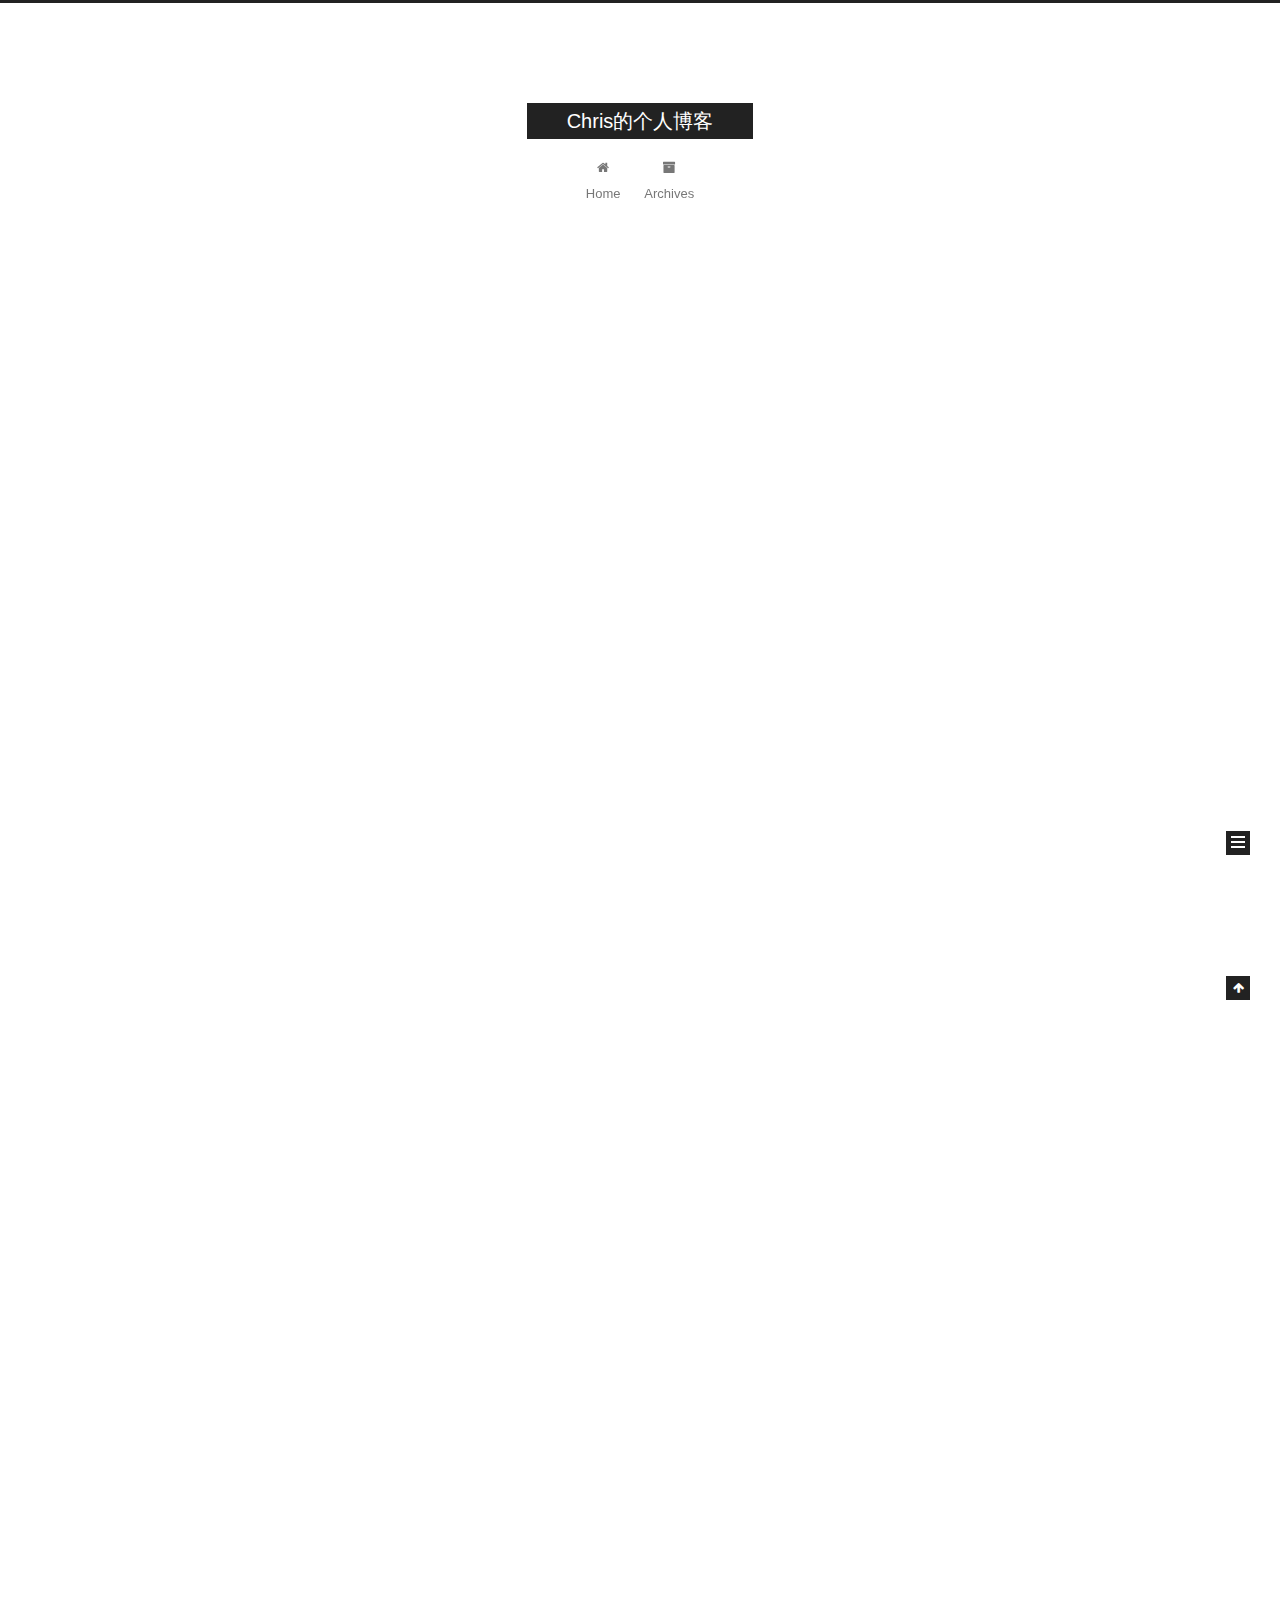
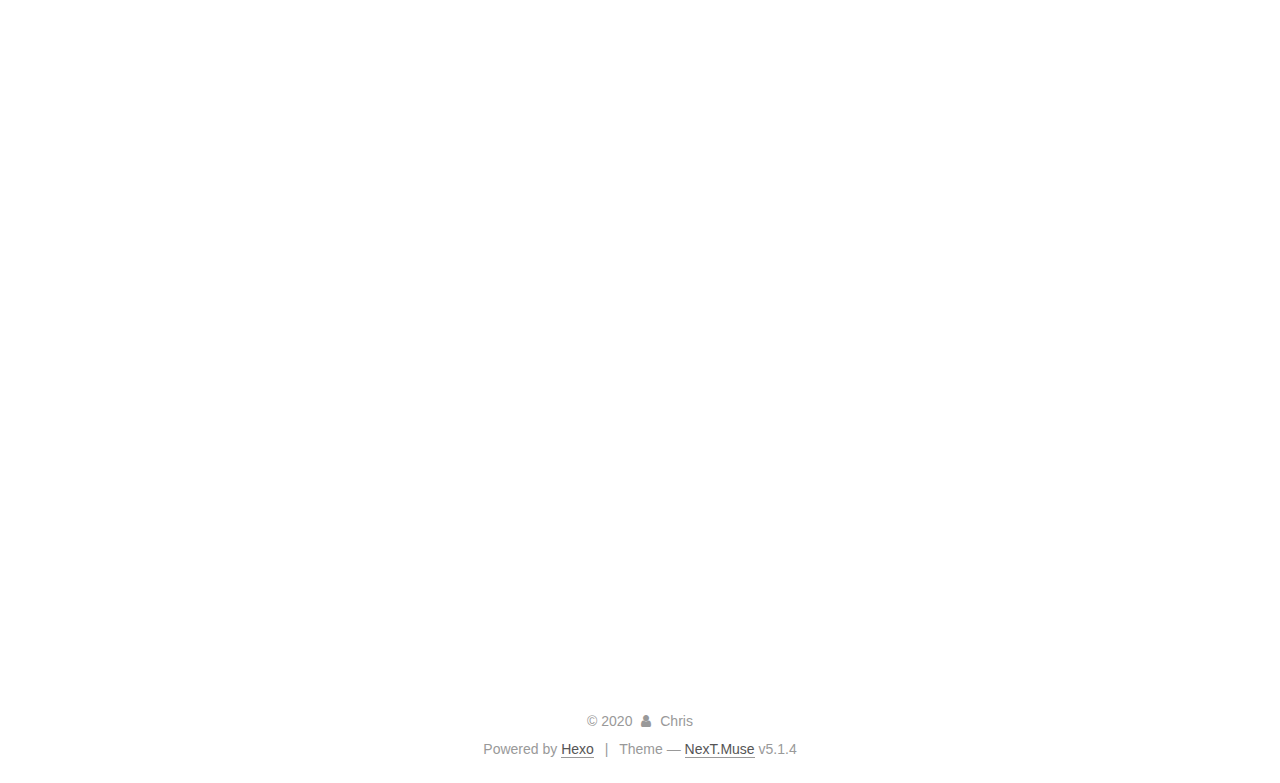
<file: index.html>
<!DOCTYPE html>



  


<html class="theme-next muse use-motion" lang="en">
<head>
  <meta charset="UTF-8"/>
<meta http-equiv="X-UA-Compatible" content="IE=edge" />
<meta name="viewport" content="width=device-width, initial-scale=1, maximum-scale=1"/>
<meta name="theme-color" content="#222">









<meta http-equiv="Cache-Control" content="no-transform" />
<meta http-equiv="Cache-Control" content="no-siteapp" />
















  
  
  <link href="/lib/fancybox/source/jquery.fancybox.css?v=2.1.5" rel="stylesheet" type="text/css" />







<link href="/lib/font-awesome/css/font-awesome.min.css?v=4.6.2" rel="stylesheet" type="text/css" />

<link href="/css/main.css?v=5.1.4" rel="stylesheet" type="text/css" />


  <link rel="apple-touch-icon" sizes="180x180" href="/images/apple-touch-icon-next.png?v=5.1.4">


  <link rel="icon" type="image/png" sizes="32x32" href="/images/favicon-32x32-next.png?v=5.1.4">


  <link rel="icon" type="image/png" sizes="16x16" href="/images/favicon-16x16-next.png?v=5.1.4">


  <link rel="mask-icon" href="/images/logo.svg?v=5.1.4" color="#222">





  <meta name="keywords" content="Hexo, NexT" />










<meta property="og:type" content="website">
<meta property="og:title" content="Chris的个人博客">
<meta property="og:url" content="http://example.com/index.html">
<meta property="og:site_name" content="Chris的个人博客">
<meta property="og:locale" content="en_US">
<meta property="article:author" content="Chris">
<meta name="twitter:card" content="summary">



<script type="text/javascript" id="hexo.configurations">
  var NexT = window.NexT || {};
  var CONFIG = {
    root: '',
    scheme: 'Muse',
    version: '5.1.4',
    sidebar: {"position":"left","display":"post","offset":12,"b2t":false,"scrollpercent":false,"onmobile":false},
    fancybox: true,
    tabs: true,
    motion: {"enable":true,"async":false,"transition":{"post_block":"fadeIn","post_header":"slideDownIn","post_body":"slideDownIn","coll_header":"slideLeftIn","sidebar":"slideUpIn"}},
    duoshuo: {
      userId: '0',
      author: 'Author'
    },
    algolia: {
      applicationID: '',
      apiKey: '',
      indexName: '',
      hits: {"per_page":10},
      labels: {"input_placeholder":"Search for Posts","hits_empty":"We didn't find any results for the search: ${query}","hits_stats":"${hits} results found in ${time} ms"}
    }
  };
</script>



  <link rel="canonical" href="http://example.com/"/>





  <title>Chris的个人博客</title>
  








<meta name="generator" content="Hexo 5.2.0"></head>

<body itemscope itemtype="http://schema.org/WebPage" lang="en">

  
  
    
  

  <div class="container sidebar-position-left 
  page-home">
    <div class="headband"></div>

    <header id="header" class="header" itemscope itemtype="http://schema.org/WPHeader">
      <div class="header-inner"><div class="site-brand-wrapper">
  <div class="site-meta ">
    

    <div class="custom-logo-site-title">
      <a href="/"  class="brand" rel="start">
        <span class="logo-line-before"><i></i></span>
        <span class="site-title">Chris的个人博客</span>
        <span class="logo-line-after"><i></i></span>
      </a>
    </div>
      
        <p class="site-subtitle"></p>
      
  </div>

  <div class="site-nav-toggle">
    <button>
      <span class="btn-bar"></span>
      <span class="btn-bar"></span>
      <span class="btn-bar"></span>
    </button>
  </div>
</div>

<nav class="site-nav">
  

  
    <ul id="menu" class="menu">
      
        
        <li class="menu-item menu-item-home">
          <a href="/%20" rel="section">
            
              <i class="menu-item-icon fa fa-fw fa-home"></i> <br />
            
            Home
          </a>
        </li>
      
        
        <li class="menu-item menu-item-archives">
          <a href="/archives/%20" rel="section">
            
              <i class="menu-item-icon fa fa-fw fa-archive"></i> <br />
            
            Archives
          </a>
        </li>
      

      
    </ul>
  

  
</nav>



 </div>
    </header>

    <main id="main" class="main">
      <div class="main-inner">
        <div class="content-wrap">
          <div id="content" class="content">
            
  <section id="posts" class="posts-expand">
    
      

  

  
  
  

  <article class="post post-type-normal" itemscope itemtype="http://schema.org/Article">
  
  
  
  <div class="post-block">
    <link itemprop="mainEntityOfPage" href="http://example.com/2020/11/05/%E5%86%99%E7%BB%992022%E5%8F%8A%E4%BB%A5%E5%90%8E/">

    <span hidden itemprop="author" itemscope itemtype="http://schema.org/Person">
      <meta itemprop="name" content="">
      <meta itemprop="description" content="">
      <meta itemprop="image" content="/images/avatar.gif">
    </span>

    <span hidden itemprop="publisher" itemscope itemtype="http://schema.org/Organization">
      <meta itemprop="name" content="Chris的个人博客">
    </span>

    
      <header class="post-header">

        
        
          <h1 class="post-title" itemprop="name headline">
                
                <a class="post-title-link" href="/2020/11/05/%E5%86%99%E7%BB%992022%E5%8F%8A%E4%BB%A5%E5%90%8E/" itemprop="url">to_2022</a></h1>
        

        <div class="post-meta">
          <span class="post-time">
            
              <span class="post-meta-item-icon">
                <i class="fa fa-calendar-o"></i>
              </span>
              
                <span class="post-meta-item-text">Posted on</span>
              
              <time title="Post created" itemprop="dateCreated datePublished" datetime="2020-11-05T22:26:45+08:00">
                2020-11-05
              </time>
            

            

            
          </span>

          

          
            
          

          
          

          

          

          

        </div>
      </header>
    

    
    
    
    <div class="post-body" itemprop="articleBody">

      
      

      
        
          
            <hr>
<h3 id="一、写在前面"><a href="#一、写在前面" class="headerlink" title="一、写在前面"></a>一、写在前面</h3><p>因为接下来讲的都是我摸索出来的个人经验，不算专业仅供入门。</p>
<p>且因为个人能力有限，不能囊括所有需要掌握的知识点，建议一边学习一边按个人情况增减。</p>
<p>如果看到这篇的各位有更好的学习方法，欢迎增添修改。</p>
<h3 id="二、推荐书目-amp-网站"><a href="#二、推荐书目-amp-网站" class="headerlink" title="二、推荐书目 &amp; 网站"></a>二、推荐书目 &amp; 网站</h3><ul>
<li><p>《JavaScript高级程序设计》 ⭐⭐⭐⭐⭐</p>
<p>注意买第4版（新编入了一些es6的知识点），这本是入门级的前端书，建议过两遍。</p>
</li>
<li><p>《学习JavaScript数据结构与算法》 ⭐⭐⭐</p>
<p>讲一些数据结构基础知识，入门够用了但要真研究算法没啥意义（真想看可以买本橙皮的《算法》）。</p>
</li>
<li><p>《你不知道的JavaScript》 ⭐⭐⭐⭐</p>
<p>进阶书，我还没看完，大概是讲一些JavaScript运行的底层原理。</p>
</li>
<li><p>《图解HTTP》 ⭐⭐⭐</p>
<p>入门级的HTTP书，（我目前段位）应付面试够用了，其实感觉网络方面的背背面经也行。</p>
</li>
<li><p>《HTML5与CSS3权威指南》 ⭐⭐⭐⭐</p>
<p>工具书，快速过一遍就行。</p>
</li>
</ul>
<ul>
<li><p><a target="_blank" rel="noopener" href="https://juejin.im/">掘金</a> 这是一个很优秀的技术社区，没事可以多逛逛。</p>
</li>
<li><p><a target="_blank" rel="noopener" href="https://cn.vuejs.org/">Vue官网</a></p>
</li>
<li><p><a target="_blank" rel="noopener" href="https://zh-hans.reactjs.org/">React官网</a></p>
</li>
<li><p><a target="_blank" rel="noopener" href="https://www.nowcoder.com/ta/coding-interviews">剑指offer - 牛客版</a></p>
</li>
<li><p><a target="_blank" rel="noopener" href="https://leetcode-cn.com/problemset/all/">剑指offer - leetcode版</a></p>
</li>
<li><p><a target="_blank" rel="noopener" href="https://learngitbranching.js.org/?locale=zh_CN">git在线练习网站</a></p>
</li>
<li><p><a target="_blank" rel="noopener" href="https://regexone.com/">正则在线练习网站</a></p>
</li>
<li><p><a target="_blank" rel="noopener" href="https://www.cxymsg.com/guide/#%E6%A8%A1%E5%9D%97%E6%A6%82%E8%A7%88">前端面试题整理 - 前端面试与进阶指南</a></p>
</li>
<li><p><a target="_blank" rel="noopener" href="https://github.com/JacksonTian/fks">优秀的github地址 - 前端技能汇总</a></p>
</li>
<li><p><a target="_blank" rel="noopener" href="https://github.com/helloqingfeng/Awsome-Front-End-learning-resource">优秀的github地址 - GitHub最全的前端资源汇总仓库（包括前端学习、开发资源、求职面试等</a></p>
</li>
<li><p><a target="_blank" rel="noopener" href="https://github.com/paddingme/Front-end-Web-Development-Interview-Question">优秀的github地址 - 前端开发面试题大收集</a></p>
</li>
<li><p><a target="_blank" rel="noopener" href="https://github.com/qiu-deqing/FE-interview">优秀的github地址 - 收集的前端面试题和答案</a></p>
</li>
</ul>
<h3 id="三、推荐学习流程"><a href="#三、推荐学习流程" class="headerlink" title="三、推荐学习流程"></a>三、推荐学习流程</h3><h4 id="3-1-前端三大基础（HTML-CSS-JS）"><a href="#3-1-前端三大基础（HTML-CSS-JS）" class="headerlink" title="3.1 前端三大基础（HTML + CSS + JS）"></a>3.1 前端三大基础（HTML + CSS + JS）</h4><p>HTML和CSS部分没有特别说明的，快速过完视频课/书本后多刷刷面经就能应付面试。</p>
<p>我之前收集了一套视频教程，入门级的，按需挑着学学。</p>
<blockquote>
<p>链接：<a target="_blank" rel="noopener" href="https://pan.baidu.com/s/1g1xOx5mC1zLrEqL0_uH40A">https://pan.baidu.com/s/1g1xOx5mC1zLrEqL0_uH40A</a>  提取码：21im </p>
<p>链接：<a target="_blank" rel="noopener" href="https://pan.baidu.com/s/1jxpXAahp8ipyALNHcX5SNg">https://pan.baidu.com/s/1jxpXAahp8ipyALNHcX5SNg</a>  提取码：qt6b </p>
</blockquote>
<p>学完这部分可以跟着视频课做做小项目，做一个静态页面出来还是很有成就感的。</p>
<p>然后配合面经查漏补缺，可以看看这个<a target="_blank" rel="noopener" href="https://www.cxymsg.com/guide/#%E6%A8%A1%E5%9D%97%E6%A6%82%E8%A7%88">前端面试题整理 - 前端面试与进阶指南</a>，在后续学习中也是这样，虽然技术会了但还是要面向面试学习。</p>
<p>然后是JS，视频课看完一定要配合刷红宝书（JavaScript高级程序设计），推荐是看两遍以上的，第一遍过一下有个概念就行，重要知识点多看，常读常新。</p>
<p>这里就有几个很重要的知识点：DOM，作用域，闭包，原型链，Ajax，跨域，异步请求（Promise/async/await），微任务/宏任务，深拷贝，浅拷贝。 现在不了解没关系，知道这个名词，到时候看书时多留意就行。</p>
<p>JS看完基本概念部分就可以开始同步刷《剑指offer》了，开始的时候每天抽一点时间出来做个一两题，等后续开始笔试了再花时间狂刷。这个时候一般拿到题目后是没有思路的，第一遍可以先想，想不出来看别人怎么做的，多总结不同方法，注意整理。间歇性的也补一下数据结构的知识，栈树链表啥的，可以看《学习JavaScript数据结构与算法》这本书。</p>
<p>JS学完后就可以做一些更有意思的东西，比如一些轮播图啊，菜单栏切换动效啊等等。</p>
<h4 id="3-2-框架学习（Vue-React）"><a href="#3-2-框架学习（Vue-React）" class="headerlink" title="3.2  框架学习（Vue / React）"></a>3.2  框架学习（Vue / React）</h4><p>现在市场上用的多的，也就Vue和React这两个框架，可以选择其中一个学。我当时选的是Vue框架，原因是官方文档友好，上手也更容易，但后来去工作后又现学了React。</p>
<p>所以我的建议还是学React，这两个框架的一些思想是共通的，学会了React也能快速上手Vue。</p>
<p>学习框架建议是看官方文档，跟着官网教程敲敲代码记记笔记。然后找一个完整的项目跟着做一遍。因为这个项目是你可以写到简历里的项目，建议是不要照抄人家的代码，理解后再自己写。这里我也有几个资料可以借鉴，当然找到自己新的教程更好。</p>
<blockquote>
<p>链接：<a target="_blank" rel="noopener" href="https://pan.baidu.com/s/1-hDbm_Vlh2TloJJ4Kuxehg">https://pan.baidu.com/s/1-hDbm_Vlh2TloJJ4Kuxehg</a>  提取码：4rw2 </p>
</blockquote>
<p>其实还有个框架是Angular，谷歌维护的，国内用的不多。</p>
<p>在这三个框架火起来之前还有个jQuery，现在已经沦落为操作DOM的库了，感兴趣的话看《锋利的jQuery》了解，求职用不到。</p>
<h4 id="3-3-准备简历"><a href="#3-3-准备简历" class="headerlink" title="3.3 准备简历"></a>3.3 准备简历</h4><p>学完以上内容后就要开始准备简历了，这里我提供一些我收集的简历模板。早准备可以早发现自己有什么不足。</p>
<blockquote>
<p>链接：<a target="_blank" rel="noopener" href="https://pan.baidu.com/s/1yg4j3tx8MGXAalyTKD5jsw">https://pan.baidu.com/s/1yg4j3tx8MGXAalyTKD5jsw</a>  提取码：mlsg </p>
</blockquote>
<p>如果心有余力，可以维护个人博客/github啥的，面试有加分。</p>
<h4 id="3-4-框架精进"><a href="#3-4-框架精进" class="headerlink" title="3.4 框架精进"></a>3.4 框架精进</h4><p>框架不但要会用，一些原理也得要会，需要看源码。一般面试问的也不深，翻来覆去就那几个问题，建议对着面经学。</p>
<h4 id="3-5-附加"><a href="#3-5-附加" class="headerlink" title="3.5 附加"></a>3.5 附加</h4><p>以上学完可以再学点别的，如</p>
<p>git使用，微信小程序，Node.js，TypeScript，React Native，Webpack，RESTFul Api，数据库… 啥的。</p>
<p>也可以对着目标公司的JD学，比如我随便找个一家公司前端开发的JD，</p>
<blockquote>
<ol>
<li><p>熟练掌握各种前端技术，包括HTML/CSS/JavaScriptde等；</p>
</li>
<li><p>熟悉W3C、ECMAScript、ES6等相关技术标准</p>
</li>
<li><p>至少使用或者深入了解vue、react等主流开发框架</p>
</li>
<li><p>了解nodejs，了解 Grunt、Gulp、Webpack其中任意一项构建工具的使用和配置</p>
</li>
<li><p>熟悉linux基本命令</p>
</li>
<li><p>具有高度抽象能力、思路清晰、善于思考，能独立分析和解决问题；责任心强、耐心，具有良好的团队合作精神和承受压力的能力</p>
</li>
</ol>
</blockquote>
<p>以及关注几个分享前端知识的公众号，逛逛社区，逛逛牛客讨论区。</p>
<p>学到这个阶段自然会有一些自己对这个行业的了解，这里就自己挖掘自己选择吧。</p>
<p>以我的水平最多也就教这么多了，愿各位有更好的出路，愿咱们师门的就业状况从下届开始好转💪。</p>
<h3 id="四、重要时间点"><a href="#四、重要时间点" class="headerlink" title="四、重要时间点"></a>四、重要时间点</h3><p><strong>实习：</strong>一般在<strong>3-5</strong>月份，就是过完年就得开始准备了，并且因为实习也有提前批的概念，早点准备也没差的😂。找实习尽量是找能转正的，认真干转正了秋招也不会太慌。如果没有的话，干个2-3月就溜，实习的时候多摸鱼学知识，不要耽误秋招。要是还不行的话，找个日常实习（说要干6个月以上的那种），到时候实习一段时间就溜，混个实习证明。</p>
<p><strong>秋招：</strong> 关注各大招聘公众号，我们学校办的”柚子求职帮“就很不错，大概从<strong>8月份开始</strong>就陆陆续续会有一些招聘信息，有些公司提前批也许更早。这里注意，有的公司说提前批失败不影响正式批投递，实际上会影响的。但提前批可以免笔试，还能提前收到offer早点结束秋招，所以如果准备好就早点冲吧！</p>
<h3 id="五、附录"><a href="#五、附录" class="headerlink" title="五、附录"></a>五、附录</h3><p>推荐一个我觉得超棒的博主<a target="_blank" rel="noopener" href="https://weibo.com/u/6056744936?refer_flag=1005055013_">@爱ss的年糕彤</a>，是个刚入职的阿里后台妹子，她的置顶里有很多干货。</p>

          
        
      
    </div>
    
    
    

    

    

    

    <footer class="post-footer">
      

      

      

      
      
        <div class="post-eof"></div>
      
    </footer>
  </div>
  
  
  
  </article>


    
      

  

  
  
  

  <article class="post post-type-normal" itemscope itemtype="http://schema.org/Article">
  
  
  
  <div class="post-block">
    <link itemprop="mainEntityOfPage" href="http://example.com/2020/11/05/hello-world/">

    <span hidden itemprop="author" itemscope itemtype="http://schema.org/Person">
      <meta itemprop="name" content="">
      <meta itemprop="description" content="">
      <meta itemprop="image" content="/images/avatar.gif">
    </span>

    <span hidden itemprop="publisher" itemscope itemtype="http://schema.org/Organization">
      <meta itemprop="name" content="Chris的个人博客">
    </span>

    
      <header class="post-header">

        
        
          <h1 class="post-title" itemprop="name headline">
                
                <a class="post-title-link" href="/2020/11/05/hello-world/" itemprop="url">Hello World</a></h1>
        

        <div class="post-meta">
          <span class="post-time">
            
              <span class="post-meta-item-icon">
                <i class="fa fa-calendar-o"></i>
              </span>
              
                <span class="post-meta-item-text">Posted on</span>
              
              <time title="Post created" itemprop="dateCreated datePublished" datetime="2020-11-05T21:57:10+08:00">
                2020-11-05
              </time>
            

            

            
          </span>

          

          
            
          

          
          

          

          

          

        </div>
      </header>
    

    
    
    
    <div class="post-body" itemprop="articleBody">

      
      

      
        
          
            <p>Welcome to <a target="_blank" rel="noopener" href="https://hexo.io/">Hexo</a>! This is your very first post. Check <a target="_blank" rel="noopener" href="https://hexo.io/docs/">documentation</a> for more info. If you get any problems when using Hexo, you can find the answer in <a target="_blank" rel="noopener" href="https://hexo.io/docs/troubleshooting.html">troubleshooting</a> or you can ask me on <a target="_blank" rel="noopener" href="https://github.com/hexojs/hexo/issues">GitHub</a>.</p>
<h2 id="Quick-Start"><a href="#Quick-Start" class="headerlink" title="Quick Start"></a>Quick Start</h2><h3 id="Create-a-new-post"><a href="#Create-a-new-post" class="headerlink" title="Create a new post"></a>Create a new post</h3><figure class="highlight bash"><table><tr><td class="gutter"><pre><span class="line">1</span><br></pre></td><td class="code"><pre><span class="line">$ hexo new <span class="string">&quot;My New Post&quot;</span></span><br></pre></td></tr></table></figure>

<p>More info: <a target="_blank" rel="noopener" href="https://hexo.io/docs/writing.html">Writing</a></p>
<h3 id="Run-server"><a href="#Run-server" class="headerlink" title="Run server"></a>Run server</h3><figure class="highlight bash"><table><tr><td class="gutter"><pre><span class="line">1</span><br></pre></td><td class="code"><pre><span class="line">$ hexo server</span><br></pre></td></tr></table></figure>

<p>More info: <a target="_blank" rel="noopener" href="https://hexo.io/docs/server.html">Server</a></p>
<h3 id="Generate-static-files"><a href="#Generate-static-files" class="headerlink" title="Generate static files"></a>Generate static files</h3><figure class="highlight bash"><table><tr><td class="gutter"><pre><span class="line">1</span><br></pre></td><td class="code"><pre><span class="line">$ hexo generate</span><br></pre></td></tr></table></figure>

<p>More info: <a target="_blank" rel="noopener" href="https://hexo.io/docs/generating.html">Generating</a></p>
<h3 id="Deploy-to-remote-sites"><a href="#Deploy-to-remote-sites" class="headerlink" title="Deploy to remote sites"></a>Deploy to remote sites</h3><figure class="highlight bash"><table><tr><td class="gutter"><pre><span class="line">1</span><br></pre></td><td class="code"><pre><span class="line">$ hexo deploy</span><br></pre></td></tr></table></figure>

<p>More info: <a target="_blank" rel="noopener" href="https://hexo.io/docs/one-command-deployment.html">Deployment</a></p>

          
        
      
    </div>
    
    
    

    

    

    

    <footer class="post-footer">
      

      

      

      
      
        <div class="post-eof"></div>
      
    </footer>
  </div>
  
  
  
  </article>


    
  </section>

  


          </div>
          


          

        </div>
        
          
  
  <div class="sidebar-toggle">
    <div class="sidebar-toggle-line-wrap">
      <span class="sidebar-toggle-line sidebar-toggle-line-first"></span>
      <span class="sidebar-toggle-line sidebar-toggle-line-middle"></span>
      <span class="sidebar-toggle-line sidebar-toggle-line-last"></span>
    </div>
  </div>

  <aside id="sidebar" class="sidebar">
    
    <div class="sidebar-inner">

      

      

      <section class="site-overview-wrap sidebar-panel sidebar-panel-active">
        <div class="site-overview">
          <div class="site-author motion-element" itemprop="author" itemscope itemtype="http://schema.org/Person">
            
              <p class="site-author-name" itemprop="name"></p>
              <p class="site-description motion-element" itemprop="description"></p>
          </div>

          <nav class="site-state motion-element">

            
              <div class="site-state-item site-state-posts">
              
                <a href="/archives/%20%7C%7C%20archive">
              
                  <span class="site-state-item-count">2</span>
                  <span class="site-state-item-name">posts</span>
                </a>
              </div>
            

            

            

          </nav>

          

          

          
          

          
          

          

        </div>
      </section>

      

      

    </div>
  </aside>


        
      </div>
    </main>

    <footer id="footer" class="footer">
      <div class="footer-inner">
        <div class="copyright">&copy; <span itemprop="copyrightYear">2020</span>
  <span class="with-love">
    <i class="fa fa-user"></i>
  </span>
  <span class="author" itemprop="copyrightHolder">Chris</span>

  
</div>


  <div class="powered-by">Powered by <a class="theme-link" target="_blank" href="https://hexo.io">Hexo</a></div>



  <span class="post-meta-divider">|</span>



  <div class="theme-info">Theme &mdash; <a class="theme-link" target="_blank" href="https://github.com/iissnan/hexo-theme-next">NexT.Muse</a> v5.1.4</div>




        







        
      </div>
    </footer>

    
      <div class="back-to-top">
        <i class="fa fa-arrow-up"></i>
        
      </div>
    

    

  </div>

  

<script type="text/javascript">
  if (Object.prototype.toString.call(window.Promise) !== '[object Function]') {
    window.Promise = null;
  }
</script>









  












  
  
    <script type="text/javascript" src="/lib/jquery/index.js?v=2.1.3"></script>
  

  
  
    <script type="text/javascript" src="/lib/fastclick/lib/fastclick.min.js?v=1.0.6"></script>
  

  
  
    <script type="text/javascript" src="/lib/jquery_lazyload/jquery.lazyload.js?v=1.9.7"></script>
  

  
  
    <script type="text/javascript" src="/lib/velocity/velocity.min.js?v=1.2.1"></script>
  

  
  
    <script type="text/javascript" src="/lib/velocity/velocity.ui.min.js?v=1.2.1"></script>
  

  
  
    <script type="text/javascript" src="/lib/fancybox/source/jquery.fancybox.pack.js?v=2.1.5"></script>
  


  


  <script type="text/javascript" src="/js/src/utils.js?v=5.1.4"></script>

  <script type="text/javascript" src="/js/src/motion.js?v=5.1.4"></script>



  
  

  

  


  <script type="text/javascript" src="/js/src/bootstrap.js?v=5.1.4"></script>



  


  




	





  





  












  





  

  

  

  
  

  

  

  

</body>
</html>
</file>
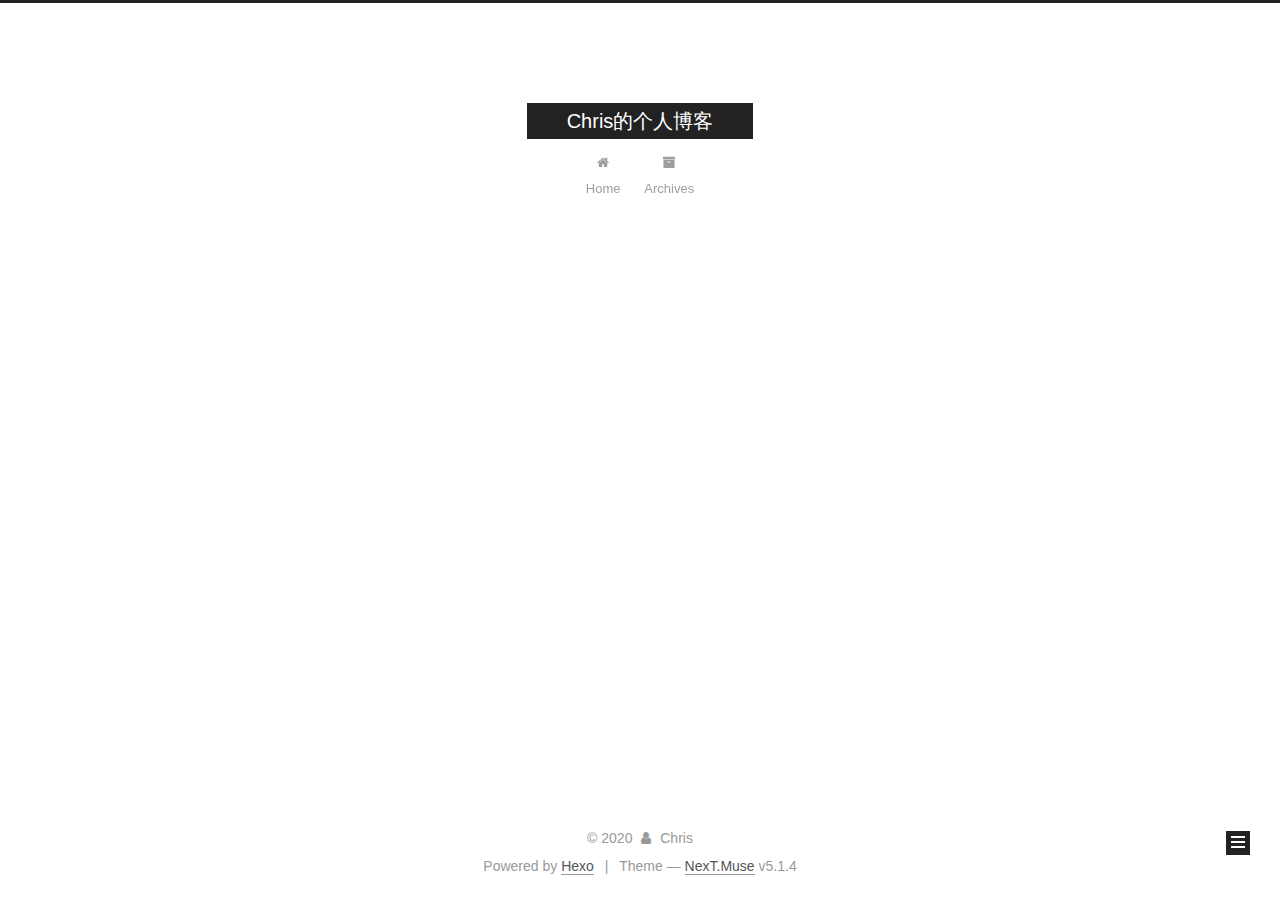
<file: archives/index.html>
<!DOCTYPE html>



  


<html class="theme-next muse use-motion" lang="en">
<head>
  <meta charset="UTF-8"/>
<meta http-equiv="X-UA-Compatible" content="IE=edge" />
<meta name="viewport" content="width=device-width, initial-scale=1, maximum-scale=1"/>
<meta name="theme-color" content="#222">









<meta http-equiv="Cache-Control" content="no-transform" />
<meta http-equiv="Cache-Control" content="no-siteapp" />
















  
  
  <link href="/lib/fancybox/source/jquery.fancybox.css?v=2.1.5" rel="stylesheet" type="text/css" />







<link href="/lib/font-awesome/css/font-awesome.min.css?v=4.6.2" rel="stylesheet" type="text/css" />

<link href="/css/main.css?v=5.1.4" rel="stylesheet" type="text/css" />


  <link rel="apple-touch-icon" sizes="180x180" href="/images/apple-touch-icon-next.png?v=5.1.4">


  <link rel="icon" type="image/png" sizes="32x32" href="/images/favicon-32x32-next.png?v=5.1.4">


  <link rel="icon" type="image/png" sizes="16x16" href="/images/favicon-16x16-next.png?v=5.1.4">


  <link rel="mask-icon" href="/images/logo.svg?v=5.1.4" color="#222">





  <meta name="keywords" content="Hexo, NexT" />










<meta property="og:type" content="website">
<meta property="og:title" content="Chris的个人博客">
<meta property="og:url" content="http://example.com/archives/index.html">
<meta property="og:site_name" content="Chris的个人博客">
<meta property="og:locale" content="en_US">
<meta property="article:author" content="Chris">
<meta name="twitter:card" content="summary">



<script type="text/javascript" id="hexo.configurations">
  var NexT = window.NexT || {};
  var CONFIG = {
    root: '',
    scheme: 'Muse',
    version: '5.1.4',
    sidebar: {"position":"left","display":"post","offset":12,"b2t":false,"scrollpercent":false,"onmobile":false},
    fancybox: true,
    tabs: true,
    motion: {"enable":true,"async":false,"transition":{"post_block":"fadeIn","post_header":"slideDownIn","post_body":"slideDownIn","coll_header":"slideLeftIn","sidebar":"slideUpIn"}},
    duoshuo: {
      userId: '0',
      author: 'Author'
    },
    algolia: {
      applicationID: '',
      apiKey: '',
      indexName: '',
      hits: {"per_page":10},
      labels: {"input_placeholder":"Search for Posts","hits_empty":"We didn't find any results for the search: ${query}","hits_stats":"${hits} results found in ${time} ms"}
    }
  };
</script>



  <link rel="canonical" href="http://example.com/archives/"/>





  <title>Archive | Chris的个人博客</title>
  








<meta name="generator" content="Hexo 5.2.0"></head>

<body itemscope itemtype="http://schema.org/WebPage" lang="en">

  
  
    
  

  <div class="container sidebar-position-left page-archive">
    <div class="headband"></div>

    <header id="header" class="header" itemscope itemtype="http://schema.org/WPHeader">
      <div class="header-inner"><div class="site-brand-wrapper">
  <div class="site-meta ">
    

    <div class="custom-logo-site-title">
      <a href="/"  class="brand" rel="start">
        <span class="logo-line-before"><i></i></span>
        <span class="site-title">Chris的个人博客</span>
        <span class="logo-line-after"><i></i></span>
      </a>
    </div>
      
        <p class="site-subtitle"></p>
      
  </div>

  <div class="site-nav-toggle">
    <button>
      <span class="btn-bar"></span>
      <span class="btn-bar"></span>
      <span class="btn-bar"></span>
    </button>
  </div>
</div>

<nav class="site-nav">
  

  
    <ul id="menu" class="menu">
      
        
        <li class="menu-item menu-item-home">
          <a href="/%20" rel="section">
            
              <i class="menu-item-icon fa fa-fw fa-home"></i> <br />
            
            Home
          </a>
        </li>
      
        
        <li class="menu-item menu-item-archives">
          <a href="/archives/%20" rel="section">
            
              <i class="menu-item-icon fa fa-fw fa-archive"></i> <br />
            
            Archives
          </a>
        </li>
      

      
    </ul>
  

  
</nav>



 </div>
    </header>

    <main id="main" class="main">
      <div class="main-inner">
        <div class="content-wrap">
          <div id="content" class="content">
            

  
  
  
  <div class="post-block archive">
    <div id="posts" class="posts-collapse">
      <span class="archive-move-on"></span>

      <span class="archive-page-counter">
        
        
        
          
        
        Um..! 2 posts in total. Keep on posting.
      </span>

      

        
        
        

        
          
          <div class="collection-title">
            <h1 class="archive-year" id="archive-year-2020">2020</h1>
          </div>
        
        

        

  <article class="post post-type-normal" itemscope itemtype="http://schema.org/Article">
    <header class="post-header">

      <h2 class="post-title">
        
            <a class="post-title-link" href="/2020/11/05/%E5%86%99%E7%BB%992022%E5%8F%8A%E4%BB%A5%E5%90%8E/" itemprop="url">
              
                <span itemprop="name">to_2022</span>
              
            </a>
        
      </h2>

      <div class="post-meta">
        <time class="post-time" itemprop="dateCreated"
              datetime="2020-11-05T22:26:45+08:00"
              content="2020-11-05" >
          11-05
        </time>
      </div>

    </header>
  </article>



      

        
        
        

        
        

        

  <article class="post post-type-normal" itemscope itemtype="http://schema.org/Article">
    <header class="post-header">

      <h2 class="post-title">
        
            <a class="post-title-link" href="/2020/11/05/hello-world/" itemprop="url">
              
                <span itemprop="name">Hello World</span>
              
            </a>
        
      </h2>

      <div class="post-meta">
        <time class="post-time" itemprop="dateCreated"
              datetime="2020-11-05T21:57:10+08:00"
              content="2020-11-05" >
          11-05
        </time>
      </div>

    </header>
  </article>



      

    </div>
  </div>
  
  
  

  



          </div>
          


          

        </div>
        
          
  
  <div class="sidebar-toggle">
    <div class="sidebar-toggle-line-wrap">
      <span class="sidebar-toggle-line sidebar-toggle-line-first"></span>
      <span class="sidebar-toggle-line sidebar-toggle-line-middle"></span>
      <span class="sidebar-toggle-line sidebar-toggle-line-last"></span>
    </div>
  </div>

  <aside id="sidebar" class="sidebar">
    
    <div class="sidebar-inner">

      

      

      <section class="site-overview-wrap sidebar-panel sidebar-panel-active">
        <div class="site-overview">
          <div class="site-author motion-element" itemprop="author" itemscope itemtype="http://schema.org/Person">
            
              <p class="site-author-name" itemprop="name"></p>
              <p class="site-description motion-element" itemprop="description"></p>
          </div>

          <nav class="site-state motion-element">

            
              <div class="site-state-item site-state-posts">
              
                <a href="/archives/%20%7C%7C%20archive">
              
                  <span class="site-state-item-count">2</span>
                  <span class="site-state-item-name">posts</span>
                </a>
              </div>
            

            

            

          </nav>

          

          

          
          

          
          

          

        </div>
      </section>

      

      

    </div>
  </aside>


        
      </div>
    </main>

    <footer id="footer" class="footer">
      <div class="footer-inner">
        <div class="copyright">&copy; <span itemprop="copyrightYear">2020</span>
  <span class="with-love">
    <i class="fa fa-user"></i>
  </span>
  <span class="author" itemprop="copyrightHolder">Chris</span>

  
</div>


  <div class="powered-by">Powered by <a class="theme-link" target="_blank" href="https://hexo.io">Hexo</a></div>



  <span class="post-meta-divider">|</span>



  <div class="theme-info">Theme &mdash; <a class="theme-link" target="_blank" href="https://github.com/iissnan/hexo-theme-next">NexT.Muse</a> v5.1.4</div>




        







        
      </div>
    </footer>

    
      <div class="back-to-top">
        <i class="fa fa-arrow-up"></i>
        
      </div>
    

    

  </div>

  

<script type="text/javascript">
  if (Object.prototype.toString.call(window.Promise) !== '[object Function]') {
    window.Promise = null;
  }
</script>









  












  
  
    <script type="text/javascript" src="/lib/jquery/index.js?v=2.1.3"></script>
  

  
  
    <script type="text/javascript" src="/lib/fastclick/lib/fastclick.min.js?v=1.0.6"></script>
  

  
  
    <script type="text/javascript" src="/lib/jquery_lazyload/jquery.lazyload.js?v=1.9.7"></script>
  

  
  
    <script type="text/javascript" src="/lib/velocity/velocity.min.js?v=1.2.1"></script>
  

  
  
    <script type="text/javascript" src="/lib/velocity/velocity.ui.min.js?v=1.2.1"></script>
  

  
  
    <script type="text/javascript" src="/lib/fancybox/source/jquery.fancybox.pack.js?v=2.1.5"></script>
  


  


  <script type="text/javascript" src="/js/src/utils.js?v=5.1.4"></script>

  <script type="text/javascript" src="/js/src/motion.js?v=5.1.4"></script>



  
  

  

  


  <script type="text/javascript" src="/js/src/bootstrap.js?v=5.1.4"></script>



  


  




	





  





  












  





  

  

  

  
  

  

  

  

</body>
</html>
</file>
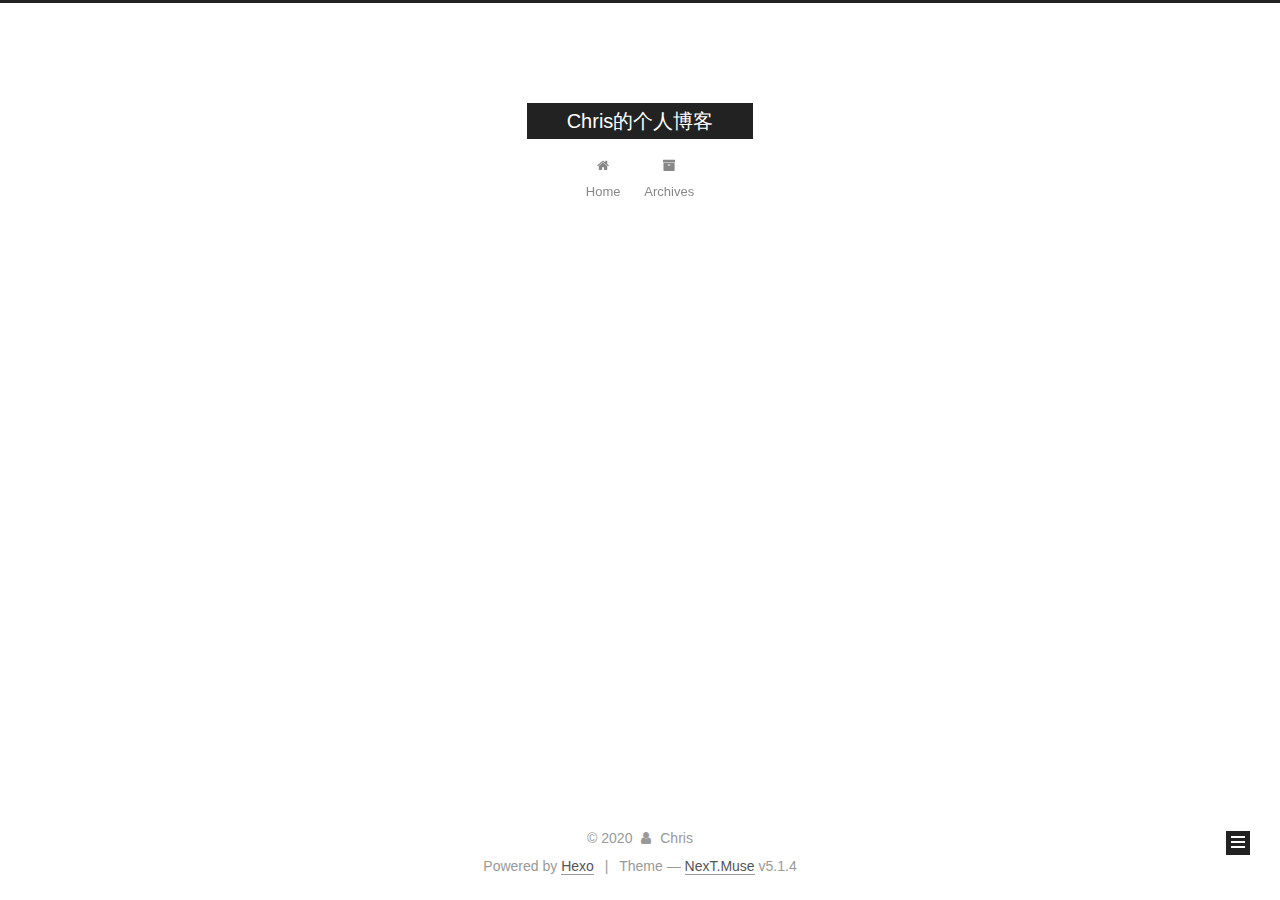
<file: archives/2020/index.html>
<!DOCTYPE html>



  


<html class="theme-next muse use-motion" lang="en">
<head>
  <meta charset="UTF-8"/>
<meta http-equiv="X-UA-Compatible" content="IE=edge" />
<meta name="viewport" content="width=device-width, initial-scale=1, maximum-scale=1"/>
<meta name="theme-color" content="#222">









<meta http-equiv="Cache-Control" content="no-transform" />
<meta http-equiv="Cache-Control" content="no-siteapp" />
















  
  
  <link href="/lib/fancybox/source/jquery.fancybox.css?v=2.1.5" rel="stylesheet" type="text/css" />







<link href="/lib/font-awesome/css/font-awesome.min.css?v=4.6.2" rel="stylesheet" type="text/css" />

<link href="/css/main.css?v=5.1.4" rel="stylesheet" type="text/css" />


  <link rel="apple-touch-icon" sizes="180x180" href="/images/apple-touch-icon-next.png?v=5.1.4">


  <link rel="icon" type="image/png" sizes="32x32" href="/images/favicon-32x32-next.png?v=5.1.4">


  <link rel="icon" type="image/png" sizes="16x16" href="/images/favicon-16x16-next.png?v=5.1.4">


  <link rel="mask-icon" href="/images/logo.svg?v=5.1.4" color="#222">





  <meta name="keywords" content="Hexo, NexT" />










<meta property="og:type" content="website">
<meta property="og:title" content="Chris的个人博客">
<meta property="og:url" content="http://example.com/archives/2020/index.html">
<meta property="og:site_name" content="Chris的个人博客">
<meta property="og:locale" content="en_US">
<meta property="article:author" content="Chris">
<meta name="twitter:card" content="summary">



<script type="text/javascript" id="hexo.configurations">
  var NexT = window.NexT || {};
  var CONFIG = {
    root: '',
    scheme: 'Muse',
    version: '5.1.4',
    sidebar: {"position":"left","display":"post","offset":12,"b2t":false,"scrollpercent":false,"onmobile":false},
    fancybox: true,
    tabs: true,
    motion: {"enable":true,"async":false,"transition":{"post_block":"fadeIn","post_header":"slideDownIn","post_body":"slideDownIn","coll_header":"slideLeftIn","sidebar":"slideUpIn"}},
    duoshuo: {
      userId: '0',
      author: 'Author'
    },
    algolia: {
      applicationID: '',
      apiKey: '',
      indexName: '',
      hits: {"per_page":10},
      labels: {"input_placeholder":"Search for Posts","hits_empty":"We didn't find any results for the search: ${query}","hits_stats":"${hits} results found in ${time} ms"}
    }
  };
</script>



  <link rel="canonical" href="http://example.com/archives/2020/"/>





  <title>Archive | Chris的个人博客</title>
  








<meta name="generator" content="Hexo 5.2.0"></head>

<body itemscope itemtype="http://schema.org/WebPage" lang="en">

  
  
    
  

  <div class="container sidebar-position-left page-archive">
    <div class="headband"></div>

    <header id="header" class="header" itemscope itemtype="http://schema.org/WPHeader">
      <div class="header-inner"><div class="site-brand-wrapper">
  <div class="site-meta ">
    

    <div class="custom-logo-site-title">
      <a href="/"  class="brand" rel="start">
        <span class="logo-line-before"><i></i></span>
        <span class="site-title">Chris的个人博客</span>
        <span class="logo-line-after"><i></i></span>
      </a>
    </div>
      
        <p class="site-subtitle"></p>
      
  </div>

  <div class="site-nav-toggle">
    <button>
      <span class="btn-bar"></span>
      <span class="btn-bar"></span>
      <span class="btn-bar"></span>
    </button>
  </div>
</div>

<nav class="site-nav">
  

  
    <ul id="menu" class="menu">
      
        
        <li class="menu-item menu-item-home">
          <a href="/%20" rel="section">
            
              <i class="menu-item-icon fa fa-fw fa-home"></i> <br />
            
            Home
          </a>
        </li>
      
        
        <li class="menu-item menu-item-archives">
          <a href="/archives/%20" rel="section">
            
              <i class="menu-item-icon fa fa-fw fa-archive"></i> <br />
            
            Archives
          </a>
        </li>
      

      
    </ul>
  

  
</nav>



 </div>
    </header>

    <main id="main" class="main">
      <div class="main-inner">
        <div class="content-wrap">
          <div id="content" class="content">
            

  
  
  
  <div class="post-block archive">
    <div id="posts" class="posts-collapse">
      <span class="archive-move-on"></span>

      <span class="archive-page-counter">
        
        
        
          
        
        Um..! 2 posts in total. Keep on posting.
      </span>

      

        
        
        

        
          
          <div class="collection-title">
            <h1 class="archive-year" id="archive-year-2020">2020</h1>
          </div>
        
        

        

  <article class="post post-type-normal" itemscope itemtype="http://schema.org/Article">
    <header class="post-header">

      <h2 class="post-title">
        
            <a class="post-title-link" href="/2020/11/05/%E5%86%99%E7%BB%992022%E5%8F%8A%E4%BB%A5%E5%90%8E/" itemprop="url">
              
                <span itemprop="name">to_2022</span>
              
            </a>
        
      </h2>

      <div class="post-meta">
        <time class="post-time" itemprop="dateCreated"
              datetime="2020-11-05T22:26:45+08:00"
              content="2020-11-05" >
          11-05
        </time>
      </div>

    </header>
  </article>



      

        
        
        

        
        

        

  <article class="post post-type-normal" itemscope itemtype="http://schema.org/Article">
    <header class="post-header">

      <h2 class="post-title">
        
            <a class="post-title-link" href="/2020/11/05/hello-world/" itemprop="url">
              
                <span itemprop="name">Hello World</span>
              
            </a>
        
      </h2>

      <div class="post-meta">
        <time class="post-time" itemprop="dateCreated"
              datetime="2020-11-05T21:57:10+08:00"
              content="2020-11-05" >
          11-05
        </time>
      </div>

    </header>
  </article>



      

    </div>
  </div>
  
  
  

  



          </div>
          


          

        </div>
        
          
  
  <div class="sidebar-toggle">
    <div class="sidebar-toggle-line-wrap">
      <span class="sidebar-toggle-line sidebar-toggle-line-first"></span>
      <span class="sidebar-toggle-line sidebar-toggle-line-middle"></span>
      <span class="sidebar-toggle-line sidebar-toggle-line-last"></span>
    </div>
  </div>

  <aside id="sidebar" class="sidebar">
    
    <div class="sidebar-inner">

      

      

      <section class="site-overview-wrap sidebar-panel sidebar-panel-active">
        <div class="site-overview">
          <div class="site-author motion-element" itemprop="author" itemscope itemtype="http://schema.org/Person">
            
              <p class="site-author-name" itemprop="name"></p>
              <p class="site-description motion-element" itemprop="description"></p>
          </div>

          <nav class="site-state motion-element">

            
              <div class="site-state-item site-state-posts">
              
                <a href="/archives/%20%7C%7C%20archive">
              
                  <span class="site-state-item-count">2</span>
                  <span class="site-state-item-name">posts</span>
                </a>
              </div>
            

            

            

          </nav>

          

          

          
          

          
          

          

        </div>
      </section>

      

      

    </div>
  </aside>


        
      </div>
    </main>

    <footer id="footer" class="footer">
      <div class="footer-inner">
        <div class="copyright">&copy; <span itemprop="copyrightYear">2020</span>
  <span class="with-love">
    <i class="fa fa-user"></i>
  </span>
  <span class="author" itemprop="copyrightHolder">Chris</span>

  
</div>


  <div class="powered-by">Powered by <a class="theme-link" target="_blank" href="https://hexo.io">Hexo</a></div>



  <span class="post-meta-divider">|</span>



  <div class="theme-info">Theme &mdash; <a class="theme-link" target="_blank" href="https://github.com/iissnan/hexo-theme-next">NexT.Muse</a> v5.1.4</div>




        







        
      </div>
    </footer>

    
      <div class="back-to-top">
        <i class="fa fa-arrow-up"></i>
        
      </div>
    

    

  </div>

  

<script type="text/javascript">
  if (Object.prototype.toString.call(window.Promise) !== '[object Function]') {
    window.Promise = null;
  }
</script>









  












  
  
    <script type="text/javascript" src="/lib/jquery/index.js?v=2.1.3"></script>
  

  
  
    <script type="text/javascript" src="/lib/fastclick/lib/fastclick.min.js?v=1.0.6"></script>
  

  
  
    <script type="text/javascript" src="/lib/jquery_lazyload/jquery.lazyload.js?v=1.9.7"></script>
  

  
  
    <script type="text/javascript" src="/lib/velocity/velocity.min.js?v=1.2.1"></script>
  

  
  
    <script type="text/javascript" src="/lib/velocity/velocity.ui.min.js?v=1.2.1"></script>
  

  
  
    <script type="text/javascript" src="/lib/fancybox/source/jquery.fancybox.pack.js?v=2.1.5"></script>
  


  


  <script type="text/javascript" src="/js/src/utils.js?v=5.1.4"></script>

  <script type="text/javascript" src="/js/src/motion.js?v=5.1.4"></script>



  
  

  

  


  <script type="text/javascript" src="/js/src/bootstrap.js?v=5.1.4"></script>



  


  




	





  





  












  





  

  

  

  
  

  

  

  

</body>
</html>
</file>
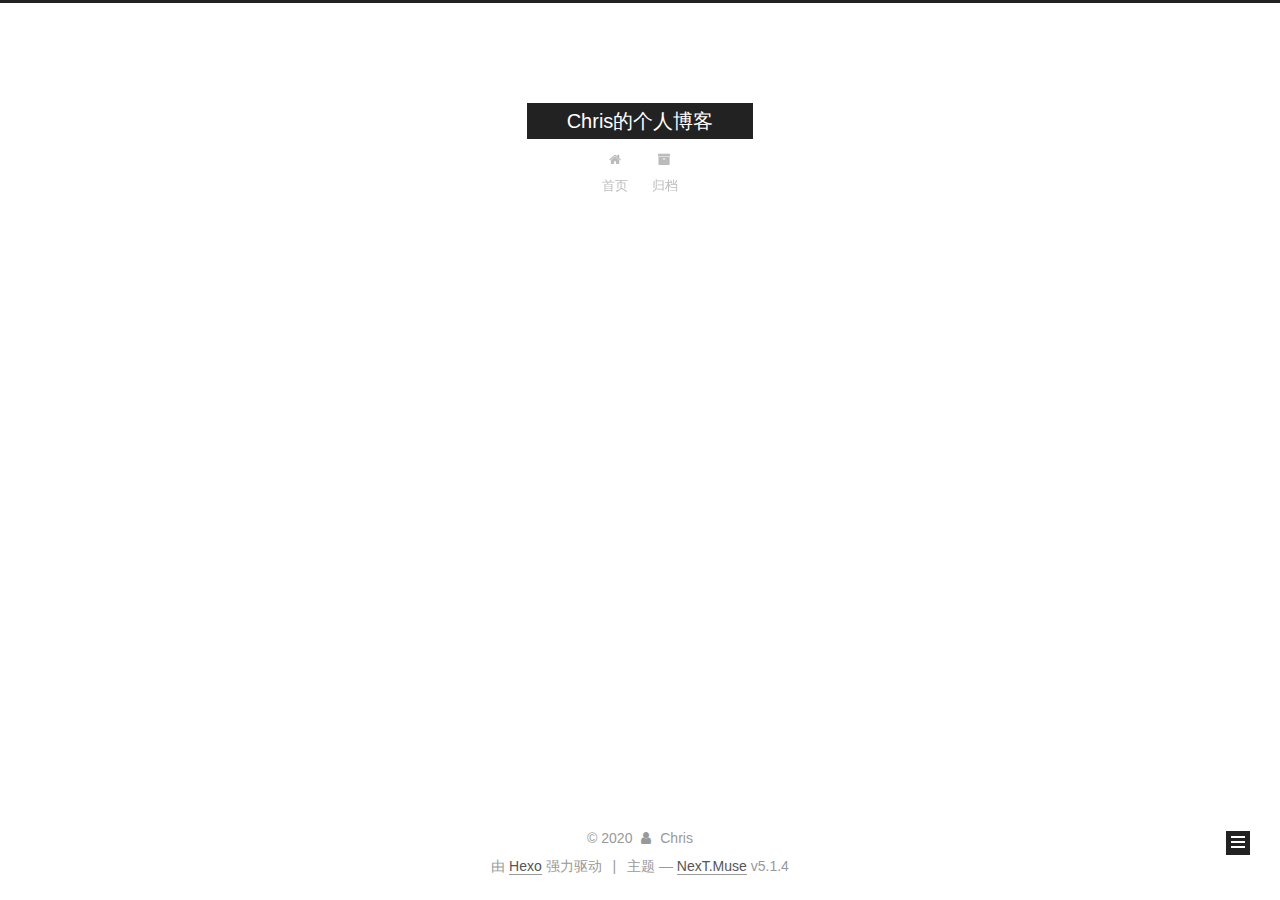
<file: tags/冲呀打工人/index.html>
<!DOCTYPE html>



  


<html class="theme-next muse use-motion" lang="zh-Hans">
<head>
  <meta charset="UTF-8"/>
<meta http-equiv="X-UA-Compatible" content="IE=edge" />
<meta name="viewport" content="width=device-width, initial-scale=1, maximum-scale=1"/>
<meta name="theme-color" content="#222">









<meta http-equiv="Cache-Control" content="no-transform" />
<meta http-equiv="Cache-Control" content="no-siteapp" />
















  
  
  <link href="/lib/fancybox/source/jquery.fancybox.css?v=2.1.5" rel="stylesheet" type="text/css" />







<link href="/lib/font-awesome/css/font-awesome.min.css?v=4.6.2" rel="stylesheet" type="text/css" />

<link href="/css/main.css?v=5.1.4" rel="stylesheet" type="text/css" />


  <link rel="apple-touch-icon" sizes="180x180" href="/images/apple-touch-icon-next.png?v=5.1.4">


  <link rel="icon" type="image/png" sizes="32x32" href="/images/favicon-32x32-next.png?v=5.1.4">


  <link rel="icon" type="image/png" sizes="16x16" href="/images/favicon-16x16-next.png?v=5.1.4">


  <link rel="mask-icon" href="/images/logo.svg?v=5.1.4" color="#222">





  <meta name="keywords" content="Hexo, NexT" />










<meta property="og:type" content="website">
<meta property="og:title" content="Chris的个人博客">
<meta property="og:url" content="http://example.com/tags/%E5%86%B2%E5%91%80%E6%89%93%E5%B7%A5%E4%BA%BA/index.html">
<meta property="og:site_name" content="Chris的个人博客">
<meta property="og:locale">
<meta property="article:author" content="Chris">
<meta name="twitter:card" content="summary">



<script type="text/javascript" id="hexo.configurations">
  var NexT = window.NexT || {};
  var CONFIG = {
    root: '',
    scheme: 'Muse',
    version: '5.1.4',
    sidebar: {"position":"left","display":"post","offset":12,"b2t":false,"scrollpercent":false,"onmobile":false},
    fancybox: true,
    tabs: true,
    motion: {"enable":true,"async":false,"transition":{"post_block":"fadeIn","post_header":"slideDownIn","post_body":"slideDownIn","coll_header":"slideLeftIn","sidebar":"slideUpIn"}},
    duoshuo: {
      userId: '0',
      author: '博主'
    },
    algolia: {
      applicationID: '',
      apiKey: '',
      indexName: '',
      hits: {"per_page":10},
      labels: {"input_placeholder":"Search for Posts","hits_empty":"We didn't find any results for the search: ${query}","hits_stats":"${hits} results found in ${time} ms"}
    }
  };
</script>



  <link rel="canonical" href="http://example.com/tags/冲呀打工人/"/>





  <title>标签: 冲呀打工人 | Chris的个人博客</title>
  








<meta name="generator" content="Hexo 5.2.0"></head>

<body itemscope itemtype="http://schema.org/WebPage" lang="zh-Hans">

  
  
    
  

  <div class="container sidebar-position-left ">
    <div class="headband"></div>

    <header id="header" class="header" itemscope itemtype="http://schema.org/WPHeader">
      <div class="header-inner"><div class="site-brand-wrapper">
  <div class="site-meta ">
    

    <div class="custom-logo-site-title">
      <a href="/"  class="brand" rel="start">
        <span class="logo-line-before"><i></i></span>
        <span class="site-title">Chris的个人博客</span>
        <span class="logo-line-after"><i></i></span>
      </a>
    </div>
      
        <p class="site-subtitle"></p>
      
  </div>

  <div class="site-nav-toggle">
    <button>
      <span class="btn-bar"></span>
      <span class="btn-bar"></span>
      <span class="btn-bar"></span>
    </button>
  </div>
</div>

<nav class="site-nav">
  

  
    <ul id="menu" class="menu">
      
        
        <li class="menu-item menu-item-home">
          <a href="/%20" rel="section">
            
              <i class="menu-item-icon fa fa-fw fa-home"></i> <br />
            
            首页
          </a>
        </li>
      
        
        <li class="menu-item menu-item-archives">
          <a href="/archives/%20" rel="section">
            
              <i class="menu-item-icon fa fa-fw fa-archive"></i> <br />
            
            归档
          </a>
        </li>
      

      
    </ul>
  

  
</nav>



 </div>
    </header>

    <main id="main" class="main">
      <div class="main-inner">
        <div class="content-wrap">
          <div id="content" class="content">
            

  
  
  
  <div class="post-block tag">

    <div id="posts" class="posts-collapse">
      <div class="collection-title">
        <h1>冲呀打工人<small>标签</small>
        </h1>
      </div>

      
        

  <article class="post post-type-normal" itemscope itemtype="http://schema.org/Article">
    <header class="post-header">

      <h2 class="post-title">
        
            <a class="post-title-link" href="/2020/11/05/%E5%86%99%E7%BB%992022%E5%8F%8A%E4%BB%A5%E5%90%8E/" itemprop="url">
              
                <span itemprop="name">写给2022及以后</span>
              
            </a>
        
      </h2>

      <div class="post-meta">
        <time class="post-time" itemprop="dateCreated"
              datetime="2020-11-05T22:26:45+08:00"
              content="2020-11-05" >
          11-05
        </time>
      </div>

    </header>
  </article>


      
    </div>

  </div>
  
  
  

  


          </div>
          


          

        </div>
        
          
  
  <div class="sidebar-toggle">
    <div class="sidebar-toggle-line-wrap">
      <span class="sidebar-toggle-line sidebar-toggle-line-first"></span>
      <span class="sidebar-toggle-line sidebar-toggle-line-middle"></span>
      <span class="sidebar-toggle-line sidebar-toggle-line-last"></span>
    </div>
  </div>

  <aside id="sidebar" class="sidebar">
    
    <div class="sidebar-inner">

      

      

      <section class="site-overview-wrap sidebar-panel sidebar-panel-active">
        <div class="site-overview">
          <div class="site-author motion-element" itemprop="author" itemscope itemtype="http://schema.org/Person">
            
              <p class="site-author-name" itemprop="name"></p>
              <p class="site-description motion-element" itemprop="description"></p>
          </div>

          <nav class="site-state motion-element">

            
              <div class="site-state-item site-state-posts">
              
                <a href="/archives/%20%7C%7C%20archive">
              
                  <span class="site-state-item-count">2</span>
                  <span class="site-state-item-name">日志</span>
                </a>
              </div>
            

            

            
              
              
              <div class="site-state-item site-state-tags">
                
                  <span class="site-state-item-count">1</span>
                  <span class="site-state-item-name">标签</span>
                
              </div>
            

          </nav>

          

          

          
          

          
          

          

        </div>
      </section>

      

      

    </div>
  </aside>


        
      </div>
    </main>

    <footer id="footer" class="footer">
      <div class="footer-inner">
        <div class="copyright">&copy; <span itemprop="copyrightYear">2020</span>
  <span class="with-love">
    <i class="fa fa-user"></i>
  </span>
  <span class="author" itemprop="copyrightHolder">Chris</span>

  
</div>


  <div class="powered-by">由 <a class="theme-link" target="_blank" href="https://hexo.io">Hexo</a> 强力驱动</div>



  <span class="post-meta-divider">|</span>



  <div class="theme-info">主题 &mdash; <a class="theme-link" target="_blank" href="https://github.com/iissnan/hexo-theme-next">NexT.Muse</a> v5.1.4</div>




        







        
      </div>
    </footer>

    
      <div class="back-to-top">
        <i class="fa fa-arrow-up"></i>
        
      </div>
    

    

  </div>

  

<script type="text/javascript">
  if (Object.prototype.toString.call(window.Promise) !== '[object Function]') {
    window.Promise = null;
  }
</script>









  












  
  
    <script type="text/javascript" src="/lib/jquery/index.js?v=2.1.3"></script>
  

  
  
    <script type="text/javascript" src="/lib/fastclick/lib/fastclick.min.js?v=1.0.6"></script>
  

  
  
    <script type="text/javascript" src="/lib/jquery_lazyload/jquery.lazyload.js?v=1.9.7"></script>
  

  
  
    <script type="text/javascript" src="/lib/velocity/velocity.min.js?v=1.2.1"></script>
  

  
  
    <script type="text/javascript" src="/lib/velocity/velocity.ui.min.js?v=1.2.1"></script>
  

  
  
    <script type="text/javascript" src="/lib/fancybox/source/jquery.fancybox.pack.js?v=2.1.5"></script>
  


  


  <script type="text/javascript" src="/js/src/utils.js?v=5.1.4"></script>

  <script type="text/javascript" src="/js/src/motion.js?v=5.1.4"></script>



  
  

  

  


  <script type="text/javascript" src="/js/src/bootstrap.js?v=5.1.4"></script>



  


  




	





  





  












  





  

  

  

  
  

  

  

  

</body>
</html>
</file>
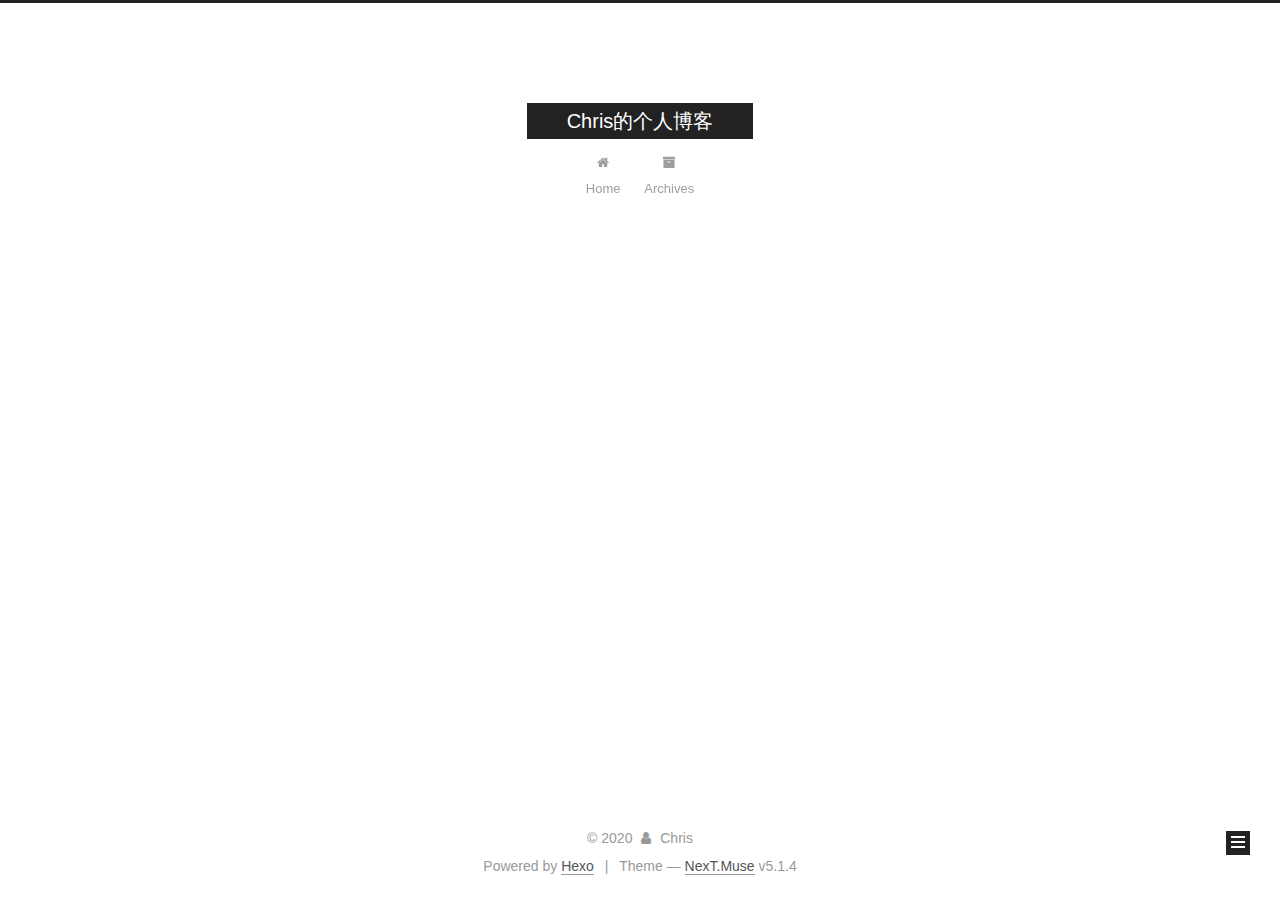
<file: archives/2020/11/index.html>
<!DOCTYPE html>



  


<html class="theme-next muse use-motion" lang="en">
<head>
  <meta charset="UTF-8"/>
<meta http-equiv="X-UA-Compatible" content="IE=edge" />
<meta name="viewport" content="width=device-width, initial-scale=1, maximum-scale=1"/>
<meta name="theme-color" content="#222">









<meta http-equiv="Cache-Control" content="no-transform" />
<meta http-equiv="Cache-Control" content="no-siteapp" />
















  
  
  <link href="/lib/fancybox/source/jquery.fancybox.css?v=2.1.5" rel="stylesheet" type="text/css" />







<link href="/lib/font-awesome/css/font-awesome.min.css?v=4.6.2" rel="stylesheet" type="text/css" />

<link href="/css/main.css?v=5.1.4" rel="stylesheet" type="text/css" />


  <link rel="apple-touch-icon" sizes="180x180" href="/images/apple-touch-icon-next.png?v=5.1.4">


  <link rel="icon" type="image/png" sizes="32x32" href="/images/favicon-32x32-next.png?v=5.1.4">


  <link rel="icon" type="image/png" sizes="16x16" href="/images/favicon-16x16-next.png?v=5.1.4">


  <link rel="mask-icon" href="/images/logo.svg?v=5.1.4" color="#222">





  <meta name="keywords" content="Hexo, NexT" />










<meta property="og:type" content="website">
<meta property="og:title" content="Chris的个人博客">
<meta property="og:url" content="http://example.com/archives/2020/11/index.html">
<meta property="og:site_name" content="Chris的个人博客">
<meta property="og:locale" content="en_US">
<meta property="article:author" content="Chris">
<meta name="twitter:card" content="summary">



<script type="text/javascript" id="hexo.configurations">
  var NexT = window.NexT || {};
  var CONFIG = {
    root: '',
    scheme: 'Muse',
    version: '5.1.4',
    sidebar: {"position":"left","display":"post","offset":12,"b2t":false,"scrollpercent":false,"onmobile":false},
    fancybox: true,
    tabs: true,
    motion: {"enable":true,"async":false,"transition":{"post_block":"fadeIn","post_header":"slideDownIn","post_body":"slideDownIn","coll_header":"slideLeftIn","sidebar":"slideUpIn"}},
    duoshuo: {
      userId: '0',
      author: 'Author'
    },
    algolia: {
      applicationID: '',
      apiKey: '',
      indexName: '',
      hits: {"per_page":10},
      labels: {"input_placeholder":"Search for Posts","hits_empty":"We didn't find any results for the search: ${query}","hits_stats":"${hits} results found in ${time} ms"}
    }
  };
</script>



  <link rel="canonical" href="http://example.com/archives/2020/11/"/>





  <title>Archive | Chris的个人博客</title>
  








<meta name="generator" content="Hexo 5.2.0"></head>

<body itemscope itemtype="http://schema.org/WebPage" lang="en">

  
  
    
  

  <div class="container sidebar-position-left page-archive">
    <div class="headband"></div>

    <header id="header" class="header" itemscope itemtype="http://schema.org/WPHeader">
      <div class="header-inner"><div class="site-brand-wrapper">
  <div class="site-meta ">
    

    <div class="custom-logo-site-title">
      <a href="/"  class="brand" rel="start">
        <span class="logo-line-before"><i></i></span>
        <span class="site-title">Chris的个人博客</span>
        <span class="logo-line-after"><i></i></span>
      </a>
    </div>
      
        <p class="site-subtitle"></p>
      
  </div>

  <div class="site-nav-toggle">
    <button>
      <span class="btn-bar"></span>
      <span class="btn-bar"></span>
      <span class="btn-bar"></span>
    </button>
  </div>
</div>

<nav class="site-nav">
  

  
    <ul id="menu" class="menu">
      
        
        <li class="menu-item menu-item-home">
          <a href="/%20" rel="section">
            
              <i class="menu-item-icon fa fa-fw fa-home"></i> <br />
            
            Home
          </a>
        </li>
      
        
        <li class="menu-item menu-item-archives">
          <a href="/archives/%20" rel="section">
            
              <i class="menu-item-icon fa fa-fw fa-archive"></i> <br />
            
            Archives
          </a>
        </li>
      

      
    </ul>
  

  
</nav>



 </div>
    </header>

    <main id="main" class="main">
      <div class="main-inner">
        <div class="content-wrap">
          <div id="content" class="content">
            

  
  
  
  <div class="post-block archive">
    <div id="posts" class="posts-collapse">
      <span class="archive-move-on"></span>

      <span class="archive-page-counter">
        
        
        
          
        
        Um..! 2 posts in total. Keep on posting.
      </span>

      

        
        
        

        
          
          <div class="collection-title">
            <h1 class="archive-year" id="archive-year-2020">2020</h1>
          </div>
        
        

        

  <article class="post post-type-normal" itemscope itemtype="http://schema.org/Article">
    <header class="post-header">

      <h2 class="post-title">
        
            <a class="post-title-link" href="/2020/11/05/%E5%86%99%E7%BB%992022%E5%8F%8A%E4%BB%A5%E5%90%8E/" itemprop="url">
              
                <span itemprop="name">to_2022</span>
              
            </a>
        
      </h2>

      <div class="post-meta">
        <time class="post-time" itemprop="dateCreated"
              datetime="2020-11-05T22:26:45+08:00"
              content="2020-11-05" >
          11-05
        </time>
      </div>

    </header>
  </article>



      

        
        
        

        
        

        

  <article class="post post-type-normal" itemscope itemtype="http://schema.org/Article">
    <header class="post-header">

      <h2 class="post-title">
        
            <a class="post-title-link" href="/2020/11/05/hello-world/" itemprop="url">
              
                <span itemprop="name">Hello World</span>
              
            </a>
        
      </h2>

      <div class="post-meta">
        <time class="post-time" itemprop="dateCreated"
              datetime="2020-11-05T21:57:10+08:00"
              content="2020-11-05" >
          11-05
        </time>
      </div>

    </header>
  </article>



      

    </div>
  </div>
  
  
  

  



          </div>
          


          

        </div>
        
          
  
  <div class="sidebar-toggle">
    <div class="sidebar-toggle-line-wrap">
      <span class="sidebar-toggle-line sidebar-toggle-line-first"></span>
      <span class="sidebar-toggle-line sidebar-toggle-line-middle"></span>
      <span class="sidebar-toggle-line sidebar-toggle-line-last"></span>
    </div>
  </div>

  <aside id="sidebar" class="sidebar">
    
    <div class="sidebar-inner">

      

      

      <section class="site-overview-wrap sidebar-panel sidebar-panel-active">
        <div class="site-overview">
          <div class="site-author motion-element" itemprop="author" itemscope itemtype="http://schema.org/Person">
            
              <p class="site-author-name" itemprop="name"></p>
              <p class="site-description motion-element" itemprop="description"></p>
          </div>

          <nav class="site-state motion-element">

            
              <div class="site-state-item site-state-posts">
              
                <a href="/archives/%20%7C%7C%20archive">
              
                  <span class="site-state-item-count">2</span>
                  <span class="site-state-item-name">posts</span>
                </a>
              </div>
            

            

            

          </nav>

          

          

          
          

          
          

          

        </div>
      </section>

      

      

    </div>
  </aside>


        
      </div>
    </main>

    <footer id="footer" class="footer">
      <div class="footer-inner">
        <div class="copyright">&copy; <span itemprop="copyrightYear">2020</span>
  <span class="with-love">
    <i class="fa fa-user"></i>
  </span>
  <span class="author" itemprop="copyrightHolder">Chris</span>

  
</div>


  <div class="powered-by">Powered by <a class="theme-link" target="_blank" href="https://hexo.io">Hexo</a></div>



  <span class="post-meta-divider">|</span>



  <div class="theme-info">Theme &mdash; <a class="theme-link" target="_blank" href="https://github.com/iissnan/hexo-theme-next">NexT.Muse</a> v5.1.4</div>




        







        
      </div>
    </footer>

    
      <div class="back-to-top">
        <i class="fa fa-arrow-up"></i>
        
      </div>
    

    

  </div>

  

<script type="text/javascript">
  if (Object.prototype.toString.call(window.Promise) !== '[object Function]') {
    window.Promise = null;
  }
</script>









  












  
  
    <script type="text/javascript" src="/lib/jquery/index.js?v=2.1.3"></script>
  

  
  
    <script type="text/javascript" src="/lib/fastclick/lib/fastclick.min.js?v=1.0.6"></script>
  

  
  
    <script type="text/javascript" src="/lib/jquery_lazyload/jquery.lazyload.js?v=1.9.7"></script>
  

  
  
    <script type="text/javascript" src="/lib/velocity/velocity.min.js?v=1.2.1"></script>
  

  
  
    <script type="text/javascript" src="/lib/velocity/velocity.ui.min.js?v=1.2.1"></script>
  

  
  
    <script type="text/javascript" src="/lib/fancybox/source/jquery.fancybox.pack.js?v=2.1.5"></script>
  


  


  <script type="text/javascript" src="/js/src/utils.js?v=5.1.4"></script>

  <script type="text/javascript" src="/js/src/motion.js?v=5.1.4"></script>



  
  

  

  


  <script type="text/javascript" src="/js/src/bootstrap.js?v=5.1.4"></script>



  


  




	





  





  












  





  

  

  

  
  

  

  

  

</body>
</html>
</file>
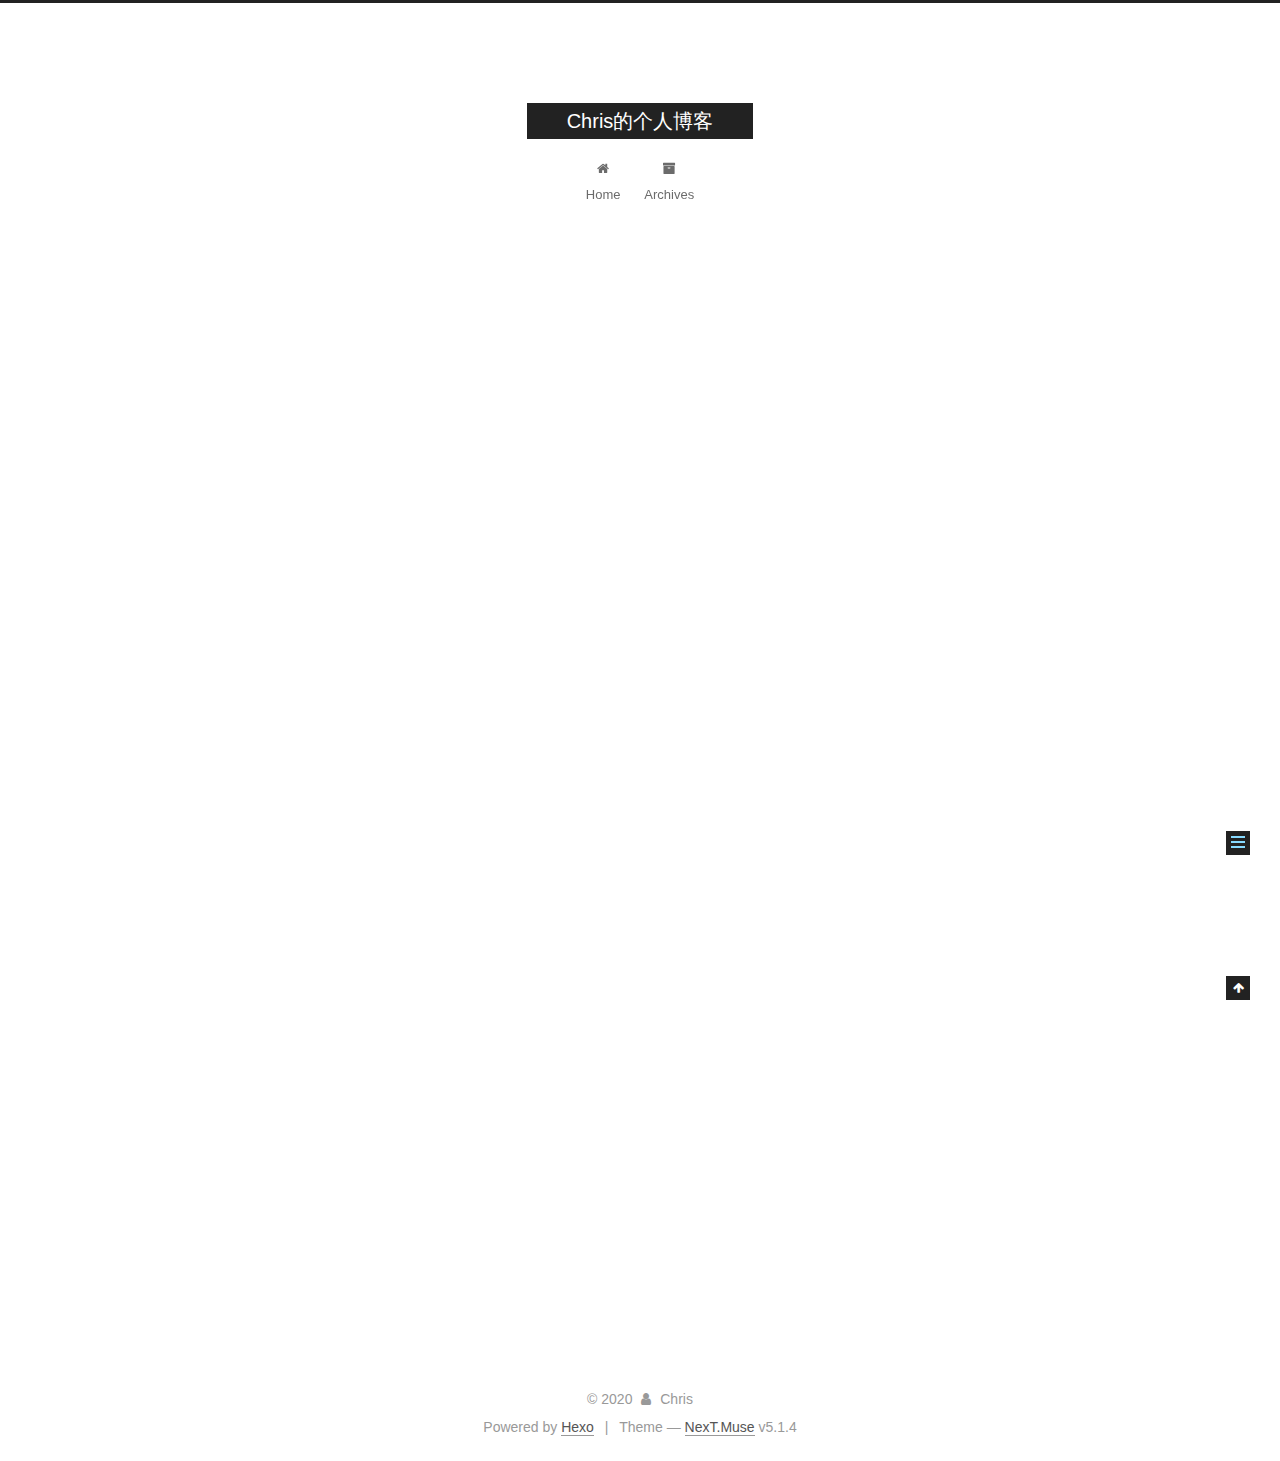
<file: 2020/11/05/hello-world/index.html>
<!DOCTYPE html>



  


<html class="theme-next muse use-motion" lang="en">
<head>
  <meta charset="UTF-8"/>
<meta http-equiv="X-UA-Compatible" content="IE=edge" />
<meta name="viewport" content="width=device-width, initial-scale=1, maximum-scale=1"/>
<meta name="theme-color" content="#222">









<meta http-equiv="Cache-Control" content="no-transform" />
<meta http-equiv="Cache-Control" content="no-siteapp" />
















  
  
  <link href="/lib/fancybox/source/jquery.fancybox.css?v=2.1.5" rel="stylesheet" type="text/css" />







<link href="/lib/font-awesome/css/font-awesome.min.css?v=4.6.2" rel="stylesheet" type="text/css" />

<link href="/css/main.css?v=5.1.4" rel="stylesheet" type="text/css" />


  <link rel="apple-touch-icon" sizes="180x180" href="/images/apple-touch-icon-next.png?v=5.1.4">


  <link rel="icon" type="image/png" sizes="32x32" href="/images/favicon-32x32-next.png?v=5.1.4">


  <link rel="icon" type="image/png" sizes="16x16" href="/images/favicon-16x16-next.png?v=5.1.4">


  <link rel="mask-icon" href="/images/logo.svg?v=5.1.4" color="#222">





  <meta name="keywords" content="Hexo, NexT" />










<meta name="description" content="Welcome to Hexo! This is your very first post. Check documentation for more info. If you get any problems when using Hexo, you can find the answer in troubleshooting or you can ask me on GitHub. Quick">
<meta property="og:type" content="article">
<meta property="og:title" content="Hello World">
<meta property="og:url" content="http://example.com/2020/11/05/hello-world/index.html">
<meta property="og:site_name" content="Chris的个人博客">
<meta property="og:description" content="Welcome to Hexo! This is your very first post. Check documentation for more info. If you get any problems when using Hexo, you can find the answer in troubleshooting or you can ask me on GitHub. Quick">
<meta property="og:locale" content="en_US">
<meta property="article:published_time" content="2020-11-05T13:57:10.916Z">
<meta property="article:modified_time" content="2020-11-05T13:57:10.916Z">
<meta property="article:author" content="Chris">
<meta name="twitter:card" content="summary">



<script type="text/javascript" id="hexo.configurations">
  var NexT = window.NexT || {};
  var CONFIG = {
    root: '',
    scheme: 'Muse',
    version: '5.1.4',
    sidebar: {"position":"left","display":"post","offset":12,"b2t":false,"scrollpercent":false,"onmobile":false},
    fancybox: true,
    tabs: true,
    motion: {"enable":true,"async":false,"transition":{"post_block":"fadeIn","post_header":"slideDownIn","post_body":"slideDownIn","coll_header":"slideLeftIn","sidebar":"slideUpIn"}},
    duoshuo: {
      userId: '0',
      author: 'Author'
    },
    algolia: {
      applicationID: '',
      apiKey: '',
      indexName: '',
      hits: {"per_page":10},
      labels: {"input_placeholder":"Search for Posts","hits_empty":"We didn't find any results for the search: ${query}","hits_stats":"${hits} results found in ${time} ms"}
    }
  };
</script>



  <link rel="canonical" href="http://example.com/2020/11/05/hello-world/"/>





  <title>Hello World | Chris的个人博客</title>
  








<meta name="generator" content="Hexo 5.2.0"></head>

<body itemscope itemtype="http://schema.org/WebPage" lang="en">

  
  
    
  

  <div class="container sidebar-position-left page-post-detail">
    <div class="headband"></div>

    <header id="header" class="header" itemscope itemtype="http://schema.org/WPHeader">
      <div class="header-inner"><div class="site-brand-wrapper">
  <div class="site-meta ">
    

    <div class="custom-logo-site-title">
      <a href="/"  class="brand" rel="start">
        <span class="logo-line-before"><i></i></span>
        <span class="site-title">Chris的个人博客</span>
        <span class="logo-line-after"><i></i></span>
      </a>
    </div>
      
        <p class="site-subtitle"></p>
      
  </div>

  <div class="site-nav-toggle">
    <button>
      <span class="btn-bar"></span>
      <span class="btn-bar"></span>
      <span class="btn-bar"></span>
    </button>
  </div>
</div>

<nav class="site-nav">
  

  
    <ul id="menu" class="menu">
      
        
        <li class="menu-item menu-item-home">
          <a href="/%20" rel="section">
            
              <i class="menu-item-icon fa fa-fw fa-home"></i> <br />
            
            Home
          </a>
        </li>
      
        
        <li class="menu-item menu-item-archives">
          <a href="/archives/%20" rel="section">
            
              <i class="menu-item-icon fa fa-fw fa-archive"></i> <br />
            
            Archives
          </a>
        </li>
      

      
    </ul>
  

  
</nav>



 </div>
    </header>

    <main id="main" class="main">
      <div class="main-inner">
        <div class="content-wrap">
          <div id="content" class="content">
            

  <div id="posts" class="posts-expand">
    

  

  
  
  

  <article class="post post-type-normal" itemscope itemtype="http://schema.org/Article">
  
  
  
  <div class="post-block">
    <link itemprop="mainEntityOfPage" href="http://example.com/2020/11/05/hello-world/">

    <span hidden itemprop="author" itemscope itemtype="http://schema.org/Person">
      <meta itemprop="name" content="">
      <meta itemprop="description" content="">
      <meta itemprop="image" content="/images/avatar.gif">
    </span>

    <span hidden itemprop="publisher" itemscope itemtype="http://schema.org/Organization">
      <meta itemprop="name" content="Chris的个人博客">
    </span>

    
      <header class="post-header">

        
        
          <h1 class="post-title" itemprop="name headline">Hello World</h1>
        

        <div class="post-meta">
          <span class="post-time">
            
              <span class="post-meta-item-icon">
                <i class="fa fa-calendar-o"></i>
              </span>
              
                <span class="post-meta-item-text">Posted on</span>
              
              <time title="Post created" itemprop="dateCreated datePublished" datetime="2020-11-05T21:57:10+08:00">
                2020-11-05
              </time>
            

            

            
          </span>

          

          
            
          

          
          

          

          

          

        </div>
      </header>
    

    
    
    
    <div class="post-body" itemprop="articleBody">

      
      

      
        <p>Welcome to <a target="_blank" rel="noopener" href="https://hexo.io/">Hexo</a>! This is your very first post. Check <a target="_blank" rel="noopener" href="https://hexo.io/docs/">documentation</a> for more info. If you get any problems when using Hexo, you can find the answer in <a target="_blank" rel="noopener" href="https://hexo.io/docs/troubleshooting.html">troubleshooting</a> or you can ask me on <a target="_blank" rel="noopener" href="https://github.com/hexojs/hexo/issues">GitHub</a>.</p>
<h2 id="Quick-Start"><a href="#Quick-Start" class="headerlink" title="Quick Start"></a>Quick Start</h2><h3 id="Create-a-new-post"><a href="#Create-a-new-post" class="headerlink" title="Create a new post"></a>Create a new post</h3><figure class="highlight bash"><table><tr><td class="gutter"><pre><span class="line">1</span><br></pre></td><td class="code"><pre><span class="line">$ hexo new <span class="string">&quot;My New Post&quot;</span></span><br></pre></td></tr></table></figure>

<p>More info: <a target="_blank" rel="noopener" href="https://hexo.io/docs/writing.html">Writing</a></p>
<h3 id="Run-server"><a href="#Run-server" class="headerlink" title="Run server"></a>Run server</h3><figure class="highlight bash"><table><tr><td class="gutter"><pre><span class="line">1</span><br></pre></td><td class="code"><pre><span class="line">$ hexo server</span><br></pre></td></tr></table></figure>

<p>More info: <a target="_blank" rel="noopener" href="https://hexo.io/docs/server.html">Server</a></p>
<h3 id="Generate-static-files"><a href="#Generate-static-files" class="headerlink" title="Generate static files"></a>Generate static files</h3><figure class="highlight bash"><table><tr><td class="gutter"><pre><span class="line">1</span><br></pre></td><td class="code"><pre><span class="line">$ hexo generate</span><br></pre></td></tr></table></figure>

<p>More info: <a target="_blank" rel="noopener" href="https://hexo.io/docs/generating.html">Generating</a></p>
<h3 id="Deploy-to-remote-sites"><a href="#Deploy-to-remote-sites" class="headerlink" title="Deploy to remote sites"></a>Deploy to remote sites</h3><figure class="highlight bash"><table><tr><td class="gutter"><pre><span class="line">1</span><br></pre></td><td class="code"><pre><span class="line">$ hexo deploy</span><br></pre></td></tr></table></figure>

<p>More info: <a target="_blank" rel="noopener" href="https://hexo.io/docs/one-command-deployment.html">Deployment</a></p>

      
    </div>
    
    
    

    

    

    

    <footer class="post-footer">
      

      
      
      

      
        <div class="post-nav">
          <div class="post-nav-next post-nav-item">
            
          </div>

          <span class="post-nav-divider"></span>

          <div class="post-nav-prev post-nav-item">
            
              <a href="/2020/11/05/%E5%86%99%E7%BB%992022%E5%8F%8A%E4%BB%A5%E5%90%8E/" rel="prev" title="to_2022">
                to_2022 <i class="fa fa-chevron-right"></i>
              </a>
            
          </div>
        </div>
      

      
      
    </footer>
  </div>
  
  
  
  </article>



    <div class="post-spread">
      
    </div>
  </div>


          </div>
          


          

  



        </div>
        
          
  
  <div class="sidebar-toggle">
    <div class="sidebar-toggle-line-wrap">
      <span class="sidebar-toggle-line sidebar-toggle-line-first"></span>
      <span class="sidebar-toggle-line sidebar-toggle-line-middle"></span>
      <span class="sidebar-toggle-line sidebar-toggle-line-last"></span>
    </div>
  </div>

  <aside id="sidebar" class="sidebar">
    
    <div class="sidebar-inner">

      

      
        <ul class="sidebar-nav motion-element">
          <li class="sidebar-nav-toc sidebar-nav-active" data-target="post-toc-wrap">
            Table of Contents
          </li>
          <li class="sidebar-nav-overview" data-target="site-overview-wrap">
            Overview
          </li>
        </ul>
      

      <section class="site-overview-wrap sidebar-panel">
        <div class="site-overview">
          <div class="site-author motion-element" itemprop="author" itemscope itemtype="http://schema.org/Person">
            
              <p class="site-author-name" itemprop="name"></p>
              <p class="site-description motion-element" itemprop="description"></p>
          </div>

          <nav class="site-state motion-element">

            
              <div class="site-state-item site-state-posts">
              
                <a href="/archives/%20%7C%7C%20archive">
              
                  <span class="site-state-item-count">2</span>
                  <span class="site-state-item-name">posts</span>
                </a>
              </div>
            

            

            

          </nav>

          

          

          
          

          
          

          

        </div>
      </section>

      
      <!--noindex-->
        <section class="post-toc-wrap motion-element sidebar-panel sidebar-panel-active">
          <div class="post-toc">

            
              
            

            
              <div class="post-toc-content"><ol class="nav"><li class="nav-item nav-level-2"><a class="nav-link" href="#Quick-Start"><span class="nav-number">1.</span> <span class="nav-text">Quick Start</span></a><ol class="nav-child"><li class="nav-item nav-level-3"><a class="nav-link" href="#Create-a-new-post"><span class="nav-number">1.1.</span> <span class="nav-text">Create a new post</span></a></li><li class="nav-item nav-level-3"><a class="nav-link" href="#Run-server"><span class="nav-number">1.2.</span> <span class="nav-text">Run server</span></a></li><li class="nav-item nav-level-3"><a class="nav-link" href="#Generate-static-files"><span class="nav-number">1.3.</span> <span class="nav-text">Generate static files</span></a></li><li class="nav-item nav-level-3"><a class="nav-link" href="#Deploy-to-remote-sites"><span class="nav-number">1.4.</span> <span class="nav-text">Deploy to remote sites</span></a></li></ol></li></ol></div>
            

          </div>
        </section>
      <!--/noindex-->
      

      

    </div>
  </aside>


        
      </div>
    </main>

    <footer id="footer" class="footer">
      <div class="footer-inner">
        <div class="copyright">&copy; <span itemprop="copyrightYear">2020</span>
  <span class="with-love">
    <i class="fa fa-user"></i>
  </span>
  <span class="author" itemprop="copyrightHolder">Chris</span>

  
</div>


  <div class="powered-by">Powered by <a class="theme-link" target="_blank" href="https://hexo.io">Hexo</a></div>



  <span class="post-meta-divider">|</span>



  <div class="theme-info">Theme &mdash; <a class="theme-link" target="_blank" href="https://github.com/iissnan/hexo-theme-next">NexT.Muse</a> v5.1.4</div>




        







        
      </div>
    </footer>

    
      <div class="back-to-top">
        <i class="fa fa-arrow-up"></i>
        
      </div>
    

    

  </div>

  

<script type="text/javascript">
  if (Object.prototype.toString.call(window.Promise) !== '[object Function]') {
    window.Promise = null;
  }
</script>









  












  
  
    <script type="text/javascript" src="/lib/jquery/index.js?v=2.1.3"></script>
  

  
  
    <script type="text/javascript" src="/lib/fastclick/lib/fastclick.min.js?v=1.0.6"></script>
  

  
  
    <script type="text/javascript" src="/lib/jquery_lazyload/jquery.lazyload.js?v=1.9.7"></script>
  

  
  
    <script type="text/javascript" src="/lib/velocity/velocity.min.js?v=1.2.1"></script>
  

  
  
    <script type="text/javascript" src="/lib/velocity/velocity.ui.min.js?v=1.2.1"></script>
  

  
  
    <script type="text/javascript" src="/lib/fancybox/source/jquery.fancybox.pack.js?v=2.1.5"></script>
  


  


  <script type="text/javascript" src="/js/src/utils.js?v=5.1.4"></script>

  <script type="text/javascript" src="/js/src/motion.js?v=5.1.4"></script>



  
  

  
  <script type="text/javascript" src="/js/src/scrollspy.js?v=5.1.4"></script>
<script type="text/javascript" src="/js/src/post-details.js?v=5.1.4"></script>



  


  <script type="text/javascript" src="/js/src/bootstrap.js?v=5.1.4"></script>



  


  




	





  





  












  





  

  

  

  
  

  

  

  

</body>
</html>
</file>
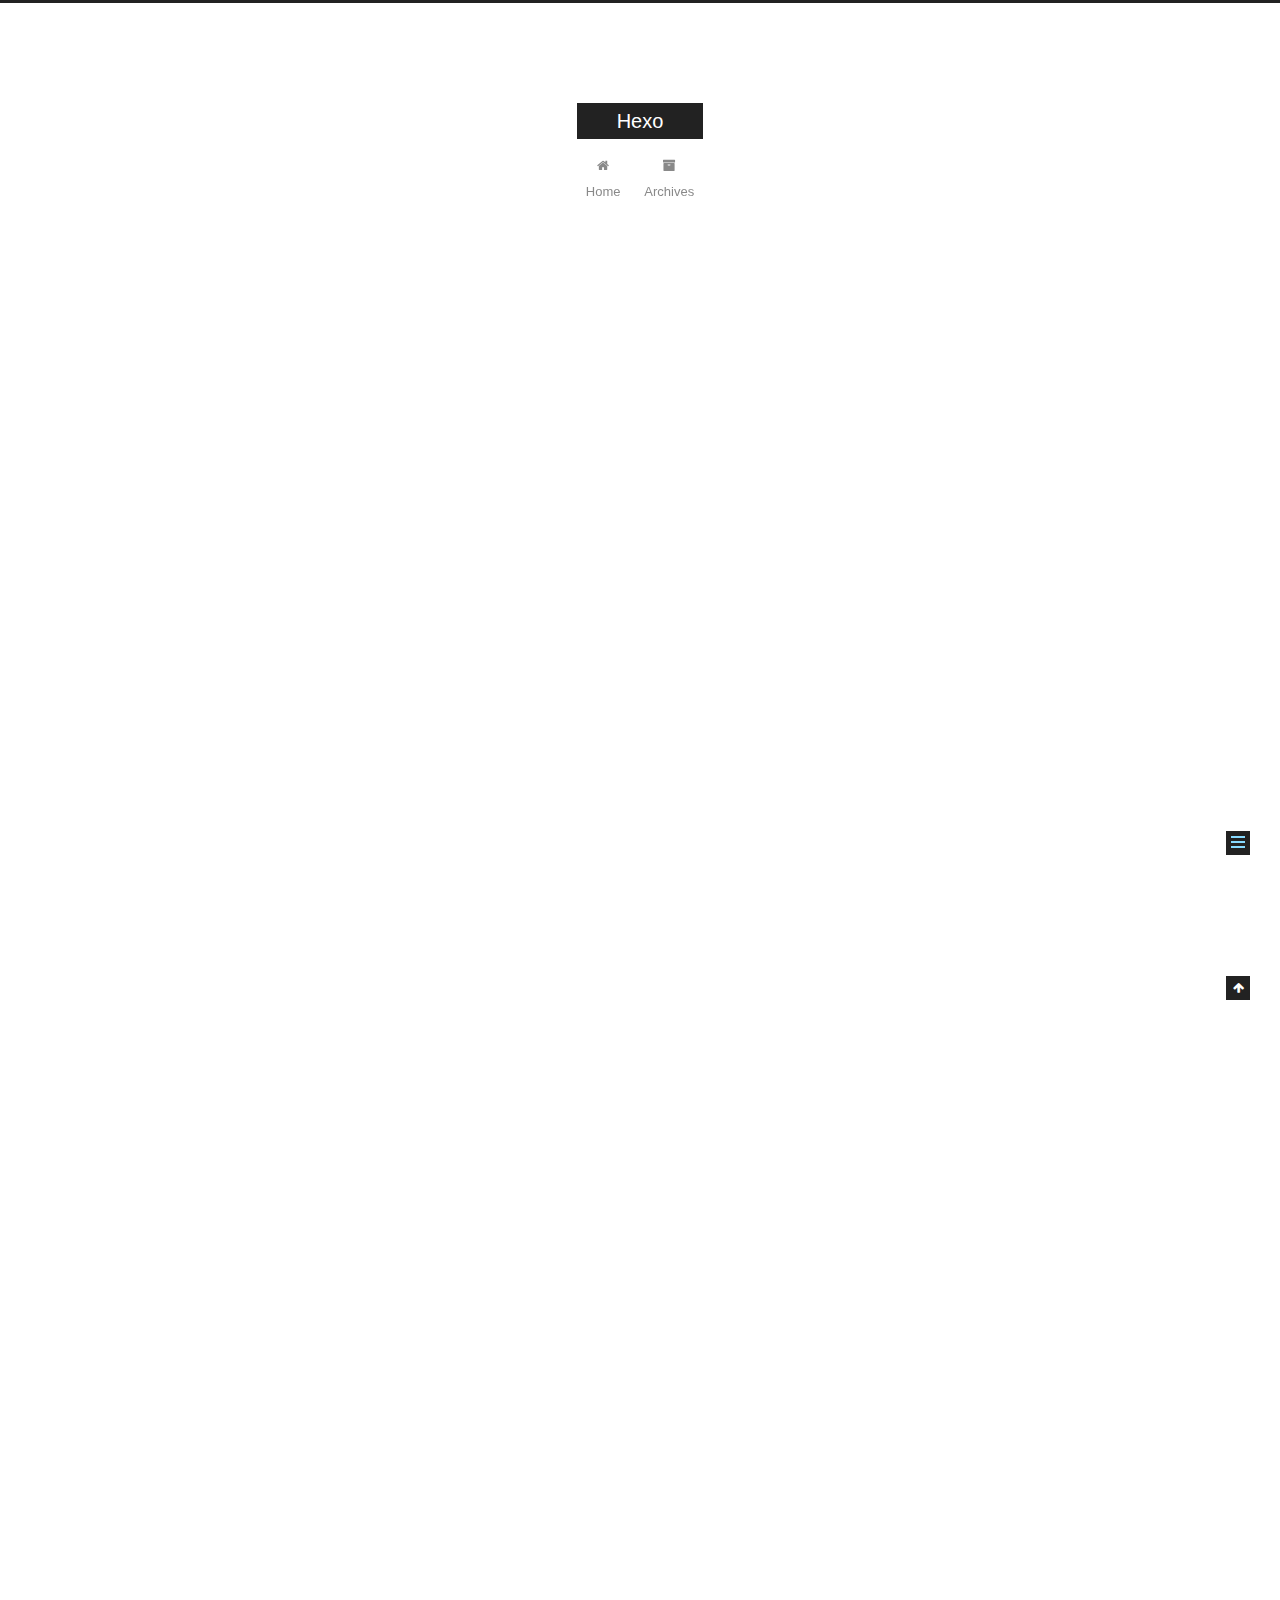
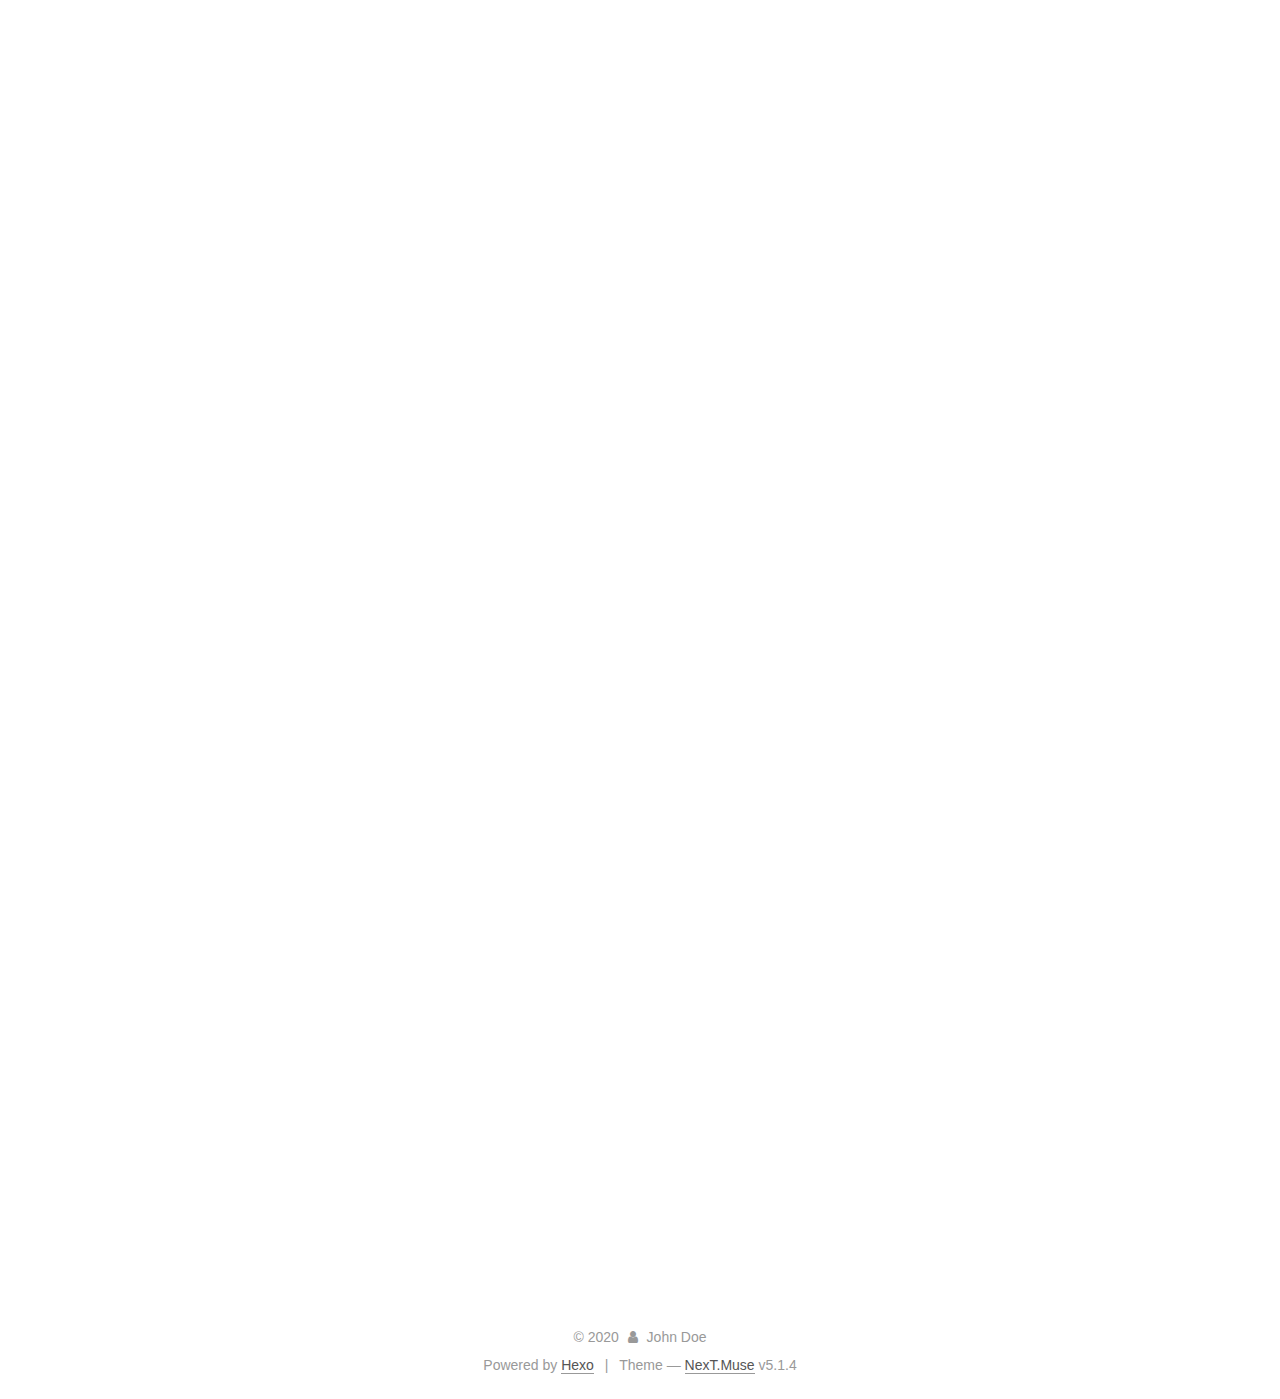
<file: 2020/11/05/to-2022/index.html>
<!DOCTYPE html>



  


<html class="theme-next muse use-motion" lang="en">
<head>
  <meta charset="UTF-8"/>
<meta http-equiv="X-UA-Compatible" content="IE=edge" />
<meta name="viewport" content="width=device-width, initial-scale=1, maximum-scale=1"/>
<meta name="theme-color" content="#222">









<meta http-equiv="Cache-Control" content="no-transform" />
<meta http-equiv="Cache-Control" content="no-siteapp" />
















  
  
  <link href="/lib/fancybox/source/jquery.fancybox.css?v=2.1.5" rel="stylesheet" type="text/css" />







<link href="/lib/font-awesome/css/font-awesome.min.css?v=4.6.2" rel="stylesheet" type="text/css" />

<link href="/css/main.css?v=5.1.4" rel="stylesheet" type="text/css" />


  <link rel="apple-touch-icon" sizes="180x180" href="/images/apple-touch-icon-next.png?v=5.1.4">


  <link rel="icon" type="image/png" sizes="32x32" href="/images/favicon-32x32-next.png?v=5.1.4">


  <link rel="icon" type="image/png" sizes="16x16" href="/images/favicon-16x16-next.png?v=5.1.4">


  <link rel="mask-icon" href="/images/logo.svg?v=5.1.4" color="#222">





  <meta name="keywords" content="Hexo, NexT" />










<meta name="description" content="一、写在前面因为接下来讲的都是我摸索出来的个人经验，不算专业仅供入门。 且因为个人能力有限，不能囊括所有需要掌握的知识点，建议一边学习一边按个人情况增减。 如果看到这篇的各位有更好的学习方法，欢迎增添修改。 二、推荐书目 &amp; 网站 《JavaScript高级程序设计》 ⭐⭐⭐⭐⭐ 注意买第4版（新编入了一些es6的知识点），这本是入门级的前端书，建议过两遍。  《学习JavaScript">
<meta property="og:type" content="article">
<meta property="og:title" content="to_2022">
<meta property="og:url" content="http://example.com/2020/11/05/to-2022/index.html">
<meta property="og:site_name" content="Hexo">
<meta property="og:description" content="一、写在前面因为接下来讲的都是我摸索出来的个人经验，不算专业仅供入门。 且因为个人能力有限，不能囊括所有需要掌握的知识点，建议一边学习一边按个人情况增减。 如果看到这篇的各位有更好的学习方法，欢迎增添修改。 二、推荐书目 &amp; 网站 《JavaScript高级程序设计》 ⭐⭐⭐⭐⭐ 注意买第4版（新编入了一些es6的知识点），这本是入门级的前端书，建议过两遍。  《学习JavaScript">
<meta property="og:locale" content="en_US">
<meta property="article:published_time" content="2020-11-05T14:26:45.000Z">
<meta property="article:modified_time" content="2020-11-05T14:28:55.630Z">
<meta property="article:author" content="John Doe">
<meta name="twitter:card" content="summary">



<script type="text/javascript" id="hexo.configurations">
  var NexT = window.NexT || {};
  var CONFIG = {
    root: '',
    scheme: 'Muse',
    version: '5.1.4',
    sidebar: {"position":"left","display":"post","offset":12,"b2t":false,"scrollpercent":false,"onmobile":false},
    fancybox: true,
    tabs: true,
    motion: {"enable":true,"async":false,"transition":{"post_block":"fadeIn","post_header":"slideDownIn","post_body":"slideDownIn","coll_header":"slideLeftIn","sidebar":"slideUpIn"}},
    duoshuo: {
      userId: '0',
      author: 'Author'
    },
    algolia: {
      applicationID: '',
      apiKey: '',
      indexName: '',
      hits: {"per_page":10},
      labels: {"input_placeholder":"Search for Posts","hits_empty":"We didn't find any results for the search: ${query}","hits_stats":"${hits} results found in ${time} ms"}
    }
  };
</script>



  <link rel="canonical" href="http://example.com/2020/11/05/to-2022/"/>





  <title>to_2022 | Hexo</title>
  








<meta name="generator" content="Hexo 5.2.0"></head>

<body itemscope itemtype="http://schema.org/WebPage" lang="en">

  
  
    
  

  <div class="container sidebar-position-left page-post-detail">
    <div class="headband"></div>

    <header id="header" class="header" itemscope itemtype="http://schema.org/WPHeader">
      <div class="header-inner"><div class="site-brand-wrapper">
  <div class="site-meta ">
    

    <div class="custom-logo-site-title">
      <a href="/"  class="brand" rel="start">
        <span class="logo-line-before"><i></i></span>
        <span class="site-title">Hexo</span>
        <span class="logo-line-after"><i></i></span>
      </a>
    </div>
      
        <p class="site-subtitle"></p>
      
  </div>

  <div class="site-nav-toggle">
    <button>
      <span class="btn-bar"></span>
      <span class="btn-bar"></span>
      <span class="btn-bar"></span>
    </button>
  </div>
</div>

<nav class="site-nav">
  

  
    <ul id="menu" class="menu">
      
        
        <li class="menu-item menu-item-home">
          <a href="/%20" rel="section">
            
              <i class="menu-item-icon fa fa-fw fa-home"></i> <br />
            
            Home
          </a>
        </li>
      
        
        <li class="menu-item menu-item-archives">
          <a href="/archives/%20" rel="section">
            
              <i class="menu-item-icon fa fa-fw fa-archive"></i> <br />
            
            Archives
          </a>
        </li>
      

      
    </ul>
  

  
</nav>



 </div>
    </header>

    <main id="main" class="main">
      <div class="main-inner">
        <div class="content-wrap">
          <div id="content" class="content">
            

  <div id="posts" class="posts-expand">
    

  

  
  
  

  <article class="post post-type-normal" itemscope itemtype="http://schema.org/Article">
  
  
  
  <div class="post-block">
    <link itemprop="mainEntityOfPage" href="http://example.com/2020/11/05/to-2022/">

    <span hidden itemprop="author" itemscope itemtype="http://schema.org/Person">
      <meta itemprop="name" content="">
      <meta itemprop="description" content="">
      <meta itemprop="image" content="/images/avatar.gif">
    </span>

    <span hidden itemprop="publisher" itemscope itemtype="http://schema.org/Organization">
      <meta itemprop="name" content="Hexo">
    </span>

    
      <header class="post-header">

        
        
          <h1 class="post-title" itemprop="name headline">to_2022</h1>
        

        <div class="post-meta">
          <span class="post-time">
            
              <span class="post-meta-item-icon">
                <i class="fa fa-calendar-o"></i>
              </span>
              
                <span class="post-meta-item-text">Posted on</span>
              
              <time title="Post created" itemprop="dateCreated datePublished" datetime="2020-11-05T22:26:45+08:00">
                2020-11-05
              </time>
            

            

            
          </span>

          

          
            
          

          
          

          

          

          

        </div>
      </header>
    

    
    
    
    <div class="post-body" itemprop="articleBody">

      
      

      
        <hr>
<h3 id="一、写在前面"><a href="#一、写在前面" class="headerlink" title="一、写在前面"></a>一、写在前面</h3><p>因为接下来讲的都是我摸索出来的个人经验，不算专业仅供入门。</p>
<p>且因为个人能力有限，不能囊括所有需要掌握的知识点，建议一边学习一边按个人情况增减。</p>
<p>如果看到这篇的各位有更好的学习方法，欢迎增添修改。</p>
<h3 id="二、推荐书目-amp-网站"><a href="#二、推荐书目-amp-网站" class="headerlink" title="二、推荐书目 &amp; 网站"></a>二、推荐书目 &amp; 网站</h3><ul>
<li><p>《JavaScript高级程序设计》 ⭐⭐⭐⭐⭐</p>
<p>注意买第4版（新编入了一些es6的知识点），这本是入门级的前端书，建议过两遍。</p>
</li>
<li><p>《学习JavaScript数据结构与算法》 ⭐⭐⭐</p>
<p>讲一些数据结构基础知识，入门够用了但要真研究算法没啥意义（真想看可以买本橙皮的《算法》）。</p>
</li>
<li><p>《你不知道的JavaScript》 ⭐⭐⭐⭐</p>
<p>进阶书，我还没看完，大概是讲一些JavaScript运行的底层原理。</p>
</li>
<li><p>《图解HTTP》 ⭐⭐⭐</p>
<p>入门级的HTTP书，（我目前段位）应付面试够用了，其实感觉网络方面的背背面经也行。</p>
</li>
<li><p>《HTML5与CSS3权威指南》 ⭐⭐⭐⭐</p>
<p>工具书，快速过一遍就行。</p>
</li>
</ul>
<ul>
<li><p><a target="_blank" rel="noopener" href="https://juejin.im/">掘金</a> 这是一个很优秀的技术社区，没事可以多逛逛。</p>
</li>
<li><p><a target="_blank" rel="noopener" href="https://cn.vuejs.org/">Vue官网</a></p>
</li>
<li><p><a target="_blank" rel="noopener" href="https://zh-hans.reactjs.org/">React官网</a></p>
</li>
<li><p><a target="_blank" rel="noopener" href="https://www.nowcoder.com/ta/coding-interviews">剑指offer - 牛客版</a></p>
</li>
<li><p><a target="_blank" rel="noopener" href="https://leetcode-cn.com/problemset/all/">剑指offer - leetcode版</a></p>
</li>
<li><p><a target="_blank" rel="noopener" href="https://learngitbranching.js.org/?locale=zh_CN">git在线练习网站</a></p>
</li>
<li><p><a target="_blank" rel="noopener" href="https://regexone.com/">正则在线练习网站</a></p>
</li>
<li><p><a target="_blank" rel="noopener" href="https://www.cxymsg.com/guide/#%E6%A8%A1%E5%9D%97%E6%A6%82%E8%A7%88">前端面试题整理 - 前端面试与进阶指南</a></p>
</li>
<li><p><a target="_blank" rel="noopener" href="https://github.com/JacksonTian/fks">优秀的github地址 - 前端技能汇总</a></p>
</li>
<li><p><a target="_blank" rel="noopener" href="https://github.com/helloqingfeng/Awsome-Front-End-learning-resource">优秀的github地址 - GitHub最全的前端资源汇总仓库（包括前端学习、开发资源、求职面试等</a></p>
</li>
<li><p><a target="_blank" rel="noopener" href="https://github.com/paddingme/Front-end-Web-Development-Interview-Question">优秀的github地址 - 前端开发面试题大收集</a></p>
</li>
<li><p><a target="_blank" rel="noopener" href="https://github.com/qiu-deqing/FE-interview">优秀的github地址 - 收集的前端面试题和答案</a></p>
</li>
</ul>
<h3 id="三、推荐学习流程"><a href="#三、推荐学习流程" class="headerlink" title="三、推荐学习流程"></a>三、推荐学习流程</h3><h4 id="3-1-前端三大基础（HTML-CSS-JS）"><a href="#3-1-前端三大基础（HTML-CSS-JS）" class="headerlink" title="3.1 前端三大基础（HTML + CSS + JS）"></a>3.1 前端三大基础（HTML + CSS + JS）</h4><p>HTML和CSS部分没有特别说明的，快速过完视频课/书本后多刷刷面经就能应付面试。</p>
<p>我之前收集了一套视频教程，入门级的，按需挑着学学。</p>
<blockquote>
<p>链接：<a target="_blank" rel="noopener" href="https://pan.baidu.com/s/1g1xOx5mC1zLrEqL0_uH40A">https://pan.baidu.com/s/1g1xOx5mC1zLrEqL0_uH40A</a>  提取码：21im </p>
<p>链接：<a target="_blank" rel="noopener" href="https://pan.baidu.com/s/1jxpXAahp8ipyALNHcX5SNg">https://pan.baidu.com/s/1jxpXAahp8ipyALNHcX5SNg</a>  提取码：qt6b </p>
</blockquote>
<p>学完这部分可以跟着视频课做做小项目，做一个静态页面出来还是很有成就感的。</p>
<p>然后配合面经查漏补缺，可以看看这个<a target="_blank" rel="noopener" href="https://www.cxymsg.com/guide/#%E6%A8%A1%E5%9D%97%E6%A6%82%E8%A7%88">前端面试题整理 - 前端面试与进阶指南</a>，在后续学习中也是这样，虽然技术会了但还是要面向面试学习。</p>
<p>然后是JS，视频课看完一定要配合刷红宝书（JavaScript高级程序设计），推荐是看两遍以上的，第一遍过一下有个概念就行，重要知识点多看，常读常新。</p>
<p>这里就有几个很重要的知识点：DOM，作用域，闭包，原型链，Ajax，跨域，异步请求（Promise/async/await），微任务/宏任务，深拷贝，浅拷贝。 现在不了解没关系，知道这个名词，到时候看书时多留意就行。</p>
<p>JS看完基本概念部分就可以开始同步刷《剑指offer》了，开始的时候每天抽一点时间出来做个一两题，等后续开始笔试了再花时间狂刷。这个时候一般拿到题目后是没有思路的，第一遍可以先想，想不出来看别人怎么做的，多总结不同方法，注意整理。间歇性的也补一下数据结构的知识，栈树链表啥的，可以看《学习JavaScript数据结构与算法》这本书。</p>
<p>JS学完后就可以做一些更有意思的东西，比如一些轮播图啊，菜单栏切换动效啊等等。</p>
<h4 id="3-2-框架学习（Vue-React）"><a href="#3-2-框架学习（Vue-React）" class="headerlink" title="3.2  框架学习（Vue / React）"></a>3.2  框架学习（Vue / React）</h4><p>现在市场上用的多的，也就Vue和React这两个框架，可以选择其中一个学。我当时选的是Vue框架，原因是官方文档友好，上手也更容易，但后来去工作后又现学了React。</p>
<p>所以我的建议还是学React，这两个框架的一些思想是共通的，学会了React也能快速上手Vue。</p>
<p>学习框架建议是看官方文档，跟着官网教程敲敲代码记记笔记。然后找一个完整的项目跟着做一遍。因为这个项目是你可以写到简历里的项目，建议是不要照抄人家的代码，理解后再自己写。这里我也有几个资料可以借鉴，当然找到自己新的教程更好。</p>
<blockquote>
<p>链接：<a target="_blank" rel="noopener" href="https://pan.baidu.com/s/1-hDbm_Vlh2TloJJ4Kuxehg">https://pan.baidu.com/s/1-hDbm_Vlh2TloJJ4Kuxehg</a>  提取码：4rw2 </p>
</blockquote>
<p>其实还有个框架是Angular，谷歌维护的，国内用的不多。</p>
<p>在这三个框架火起来之前还有个jQuery，现在已经沦落为操作DOM的库了，感兴趣的话看《锋利的jQuery》了解，求职用不到。</p>
<h4 id="3-3-准备简历"><a href="#3-3-准备简历" class="headerlink" title="3.3 准备简历"></a>3.3 准备简历</h4><p>学完以上内容后就要开始准备简历了，这里我提供一些我收集的简历模板。早准备可以早发现自己有什么不足。</p>
<blockquote>
<p>链接：<a target="_blank" rel="noopener" href="https://pan.baidu.com/s/1yg4j3tx8MGXAalyTKD5jsw">https://pan.baidu.com/s/1yg4j3tx8MGXAalyTKD5jsw</a>  提取码：mlsg </p>
</blockquote>
<p>如果心有余力，可以维护个人博客/github啥的，面试有加分。</p>
<h4 id="3-4-框架精进"><a href="#3-4-框架精进" class="headerlink" title="3.4 框架精进"></a>3.4 框架精进</h4><p>框架不但要会用，一些原理也得要会，需要看源码。一般面试问的也不深，翻来覆去就那几个问题，建议对着面经学。</p>
<h4 id="3-5-附加"><a href="#3-5-附加" class="headerlink" title="3.5 附加"></a>3.5 附加</h4><p>以上学完可以再学点别的，如</p>
<p>git使用，微信小程序，Node.js，TypeScript，React Native，Webpack，RESTFul Api，数据库… 啥的。</p>
<p>也可以对着目标公司的JD学，比如我随便找个一家公司前端开发的JD，</p>
<blockquote>
<ol>
<li><p>熟练掌握各种前端技术，包括HTML/CSS/JavaScriptde等；</p>
</li>
<li><p>熟悉W3C、ECMAScript、ES6等相关技术标准</p>
</li>
<li><p>至少使用或者深入了解vue、react等主流开发框架</p>
</li>
<li><p>了解nodejs，了解 Grunt、Gulp、Webpack其中任意一项构建工具的使用和配置</p>
</li>
<li><p>熟悉linux基本命令</p>
</li>
<li><p>具有高度抽象能力、思路清晰、善于思考，能独立分析和解决问题；责任心强、耐心，具有良好的团队合作精神和承受压力的能力</p>
</li>
</ol>
</blockquote>
<p>以及关注几个分享前端知识的公众号，逛逛社区，逛逛牛客讨论区。</p>
<p>学到这个阶段自然会有一些自己对这个行业的了解，这里就自己挖掘自己选择吧。</p>
<p>以我的水平最多也就教这么多了，愿各位有更好的出路，愿咱们师门的就业状况从下届开始好转💪。</p>
<h3 id="四、重要时间点"><a href="#四、重要时间点" class="headerlink" title="四、重要时间点"></a>四、重要时间点</h3><p><strong>实习：</strong>一般在<strong>3-5</strong>月份，就是过完年就得开始准备了，并且因为实习也有提前批的概念，早点准备也没差的😂。找实习尽量是找能转正的，认真干转正了秋招也不会太慌。如果没有的话，干个2-3月就溜，实习的时候多摸鱼学知识，不要耽误秋招。要是还不行的话，找个日常实习（说要干6个月以上的那种），到时候实习一段时间就溜，混个实习证明。</p>
<p><strong>秋招：</strong> 关注各大招聘公众号，我们学校办的”柚子求职帮“就很不错，大概从<strong>8月份开始</strong>就陆陆续续会有一些招聘信息，有些公司提前批也许更早。这里注意，有的公司说提前批失败不影响正式批投递，实际上会影响的。但提前批可以免笔试，还能提前收到offer早点结束秋招，所以如果准备好就早点冲吧！</p>
<h3 id="五、附录"><a href="#五、附录" class="headerlink" title="五、附录"></a>五、附录</h3><p>推荐一个我觉得超棒的博主<a target="_blank" rel="noopener" href="https://weibo.com/u/6056744936?refer_flag=1005055013_">@爱ss的年糕彤</a>，是个刚入职的阿里后台妹子，她的置顶里有很多干货。</p>

      
    </div>
    
    
    

    

    

    

    <footer class="post-footer">
      

      
      
      

      
        <div class="post-nav">
          <div class="post-nav-next post-nav-item">
            
              <a href="/2020/11/05/hello-world/" rel="next" title="Hello World">
                <i class="fa fa-chevron-left"></i> Hello World
              </a>
            
          </div>

          <span class="post-nav-divider"></span>

          <div class="post-nav-prev post-nav-item">
            
          </div>
        </div>
      

      
      
    </footer>
  </div>
  
  
  
  </article>



    <div class="post-spread">
      
    </div>
  </div>


          </div>
          


          

  



        </div>
        
          
  
  <div class="sidebar-toggle">
    <div class="sidebar-toggle-line-wrap">
      <span class="sidebar-toggle-line sidebar-toggle-line-first"></span>
      <span class="sidebar-toggle-line sidebar-toggle-line-middle"></span>
      <span class="sidebar-toggle-line sidebar-toggle-line-last"></span>
    </div>
  </div>

  <aside id="sidebar" class="sidebar">
    
    <div class="sidebar-inner">

      

      
        <ul class="sidebar-nav motion-element">
          <li class="sidebar-nav-toc sidebar-nav-active" data-target="post-toc-wrap">
            Table of Contents
          </li>
          <li class="sidebar-nav-overview" data-target="site-overview-wrap">
            Overview
          </li>
        </ul>
      

      <section class="site-overview-wrap sidebar-panel">
        <div class="site-overview">
          <div class="site-author motion-element" itemprop="author" itemscope itemtype="http://schema.org/Person">
            
              <p class="site-author-name" itemprop="name"></p>
              <p class="site-description motion-element" itemprop="description"></p>
          </div>

          <nav class="site-state motion-element">

            
              <div class="site-state-item site-state-posts">
              
                <a href="/archives/%20%7C%7C%20archive">
              
                  <span class="site-state-item-count">2</span>
                  <span class="site-state-item-name">posts</span>
                </a>
              </div>
            

            

            

          </nav>

          

          

          
          

          
          

          

        </div>
      </section>

      
      <!--noindex-->
        <section class="post-toc-wrap motion-element sidebar-panel sidebar-panel-active">
          <div class="post-toc">

            
              
            

            
              <div class="post-toc-content"><ol class="nav"><li class="nav-item nav-level-3"><a class="nav-link" href="#%E4%B8%80%E3%80%81%E5%86%99%E5%9C%A8%E5%89%8D%E9%9D%A2"><span class="nav-number">1.</span> <span class="nav-text">一、写在前面</span></a></li><li class="nav-item nav-level-3"><a class="nav-link" href="#%E4%BA%8C%E3%80%81%E6%8E%A8%E8%8D%90%E4%B9%A6%E7%9B%AE-amp-%E7%BD%91%E7%AB%99"><span class="nav-number">2.</span> <span class="nav-text">二、推荐书目 &amp; 网站</span></a></li><li class="nav-item nav-level-3"><a class="nav-link" href="#%E4%B8%89%E3%80%81%E6%8E%A8%E8%8D%90%E5%AD%A6%E4%B9%A0%E6%B5%81%E7%A8%8B"><span class="nav-number">3.</span> <span class="nav-text">三、推荐学习流程</span></a><ol class="nav-child"><li class="nav-item nav-level-4"><a class="nav-link" href="#3-1-%E5%89%8D%E7%AB%AF%E4%B8%89%E5%A4%A7%E5%9F%BA%E7%A1%80%EF%BC%88HTML-CSS-JS%EF%BC%89"><span class="nav-number">3.1.</span> <span class="nav-text">3.1 前端三大基础（HTML + CSS + JS）</span></a></li><li class="nav-item nav-level-4"><a class="nav-link" href="#3-2-%E6%A1%86%E6%9E%B6%E5%AD%A6%E4%B9%A0%EF%BC%88Vue-React%EF%BC%89"><span class="nav-number">3.2.</span> <span class="nav-text">3.2  框架学习（Vue &#x2F; React）</span></a></li><li class="nav-item nav-level-4"><a class="nav-link" href="#3-3-%E5%87%86%E5%A4%87%E7%AE%80%E5%8E%86"><span class="nav-number">3.3.</span> <span class="nav-text">3.3 准备简历</span></a></li><li class="nav-item nav-level-4"><a class="nav-link" href="#3-4-%E6%A1%86%E6%9E%B6%E7%B2%BE%E8%BF%9B"><span class="nav-number">3.4.</span> <span class="nav-text">3.4 框架精进</span></a></li><li class="nav-item nav-level-4"><a class="nav-link" href="#3-5-%E9%99%84%E5%8A%A0"><span class="nav-number">3.5.</span> <span class="nav-text">3.5 附加</span></a></li></ol></li><li class="nav-item nav-level-3"><a class="nav-link" href="#%E5%9B%9B%E3%80%81%E9%87%8D%E8%A6%81%E6%97%B6%E9%97%B4%E7%82%B9"><span class="nav-number">4.</span> <span class="nav-text">四、重要时间点</span></a></li><li class="nav-item nav-level-3"><a class="nav-link" href="#%E4%BA%94%E3%80%81%E9%99%84%E5%BD%95"><span class="nav-number">5.</span> <span class="nav-text">五、附录</span></a></li></ol></div>
            

          </div>
        </section>
      <!--/noindex-->
      

      

    </div>
  </aside>


        
      </div>
    </main>

    <footer id="footer" class="footer">
      <div class="footer-inner">
        <div class="copyright">&copy; <span itemprop="copyrightYear">2020</span>
  <span class="with-love">
    <i class="fa fa-user"></i>
  </span>
  <span class="author" itemprop="copyrightHolder">John Doe</span>

  
</div>


  <div class="powered-by">Powered by <a class="theme-link" target="_blank" href="https://hexo.io">Hexo</a></div>



  <span class="post-meta-divider">|</span>



  <div class="theme-info">Theme &mdash; <a class="theme-link" target="_blank" href="https://github.com/iissnan/hexo-theme-next">NexT.Muse</a> v5.1.4</div>




        







        
      </div>
    </footer>

    
      <div class="back-to-top">
        <i class="fa fa-arrow-up"></i>
        
      </div>
    

    

  </div>

  

<script type="text/javascript">
  if (Object.prototype.toString.call(window.Promise) !== '[object Function]') {
    window.Promise = null;
  }
</script>









  












  
  
    <script type="text/javascript" src="/lib/jquery/index.js?v=2.1.3"></script>
  

  
  
    <script type="text/javascript" src="/lib/fastclick/lib/fastclick.min.js?v=1.0.6"></script>
  

  
  
    <script type="text/javascript" src="/lib/jquery_lazyload/jquery.lazyload.js?v=1.9.7"></script>
  

  
  
    <script type="text/javascript" src="/lib/velocity/velocity.min.js?v=1.2.1"></script>
  

  
  
    <script type="text/javascript" src="/lib/velocity/velocity.ui.min.js?v=1.2.1"></script>
  

  
  
    <script type="text/javascript" src="/lib/fancybox/source/jquery.fancybox.pack.js?v=2.1.5"></script>
  


  


  <script type="text/javascript" src="/js/src/utils.js?v=5.1.4"></script>

  <script type="text/javascript" src="/js/src/motion.js?v=5.1.4"></script>



  
  

  
  <script type="text/javascript" src="/js/src/scrollspy.js?v=5.1.4"></script>
<script type="text/javascript" src="/js/src/post-details.js?v=5.1.4"></script>



  


  <script type="text/javascript" src="/js/src/bootstrap.js?v=5.1.4"></script>



  


  




	





  





  












  





  

  

  

  
  

  

  

  

</body>
</html>
</file>
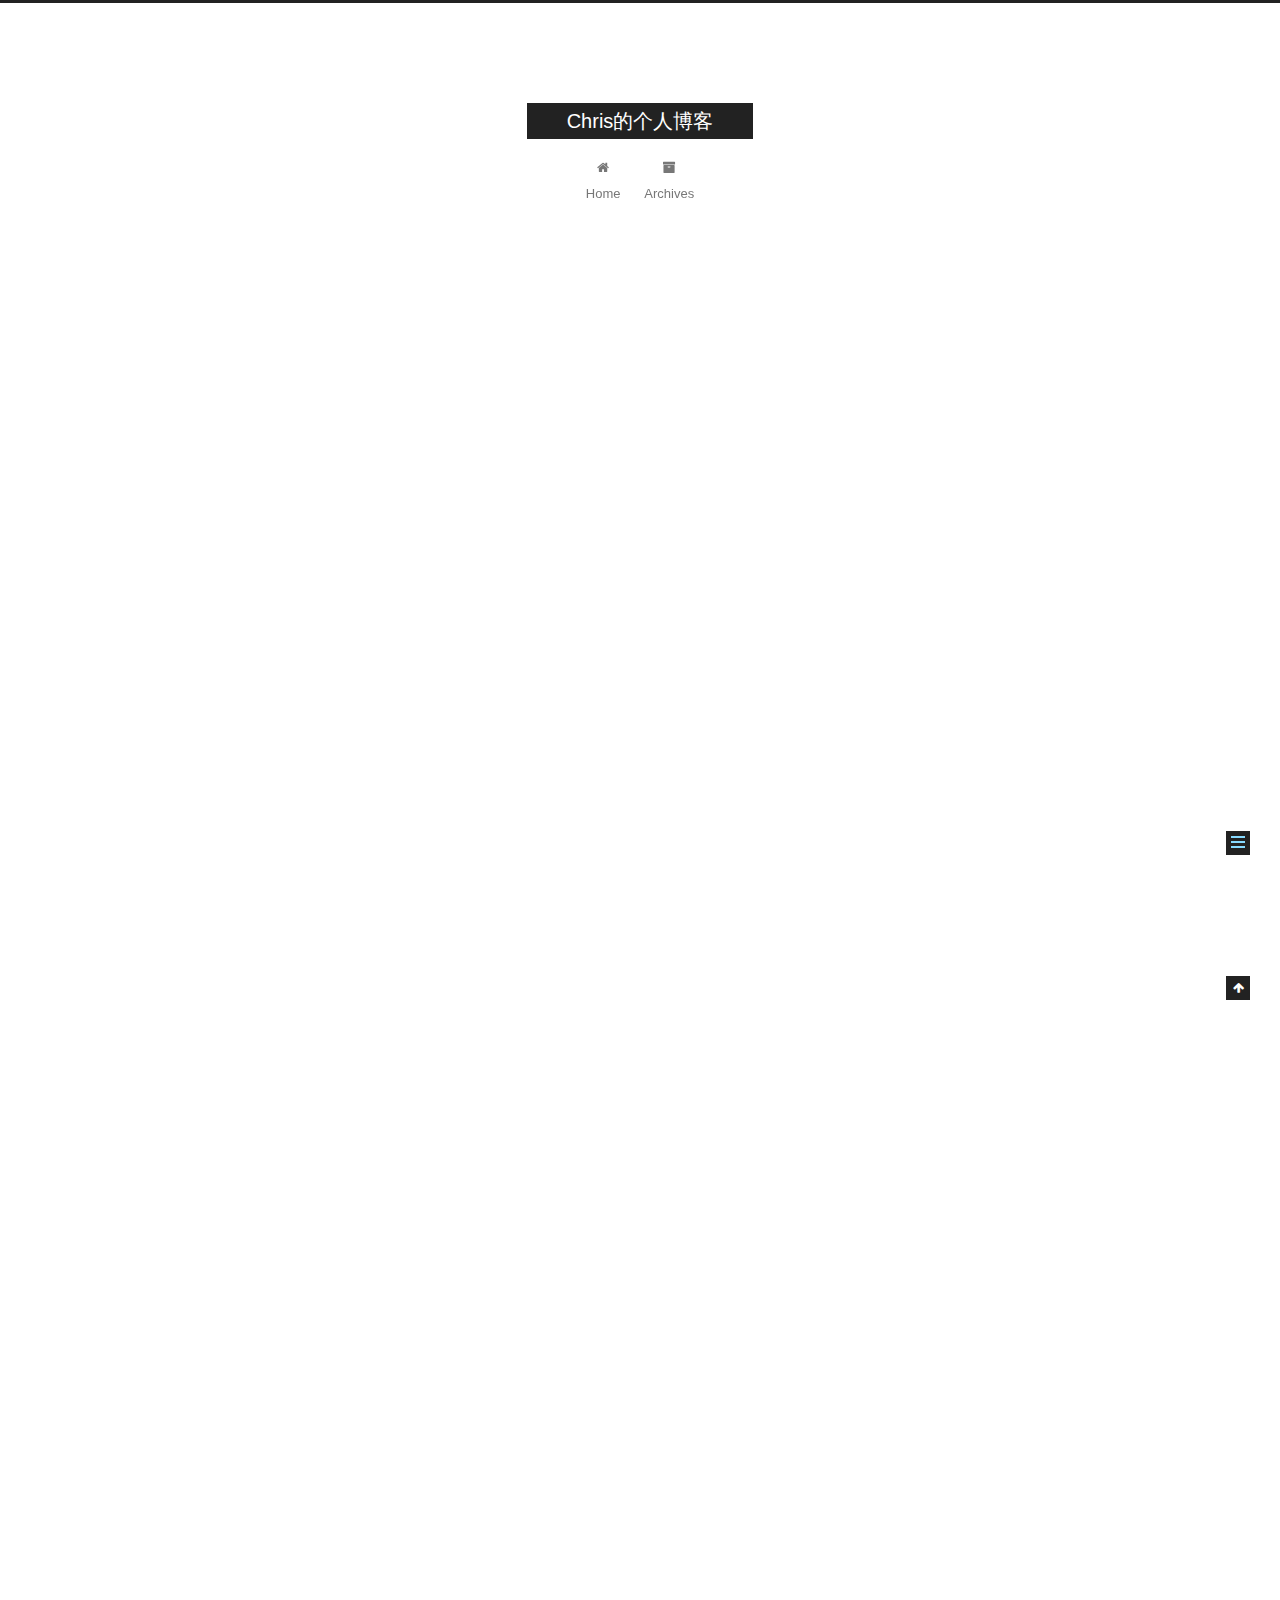
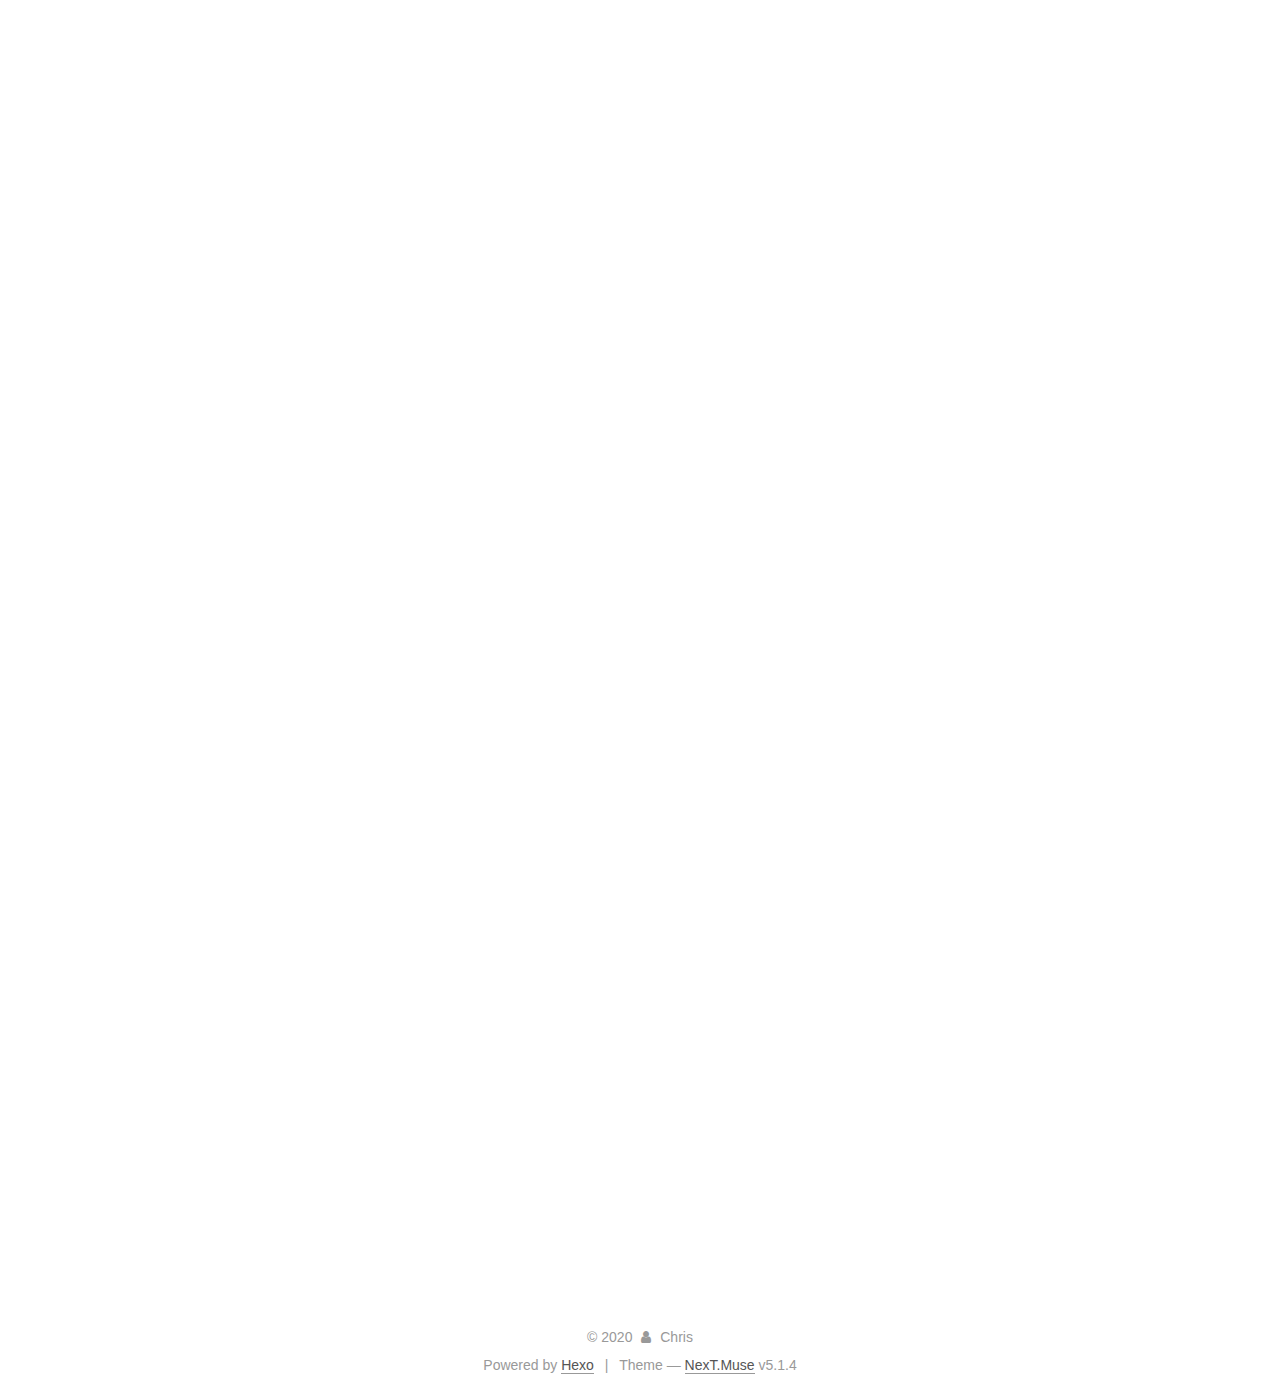
<file: 2020/11/05/写给2022及以后/index.html>
<!DOCTYPE html>



  


<html class="theme-next muse use-motion" lang="en">
<head>
  <meta charset="UTF-8"/>
<meta http-equiv="X-UA-Compatible" content="IE=edge" />
<meta name="viewport" content="width=device-width, initial-scale=1, maximum-scale=1"/>
<meta name="theme-color" content="#222">









<meta http-equiv="Cache-Control" content="no-transform" />
<meta http-equiv="Cache-Control" content="no-siteapp" />
















  
  
  <link href="/lib/fancybox/source/jquery.fancybox.css?v=2.1.5" rel="stylesheet" type="text/css" />







<link href="/lib/font-awesome/css/font-awesome.min.css?v=4.6.2" rel="stylesheet" type="text/css" />

<link href="/css/main.css?v=5.1.4" rel="stylesheet" type="text/css" />


  <link rel="apple-touch-icon" sizes="180x180" href="/images/apple-touch-icon-next.png?v=5.1.4">


  <link rel="icon" type="image/png" sizes="32x32" href="/images/favicon-32x32-next.png?v=5.1.4">


  <link rel="icon" type="image/png" sizes="16x16" href="/images/favicon-16x16-next.png?v=5.1.4">


  <link rel="mask-icon" href="/images/logo.svg?v=5.1.4" color="#222">





  <meta name="keywords" content="Hexo, NexT" />










<meta name="description" content="一、写在前面因为接下来讲的都是我摸索出来的个人经验，不算专业仅供入门。 且因为个人能力有限，不能囊括所有需要掌握的知识点，建议一边学习一边按个人情况增减。 如果看到这篇的各位有更好的学习方法，欢迎增添修改。 二、推荐书目 &amp; 网站 《JavaScript高级程序设计》 ⭐⭐⭐⭐⭐ 注意买第4版（新编入了一些es6的知识点），这本是入门级的前端书，建议过两遍。  《学习JavaScript">
<meta property="og:type" content="article">
<meta property="og:title" content="to_2022">
<meta property="og:url" content="http://example.com/2020/11/05/%E5%86%99%E7%BB%992022%E5%8F%8A%E4%BB%A5%E5%90%8E/index.html">
<meta property="og:site_name" content="Chris的个人博客">
<meta property="og:description" content="一、写在前面因为接下来讲的都是我摸索出来的个人经验，不算专业仅供入门。 且因为个人能力有限，不能囊括所有需要掌握的知识点，建议一边学习一边按个人情况增减。 如果看到这篇的各位有更好的学习方法，欢迎增添修改。 二、推荐书目 &amp; 网站 《JavaScript高级程序设计》 ⭐⭐⭐⭐⭐ 注意买第4版（新编入了一些es6的知识点），这本是入门级的前端书，建议过两遍。  《学习JavaScript">
<meta property="og:locale" content="en_US">
<meta property="article:published_time" content="2020-11-05T14:26:45.000Z">
<meta property="article:modified_time" content="2020-11-05T14:28:55.630Z">
<meta property="article:author" content="Chris">
<meta name="twitter:card" content="summary">



<script type="text/javascript" id="hexo.configurations">
  var NexT = window.NexT || {};
  var CONFIG = {
    root: '',
    scheme: 'Muse',
    version: '5.1.4',
    sidebar: {"position":"left","display":"post","offset":12,"b2t":false,"scrollpercent":false,"onmobile":false},
    fancybox: true,
    tabs: true,
    motion: {"enable":true,"async":false,"transition":{"post_block":"fadeIn","post_header":"slideDownIn","post_body":"slideDownIn","coll_header":"slideLeftIn","sidebar":"slideUpIn"}},
    duoshuo: {
      userId: '0',
      author: 'Author'
    },
    algolia: {
      applicationID: '',
      apiKey: '',
      indexName: '',
      hits: {"per_page":10},
      labels: {"input_placeholder":"Search for Posts","hits_empty":"We didn't find any results for the search: ${query}","hits_stats":"${hits} results found in ${time} ms"}
    }
  };
</script>



  <link rel="canonical" href="http://example.com/2020/11/05/写给2022及以后/"/>





  <title>to_2022 | Chris的个人博客</title>
  








<meta name="generator" content="Hexo 5.2.0"></head>

<body itemscope itemtype="http://schema.org/WebPage" lang="en">

  
  
    
  

  <div class="container sidebar-position-left page-post-detail">
    <div class="headband"></div>

    <header id="header" class="header" itemscope itemtype="http://schema.org/WPHeader">
      <div class="header-inner"><div class="site-brand-wrapper">
  <div class="site-meta ">
    

    <div class="custom-logo-site-title">
      <a href="/"  class="brand" rel="start">
        <span class="logo-line-before"><i></i></span>
        <span class="site-title">Chris的个人博客</span>
        <span class="logo-line-after"><i></i></span>
      </a>
    </div>
      
        <p class="site-subtitle"></p>
      
  </div>

  <div class="site-nav-toggle">
    <button>
      <span class="btn-bar"></span>
      <span class="btn-bar"></span>
      <span class="btn-bar"></span>
    </button>
  </div>
</div>

<nav class="site-nav">
  

  
    <ul id="menu" class="menu">
      
        
        <li class="menu-item menu-item-home">
          <a href="/%20" rel="section">
            
              <i class="menu-item-icon fa fa-fw fa-home"></i> <br />
            
            Home
          </a>
        </li>
      
        
        <li class="menu-item menu-item-archives">
          <a href="/archives/%20" rel="section">
            
              <i class="menu-item-icon fa fa-fw fa-archive"></i> <br />
            
            Archives
          </a>
        </li>
      

      
    </ul>
  

  
</nav>



 </div>
    </header>

    <main id="main" class="main">
      <div class="main-inner">
        <div class="content-wrap">
          <div id="content" class="content">
            

  <div id="posts" class="posts-expand">
    

  

  
  
  

  <article class="post post-type-normal" itemscope itemtype="http://schema.org/Article">
  
  
  
  <div class="post-block">
    <link itemprop="mainEntityOfPage" href="http://example.com/2020/11/05/%E5%86%99%E7%BB%992022%E5%8F%8A%E4%BB%A5%E5%90%8E/">

    <span hidden itemprop="author" itemscope itemtype="http://schema.org/Person">
      <meta itemprop="name" content="">
      <meta itemprop="description" content="">
      <meta itemprop="image" content="/images/avatar.gif">
    </span>

    <span hidden itemprop="publisher" itemscope itemtype="http://schema.org/Organization">
      <meta itemprop="name" content="Chris的个人博客">
    </span>

    
      <header class="post-header">

        
        
          <h1 class="post-title" itemprop="name headline">to_2022</h1>
        

        <div class="post-meta">
          <span class="post-time">
            
              <span class="post-meta-item-icon">
                <i class="fa fa-calendar-o"></i>
              </span>
              
                <span class="post-meta-item-text">Posted on</span>
              
              <time title="Post created" itemprop="dateCreated datePublished" datetime="2020-11-05T22:26:45+08:00">
                2020-11-05
              </time>
            

            

            
          </span>

          

          
            
          

          
          

          

          

          

        </div>
      </header>
    

    
    
    
    <div class="post-body" itemprop="articleBody">

      
      

      
        <hr>
<h3 id="一、写在前面"><a href="#一、写在前面" class="headerlink" title="一、写在前面"></a>一、写在前面</h3><p>因为接下来讲的都是我摸索出来的个人经验，不算专业仅供入门。</p>
<p>且因为个人能力有限，不能囊括所有需要掌握的知识点，建议一边学习一边按个人情况增减。</p>
<p>如果看到这篇的各位有更好的学习方法，欢迎增添修改。</p>
<h3 id="二、推荐书目-amp-网站"><a href="#二、推荐书目-amp-网站" class="headerlink" title="二、推荐书目 &amp; 网站"></a>二、推荐书目 &amp; 网站</h3><ul>
<li><p>《JavaScript高级程序设计》 ⭐⭐⭐⭐⭐</p>
<p>注意买第4版（新编入了一些es6的知识点），这本是入门级的前端书，建议过两遍。</p>
</li>
<li><p>《学习JavaScript数据结构与算法》 ⭐⭐⭐</p>
<p>讲一些数据结构基础知识，入门够用了但要真研究算法没啥意义（真想看可以买本橙皮的《算法》）。</p>
</li>
<li><p>《你不知道的JavaScript》 ⭐⭐⭐⭐</p>
<p>进阶书，我还没看完，大概是讲一些JavaScript运行的底层原理。</p>
</li>
<li><p>《图解HTTP》 ⭐⭐⭐</p>
<p>入门级的HTTP书，（我目前段位）应付面试够用了，其实感觉网络方面的背背面经也行。</p>
</li>
<li><p>《HTML5与CSS3权威指南》 ⭐⭐⭐⭐</p>
<p>工具书，快速过一遍就行。</p>
</li>
</ul>
<ul>
<li><p><a target="_blank" rel="noopener" href="https://juejin.im/">掘金</a> 这是一个很优秀的技术社区，没事可以多逛逛。</p>
</li>
<li><p><a target="_blank" rel="noopener" href="https://cn.vuejs.org/">Vue官网</a></p>
</li>
<li><p><a target="_blank" rel="noopener" href="https://zh-hans.reactjs.org/">React官网</a></p>
</li>
<li><p><a target="_blank" rel="noopener" href="https://www.nowcoder.com/ta/coding-interviews">剑指offer - 牛客版</a></p>
</li>
<li><p><a target="_blank" rel="noopener" href="https://leetcode-cn.com/problemset/all/">剑指offer - leetcode版</a></p>
</li>
<li><p><a target="_blank" rel="noopener" href="https://learngitbranching.js.org/?locale=zh_CN">git在线练习网站</a></p>
</li>
<li><p><a target="_blank" rel="noopener" href="https://regexone.com/">正则在线练习网站</a></p>
</li>
<li><p><a target="_blank" rel="noopener" href="https://www.cxymsg.com/guide/#%E6%A8%A1%E5%9D%97%E6%A6%82%E8%A7%88">前端面试题整理 - 前端面试与进阶指南</a></p>
</li>
<li><p><a target="_blank" rel="noopener" href="https://github.com/JacksonTian/fks">优秀的github地址 - 前端技能汇总</a></p>
</li>
<li><p><a target="_blank" rel="noopener" href="https://github.com/helloqingfeng/Awsome-Front-End-learning-resource">优秀的github地址 - GitHub最全的前端资源汇总仓库（包括前端学习、开发资源、求职面试等</a></p>
</li>
<li><p><a target="_blank" rel="noopener" href="https://github.com/paddingme/Front-end-Web-Development-Interview-Question">优秀的github地址 - 前端开发面试题大收集</a></p>
</li>
<li><p><a target="_blank" rel="noopener" href="https://github.com/qiu-deqing/FE-interview">优秀的github地址 - 收集的前端面试题和答案</a></p>
</li>
</ul>
<h3 id="三、推荐学习流程"><a href="#三、推荐学习流程" class="headerlink" title="三、推荐学习流程"></a>三、推荐学习流程</h3><h4 id="3-1-前端三大基础（HTML-CSS-JS）"><a href="#3-1-前端三大基础（HTML-CSS-JS）" class="headerlink" title="3.1 前端三大基础（HTML + CSS + JS）"></a>3.1 前端三大基础（HTML + CSS + JS）</h4><p>HTML和CSS部分没有特别说明的，快速过完视频课/书本后多刷刷面经就能应付面试。</p>
<p>我之前收集了一套视频教程，入门级的，按需挑着学学。</p>
<blockquote>
<p>链接：<a target="_blank" rel="noopener" href="https://pan.baidu.com/s/1g1xOx5mC1zLrEqL0_uH40A">https://pan.baidu.com/s/1g1xOx5mC1zLrEqL0_uH40A</a>  提取码：21im </p>
<p>链接：<a target="_blank" rel="noopener" href="https://pan.baidu.com/s/1jxpXAahp8ipyALNHcX5SNg">https://pan.baidu.com/s/1jxpXAahp8ipyALNHcX5SNg</a>  提取码：qt6b </p>
</blockquote>
<p>学完这部分可以跟着视频课做做小项目，做一个静态页面出来还是很有成就感的。</p>
<p>然后配合面经查漏补缺，可以看看这个<a target="_blank" rel="noopener" href="https://www.cxymsg.com/guide/#%E6%A8%A1%E5%9D%97%E6%A6%82%E8%A7%88">前端面试题整理 - 前端面试与进阶指南</a>，在后续学习中也是这样，虽然技术会了但还是要面向面试学习。</p>
<p>然后是JS，视频课看完一定要配合刷红宝书（JavaScript高级程序设计），推荐是看两遍以上的，第一遍过一下有个概念就行，重要知识点多看，常读常新。</p>
<p>这里就有几个很重要的知识点：DOM，作用域，闭包，原型链，Ajax，跨域，异步请求（Promise/async/await），微任务/宏任务，深拷贝，浅拷贝。 现在不了解没关系，知道这个名词，到时候看书时多留意就行。</p>
<p>JS看完基本概念部分就可以开始同步刷《剑指offer》了，开始的时候每天抽一点时间出来做个一两题，等后续开始笔试了再花时间狂刷。这个时候一般拿到题目后是没有思路的，第一遍可以先想，想不出来看别人怎么做的，多总结不同方法，注意整理。间歇性的也补一下数据结构的知识，栈树链表啥的，可以看《学习JavaScript数据结构与算法》这本书。</p>
<p>JS学完后就可以做一些更有意思的东西，比如一些轮播图啊，菜单栏切换动效啊等等。</p>
<h4 id="3-2-框架学习（Vue-React）"><a href="#3-2-框架学习（Vue-React）" class="headerlink" title="3.2  框架学习（Vue / React）"></a>3.2  框架学习（Vue / React）</h4><p>现在市场上用的多的，也就Vue和React这两个框架，可以选择其中一个学。我当时选的是Vue框架，原因是官方文档友好，上手也更容易，但后来去工作后又现学了React。</p>
<p>所以我的建议还是学React，这两个框架的一些思想是共通的，学会了React也能快速上手Vue。</p>
<p>学习框架建议是看官方文档，跟着官网教程敲敲代码记记笔记。然后找一个完整的项目跟着做一遍。因为这个项目是你可以写到简历里的项目，建议是不要照抄人家的代码，理解后再自己写。这里我也有几个资料可以借鉴，当然找到自己新的教程更好。</p>
<blockquote>
<p>链接：<a target="_blank" rel="noopener" href="https://pan.baidu.com/s/1-hDbm_Vlh2TloJJ4Kuxehg">https://pan.baidu.com/s/1-hDbm_Vlh2TloJJ4Kuxehg</a>  提取码：4rw2 </p>
</blockquote>
<p>其实还有个框架是Angular，谷歌维护的，国内用的不多。</p>
<p>在这三个框架火起来之前还有个jQuery，现在已经沦落为操作DOM的库了，感兴趣的话看《锋利的jQuery》了解，求职用不到。</p>
<h4 id="3-3-准备简历"><a href="#3-3-准备简历" class="headerlink" title="3.3 准备简历"></a>3.3 准备简历</h4><p>学完以上内容后就要开始准备简历了，这里我提供一些我收集的简历模板。早准备可以早发现自己有什么不足。</p>
<blockquote>
<p>链接：<a target="_blank" rel="noopener" href="https://pan.baidu.com/s/1yg4j3tx8MGXAalyTKD5jsw">https://pan.baidu.com/s/1yg4j3tx8MGXAalyTKD5jsw</a>  提取码：mlsg </p>
</blockquote>
<p>如果心有余力，可以维护个人博客/github啥的，面试有加分。</p>
<h4 id="3-4-框架精进"><a href="#3-4-框架精进" class="headerlink" title="3.4 框架精进"></a>3.4 框架精进</h4><p>框架不但要会用，一些原理也得要会，需要看源码。一般面试问的也不深，翻来覆去就那几个问题，建议对着面经学。</p>
<h4 id="3-5-附加"><a href="#3-5-附加" class="headerlink" title="3.5 附加"></a>3.5 附加</h4><p>以上学完可以再学点别的，如</p>
<p>git使用，微信小程序，Node.js，TypeScript，React Native，Webpack，RESTFul Api，数据库… 啥的。</p>
<p>也可以对着目标公司的JD学，比如我随便找个一家公司前端开发的JD，</p>
<blockquote>
<ol>
<li><p>熟练掌握各种前端技术，包括HTML/CSS/JavaScriptde等；</p>
</li>
<li><p>熟悉W3C、ECMAScript、ES6等相关技术标准</p>
</li>
<li><p>至少使用或者深入了解vue、react等主流开发框架</p>
</li>
<li><p>了解nodejs，了解 Grunt、Gulp、Webpack其中任意一项构建工具的使用和配置</p>
</li>
<li><p>熟悉linux基本命令</p>
</li>
<li><p>具有高度抽象能力、思路清晰、善于思考，能独立分析和解决问题；责任心强、耐心，具有良好的团队合作精神和承受压力的能力</p>
</li>
</ol>
</blockquote>
<p>以及关注几个分享前端知识的公众号，逛逛社区，逛逛牛客讨论区。</p>
<p>学到这个阶段自然会有一些自己对这个行业的了解，这里就自己挖掘自己选择吧。</p>
<p>以我的水平最多也就教这么多了，愿各位有更好的出路，愿咱们师门的就业状况从下届开始好转💪。</p>
<h3 id="四、重要时间点"><a href="#四、重要时间点" class="headerlink" title="四、重要时间点"></a>四、重要时间点</h3><p><strong>实习：</strong>一般在<strong>3-5</strong>月份，就是过完年就得开始准备了，并且因为实习也有提前批的概念，早点准备也没差的😂。找实习尽量是找能转正的，认真干转正了秋招也不会太慌。如果没有的话，干个2-3月就溜，实习的时候多摸鱼学知识，不要耽误秋招。要是还不行的话，找个日常实习（说要干6个月以上的那种），到时候实习一段时间就溜，混个实习证明。</p>
<p><strong>秋招：</strong> 关注各大招聘公众号，我们学校办的”柚子求职帮“就很不错，大概从<strong>8月份开始</strong>就陆陆续续会有一些招聘信息，有些公司提前批也许更早。这里注意，有的公司说提前批失败不影响正式批投递，实际上会影响的。但提前批可以免笔试，还能提前收到offer早点结束秋招，所以如果准备好就早点冲吧！</p>
<h3 id="五、附录"><a href="#五、附录" class="headerlink" title="五、附录"></a>五、附录</h3><p>推荐一个我觉得超棒的博主<a target="_blank" rel="noopener" href="https://weibo.com/u/6056744936?refer_flag=1005055013_">@爱ss的年糕彤</a>，是个刚入职的阿里后台妹子，她的置顶里有很多干货。</p>

      
    </div>
    
    
    

    

    

    

    <footer class="post-footer">
      

      
      
      

      
        <div class="post-nav">
          <div class="post-nav-next post-nav-item">
            
              <a href="/2020/11/05/hello-world/" rel="next" title="Hello World">
                <i class="fa fa-chevron-left"></i> Hello World
              </a>
            
          </div>

          <span class="post-nav-divider"></span>

          <div class="post-nav-prev post-nav-item">
            
          </div>
        </div>
      

      
      
    </footer>
  </div>
  
  
  
  </article>



    <div class="post-spread">
      
    </div>
  </div>


          </div>
          


          

  



        </div>
        
          
  
  <div class="sidebar-toggle">
    <div class="sidebar-toggle-line-wrap">
      <span class="sidebar-toggle-line sidebar-toggle-line-first"></span>
      <span class="sidebar-toggle-line sidebar-toggle-line-middle"></span>
      <span class="sidebar-toggle-line sidebar-toggle-line-last"></span>
    </div>
  </div>

  <aside id="sidebar" class="sidebar">
    
    <div class="sidebar-inner">

      

      
        <ul class="sidebar-nav motion-element">
          <li class="sidebar-nav-toc sidebar-nav-active" data-target="post-toc-wrap">
            Table of Contents
          </li>
          <li class="sidebar-nav-overview" data-target="site-overview-wrap">
            Overview
          </li>
        </ul>
      

      <section class="site-overview-wrap sidebar-panel">
        <div class="site-overview">
          <div class="site-author motion-element" itemprop="author" itemscope itemtype="http://schema.org/Person">
            
              <p class="site-author-name" itemprop="name"></p>
              <p class="site-description motion-element" itemprop="description"></p>
          </div>

          <nav class="site-state motion-element">

            
              <div class="site-state-item site-state-posts">
              
                <a href="/archives/%20%7C%7C%20archive">
              
                  <span class="site-state-item-count">2</span>
                  <span class="site-state-item-name">posts</span>
                </a>
              </div>
            

            

            

          </nav>

          

          

          
          

          
          

          

        </div>
      </section>

      
      <!--noindex-->
        <section class="post-toc-wrap motion-element sidebar-panel sidebar-panel-active">
          <div class="post-toc">

            
              
            

            
              <div class="post-toc-content"><ol class="nav"><li class="nav-item nav-level-3"><a class="nav-link" href="#%E4%B8%80%E3%80%81%E5%86%99%E5%9C%A8%E5%89%8D%E9%9D%A2"><span class="nav-number">1.</span> <span class="nav-text">一、写在前面</span></a></li><li class="nav-item nav-level-3"><a class="nav-link" href="#%E4%BA%8C%E3%80%81%E6%8E%A8%E8%8D%90%E4%B9%A6%E7%9B%AE-amp-%E7%BD%91%E7%AB%99"><span class="nav-number">2.</span> <span class="nav-text">二、推荐书目 &amp; 网站</span></a></li><li class="nav-item nav-level-3"><a class="nav-link" href="#%E4%B8%89%E3%80%81%E6%8E%A8%E8%8D%90%E5%AD%A6%E4%B9%A0%E6%B5%81%E7%A8%8B"><span class="nav-number">3.</span> <span class="nav-text">三、推荐学习流程</span></a><ol class="nav-child"><li class="nav-item nav-level-4"><a class="nav-link" href="#3-1-%E5%89%8D%E7%AB%AF%E4%B8%89%E5%A4%A7%E5%9F%BA%E7%A1%80%EF%BC%88HTML-CSS-JS%EF%BC%89"><span class="nav-number">3.1.</span> <span class="nav-text">3.1 前端三大基础（HTML + CSS + JS）</span></a></li><li class="nav-item nav-level-4"><a class="nav-link" href="#3-2-%E6%A1%86%E6%9E%B6%E5%AD%A6%E4%B9%A0%EF%BC%88Vue-React%EF%BC%89"><span class="nav-number">3.2.</span> <span class="nav-text">3.2  框架学习（Vue &#x2F; React）</span></a></li><li class="nav-item nav-level-4"><a class="nav-link" href="#3-3-%E5%87%86%E5%A4%87%E7%AE%80%E5%8E%86"><span class="nav-number">3.3.</span> <span class="nav-text">3.3 准备简历</span></a></li><li class="nav-item nav-level-4"><a class="nav-link" href="#3-4-%E6%A1%86%E6%9E%B6%E7%B2%BE%E8%BF%9B"><span class="nav-number">3.4.</span> <span class="nav-text">3.4 框架精进</span></a></li><li class="nav-item nav-level-4"><a class="nav-link" href="#3-5-%E9%99%84%E5%8A%A0"><span class="nav-number">3.5.</span> <span class="nav-text">3.5 附加</span></a></li></ol></li><li class="nav-item nav-level-3"><a class="nav-link" href="#%E5%9B%9B%E3%80%81%E9%87%8D%E8%A6%81%E6%97%B6%E9%97%B4%E7%82%B9"><span class="nav-number">4.</span> <span class="nav-text">四、重要时间点</span></a></li><li class="nav-item nav-level-3"><a class="nav-link" href="#%E4%BA%94%E3%80%81%E9%99%84%E5%BD%95"><span class="nav-number">5.</span> <span class="nav-text">五、附录</span></a></li></ol></div>
            

          </div>
        </section>
      <!--/noindex-->
      

      

    </div>
  </aside>


        
      </div>
    </main>

    <footer id="footer" class="footer">
      <div class="footer-inner">
        <div class="copyright">&copy; <span itemprop="copyrightYear">2020</span>
  <span class="with-love">
    <i class="fa fa-user"></i>
  </span>
  <span class="author" itemprop="copyrightHolder">Chris</span>

  
</div>


  <div class="powered-by">Powered by <a class="theme-link" target="_blank" href="https://hexo.io">Hexo</a></div>



  <span class="post-meta-divider">|</span>



  <div class="theme-info">Theme &mdash; <a class="theme-link" target="_blank" href="https://github.com/iissnan/hexo-theme-next">NexT.Muse</a> v5.1.4</div>




        







        
      </div>
    </footer>

    
      <div class="back-to-top">
        <i class="fa fa-arrow-up"></i>
        
      </div>
    

    

  </div>

  

<script type="text/javascript">
  if (Object.prototype.toString.call(window.Promise) !== '[object Function]') {
    window.Promise = null;
  }
</script>









  












  
  
    <script type="text/javascript" src="/lib/jquery/index.js?v=2.1.3"></script>
  

  
  
    <script type="text/javascript" src="/lib/fastclick/lib/fastclick.min.js?v=1.0.6"></script>
  

  
  
    <script type="text/javascript" src="/lib/jquery_lazyload/jquery.lazyload.js?v=1.9.7"></script>
  

  
  
    <script type="text/javascript" src="/lib/velocity/velocity.min.js?v=1.2.1"></script>
  

  
  
    <script type="text/javascript" src="/lib/velocity/velocity.ui.min.js?v=1.2.1"></script>
  

  
  
    <script type="text/javascript" src="/lib/fancybox/source/jquery.fancybox.pack.js?v=2.1.5"></script>
  


  


  <script type="text/javascript" src="/js/src/utils.js?v=5.1.4"></script>

  <script type="text/javascript" src="/js/src/motion.js?v=5.1.4"></script>



  
  

  
  <script type="text/javascript" src="/js/src/scrollspy.js?v=5.1.4"></script>
<script type="text/javascript" src="/js/src/post-details.js?v=5.1.4"></script>



  


  <script type="text/javascript" src="/js/src/bootstrap.js?v=5.1.4"></script>



  


  




	





  





  












  





  

  

  

  
  

  

  

  

</body>
</html>
</file>
<file: css/main.css>
/* normalize.css v3.0.2 | MIT License | git.io/normalize */
html {
  font-family: sans-serif; /* 1 */
  -ms-text-size-adjust: 100%; /* 2 */
  -webkit-text-size-adjust: 100%; /* 2 */
}
body {
  margin: 0;
}
article,
aside,
details,
figcaption,
figure,
footer,
header,
hgroup,
main,
menu,
nav,
section,
summary {
  display: block;
}
audio,
canvas,
progress,
video {
  display: inline-block; /* 1 */
  vertical-align: baseline; /* 2 */
}
audio:not([controls]) {
  display: none;
  height: 0;
}
[hidden],
template {
  display: none;
}
a {
  background-color: transparent;
}
a:active,
a:hover {
  outline: 0;
}
abbr[title] {
  border-bottom: 1px dotted;
}
b,
strong {
  font-weight: bold;
}
dfn {
  font-style: italic;
}
h1 {
  font-size: 2em;
  margin: 0.67em 0;
}
mark {
  background: #ff0;
  color: #000;
}
small {
  font-size: 80%;
}
sub,
sup {
  font-size: 75%;
  line-height: 0;
  position: relative;
  vertical-align: baseline;
}
sup {
  top: -0.5em;
}
sub {
  bottom: -0.25em;
}
img {
  border: 0;
}
svg:not(:root) {
  overflow: hidden;
}
figure {
  margin: 1em 40px;
}
hr {
  -moz-box-sizing: content-box;
  box-sizing: content-box;
  height: 0;
}
pre {
  overflow: auto;
}
code,
kbd,
pre,
samp {
  font-family: monospace, monospace;
  font-size: 1em;
}
button,
input,
optgroup,
select,
textarea {
  color: inherit; /* 1 */
  font: inherit; /* 2 */
  margin: 0; /* 3 */
}
button {
  overflow: visible;
}
button,
select {
  text-transform: none;
}
button,
html input[type="button"],
input[type="reset"],
input[type="submit"] {
  -webkit-appearance: button; /* 2 */
  cursor: pointer; /* 3 */
}
button[disabled],
html input[disabled] {
  cursor: default;
}
button::-moz-focus-inner,
input::-moz-focus-inner {
  border: 0;
  padding: 0;
}
input {
  line-height: normal;
}
input[type="checkbox"],
input[type="radio"] {
  box-sizing: border-box; /* 1 */
  padding: 0; /* 2 */
}
input[type="number"]::-webkit-inner-spin-button,
input[type="number"]::-webkit-outer-spin-button {
  height: auto;
}
input[type="search"] {
  -webkit-appearance: textfield; /* 1 */
  -moz-box-sizing: content-box;
  -webkit-box-sizing: content-box; /* 2 */
  box-sizing: content-box;
}
input[type="search"]::-webkit-search-cancel-button,
input[type="search"]::-webkit-search-decoration {
  -webkit-appearance: none;
}
fieldset {
  border: 1px solid #c0c0c0;
  margin: 0 2px;
  padding: 0.35em 0.625em 0.75em;
}
legend {
  border: 0; /* 1 */
  padding: 0; /* 2 */
}
textarea {
  overflow: auto;
}
optgroup {
  font-weight: bold;
}
table {
  border-collapse: collapse;
  border-spacing: 0;
}
td,
th {
  padding: 0;
}
::selection {
  background: #262a30;
  color: #fff;
}
body {
  position: relative;
  font-family: 'Lato', "PingFang SC", "Microsoft YaHei", sans-serif;
  font-size: 14px;
  line-height: 2;
  color: #555;
  background: #fff;
}
@media (max-width: 767px) {
  body {
    padding-right: 0 !important;
  }
}
@media (min-width: 768px) and (max-width: 991px) {
  body {
    padding-right: 0 !important;
  }
}
@media (min-width: 1600px) {
  body {
    font-size: 16px;
  }
}
h1,
h2,
h3,
h4,
h5,
h6 {
  margin: 0;
  padding: 0;
  font-weight: bold;
  line-height: 1.5;
  font-family: 'Lato', "PingFang SC", "Microsoft YaHei", sans-serif;
}
h2,
h3,
h4,
h5,
h6 {
  margin: 20px 0 15px;
}
h1 {
  font-size: 22px;
}
@media (max-width: 767px) {
  h1 {
    font-size: 18px;
  }
}
h2 {
  font-size: 20px;
}
@media (max-width: 767px) {
  h2 {
    font-size: 16px;
  }
}
h3 {
  font-size: 18px;
}
@media (max-width: 767px) {
  h3 {
    font-size: 14px;
  }
}
h4 {
  font-size: 16px;
}
@media (max-width: 767px) {
  h4 {
    font-size: 12px;
  }
}
h5 {
  font-size: 14px;
}
@media (max-width: 767px) {
  h5 {
    font-size: 10px;
  }
}
h6 {
  font-size: 12px;
}
@media (max-width: 767px) {
  h6 {
    font-size: 8px;
  }
}
p {
  margin: 0 0 20px 0;
}
a {
  color: #555;
  text-decoration: none;
  outline: none;
  border-bottom: 1px solid #999;
  word-wrap: break-word;
}
a:hover {
  color: #222;
  border-bottom-color: #222;
}
blockquote {
  margin: 0;
  padding: 0;
}
img {
  display: block;
  margin: auto;
  max-width: 100%;
  height: auto;
}
hr {
  margin: 40px 0;
  height: 3px;
  border: none;
  background-color: #ddd;
  background-image: repeating-linear-gradient(-45deg, #fff, #fff 4px, transparent 4px, transparent 8px);
}
blockquote {
  padding: 0 15px;
  color: #666;
  border-left: 4px solid #ddd;
}
blockquote cite::before {
  content: "-";
  padding: 0 5px;
}
dt {
  font-weight: 700;
}
dd {
  margin: 0;
  padding: 0;
}
kbd {
  border: 1px solid #ccc;
  border-radius: 0.2em;
  box-shadow: 0.1em 0.1em 0.2em rgba(0,0,0,0.1);
  background-color: #f9f9f9;
  font-family: inherit;
  background-image: -webkit-linear-gradient(top, #eee, #fff, #eee);
  padding: 0.1em 0.3em;
  white-space: nowrap;
}
.text-left {
  text-align: left;
}
.text-center {
  text-align: center;
}
.text-right {
  text-align: right;
}
.text-justify {
  text-align: justify;
}
.text-nowrap {
  white-space: nowrap;
}
.text-lowercase {
  text-transform: lowercase;
}
.text-uppercase {
  text-transform: uppercase;
}
.text-capitalize {
  text-transform: capitalize;
}
.center-block {
  display: block;
  margin-left: auto;
  margin-right: auto;
}
.clearfix:before,
.clearfix:after {
  content: " ";
  display: table;
}
.clearfix:after {
  clear: both;
}
.pullquote {
  width: 45%;
}
.pullquote.left {
  float: left;
  margin-left: 5px;
  margin-right: 10px;
}
.pullquote.right {
  float: right;
  margin-left: 10px;
  margin-right: 5px;
}
.affix.affix.affix {
  position: fixed;
}
.translation {
  margin-top: -20px;
  font-size: 14px;
  color: #999;
}
.scrollbar-measure {
  width: 100px;
  height: 100px;
  overflow: scroll;
  position: absolute;
  top: -9999px;
}
.use-motion .motion-element {
  opacity: 0;
}
table {
  margin: 20px 0;
  width: 100%;
  border-collapse: collapse;
  border-spacing: 0;
  border: 1px solid #ddd;
  font-size: 14px;
  table-layout: fixed;
  word-wrap: break-all;
}
table>tbody>tr:nth-of-type(odd) {
  background-color: #f9f9f9;
}
table>tbody>tr:hover {
  background-color: #f5f5f5;
}
caption,
th,
td {
  padding: 8px;
  text-align: left;
  vertical-align: middle;
  font-weight: normal;
}
th,
td {
  border-bottom: 3px solid #ddd;
  border-right: 1px solid #eee;
}
th {
  padding-bottom: 10px;
  font-weight: 700;
}
td {
  border-bottom-width: 1px;
}
html,
body {
  height: 100%;
}
.container {
  position: relative;
  min-height: 100%;
}
.header-inner {
  margin: 0 auto;
  padding: 100px 0 70px;
  width: 700px;
}
@media (min-width: 1600px) {
  .container .header-inner {
    width: 900px;
  }
}
.main {
  padding-bottom: 150px;
}
.main-inner {
  margin: 0 auto;
  width: 700px;
}
@media (min-width: 1600px) {
  .container .main-inner {
    width: 900px;
  }
}
.footer {
  position: absolute;
  left: 0;
  bottom: 0;
  width: 100%;
  min-height: 50px;
}
.footer-inner {
  box-sizing: border-box;
  margin: 20px auto;
  width: 700px;
}
@media (min-width: 1600px) {
  .container .footer-inner {
    width: 900px;
  }
}
pre,
.highlight {
  overflow: auto;
  margin: 20px 0;
  padding: 0;
  font-size: 13px;
  color: #4d4d4c;
  background: #f7f7f7;
  line-height: 1.6;
}
pre,
code {
  font-family: consolas, Menlo, "PingFang SC", "Microsoft YaHei", monospace;
}
code {
  padding: 2px 4px;
  word-wrap: break-word;
  color: #555;
  background: #eee;
  border-radius: 3px;
  font-size: 13px;
}
pre {
  padding: 10px;
}
pre code {
  padding: 0;
  color: #4d4d4c;
  background: none;
  text-shadow: none;
}
.highlight {
  border-radius: 1px;
}
.highlight pre {
  border: none;
  margin: 0;
  padding: 10px 0;
}
.highlight table {
  margin: 0;
  width: auto;
  border: none;
}
.highlight td {
  border: none;
  padding: 0;
}
.highlight figcaption {
  font-size: 1em;
  color: #4d4d4c;
  line-height: 1em;
  margin-bottom: 1em;
}
.highlight figcaption:before,
.highlight figcaption:after {
  content: " ";
  display: table;
}
.highlight figcaption:after {
  clear: both;
}
.highlight figcaption a {
  float: right;
  color: #4d4d4c;
}
.highlight figcaption a:hover {
  border-bottom-color: #4d4d4c;
}
.highlight .gutter pre {
  padding-left: 10px;
  padding-right: 10px;
  color: #869194;
  text-align: right;
  background-color: #eff2f3;
}
.highlight .code pre {
  width: 100%;
  padding-left: 10px;
  padding-right: 10px;
  background-color: #f7f7f7;
}
.highlight .line {
  height: 20px;
}
.gutter {
  -webkit-user-select: none;
  -moz-user-select: none;
  -ms-user-select: none;
  user-select: none;
}
.gist table {
  width: auto;
}
.gist table td {
  border: none;
}
pre .deletion {
  background: #fdd;
}
pre .addition {
  background: #dfd;
}
pre .meta {
  color: #8959a8;
}
pre .comment {
  color: #8e908c;
}
pre .variable,
pre .attribute,
pre .tag,
pre .regexp,
pre .ruby .constant,
pre .xml .tag .title,
pre .xml .pi,
pre .xml .doctype,
pre .html .doctype,
pre .css .id,
pre .css .class,
pre .css .pseudo {
  color: #c82829;
}
pre .number,
pre .preprocessor,
pre .built_in,
pre .literal,
pre .params,
pre .constant,
pre .command {
  color: #f5871f;
}
pre .ruby .class .title,
pre .css .rules .attribute,
pre .string,
pre .value,
pre .inheritance,
pre .header,
pre .ruby .symbol,
pre .xml .cdata,
pre .special,
pre .number,
pre .formula {
  color: #718c00;
}
pre .title,
pre .css .hexcolor {
  color: #3e999f;
}
pre .function,
pre .python .decorator,
pre .python .title,
pre .ruby .function .title,
pre .ruby .title .keyword,
pre .perl .sub,
pre .javascript .title,
pre .coffeescript .title {
  color: #4271ae;
}
pre .keyword,
pre .javascript .function {
  color: #8959a8;
}
.full-image.full-image.full-image.full-image {
  border: none;
  max-width: 100%;
  width: auto;
  margin: 20px auto 25px;
}
@media (min-width: 992px) {
  .full-image.full-image.full-image.full-image {
    max-width: none;
    width: 110%;
    margin: 25px -5%;
  }
}
.blockquote-center,
.page-home .post-type-quote blockquote,
.page-post-detail .post-type-quote blockquote {
  position: relative;
  margin: 40px 0;
  padding: 0;
  border-left: none;
  text-align: center;
}
.blockquote-center::before,
.page-home .post-type-quote blockquote::before,
.page-post-detail .post-type-quote blockquote::before,
.blockquote-center::after,
.page-home .post-type-quote blockquote::after,
.page-post-detail .post-type-quote blockquote::after {
  position: absolute;
  content: ' ';
  display: block;
  width: 100%;
  height: 24px;
  opacity: 0.2;
  background-repeat: no-repeat;
  background-position: 0 -6px;
  background-size: 22px 22px;
}
.blockquote-center::before,
.page-home .post-type-quote blockquote::before,
.page-post-detail .post-type-quote blockquote::before {
  top: -20px;
  background-image: url("../images/quote-l.svg");
  border-top: 1px solid #ccc;
}
.blockquote-center::after,
.page-home .post-type-quote blockquote::after,
.page-post-detail .post-type-quote blockquote::after {
  bottom: -20px;
  background-image: url("../images/quote-r.svg");
  border-bottom: 1px solid #ccc;
  background-position: 100% 8px;
}
.blockquote-center p,
.page-home .post-type-quote blockquote p,
.page-post-detail .post-type-quote blockquote p,
.blockquote-center div,
.page-home .post-type-quote blockquote div,
.page-post-detail .post-type-quote blockquote div {
  text-align: center;
}
.post .post-body .group-picture img {
  box-sizing: border-box;
  padding: 0 3px;
  border: none;
}
.post .group-picture-row {
  overflow: hidden;
  margin-top: 6px;
}
.post .group-picture-row:first-child {
  margin-top: 0;
}
.post .group-picture-column {
  float: left;
}
.page-post-detail .post-body .group-picture-column {
  float: none;
  margin-top: 10px;
  width: auto !important;
}
.page-post-detail .post-body .group-picture-column img {
  margin: 0 auto;
}
.page-archive .group-picture-container {
  overflow: hidden;
}
.page-archive .group-picture-row {
  float: left;
}
.page-archive .group-picture-row:first-child {
  margin-top: 6px;
}
.page-archive .group-picture-column {
  max-width: 150px;
  max-height: 150px;
}
.post-body .note {
  position: relative;
  padding: 15px;
  margin-bottom: 20px;
  border: 1px solid #eee;
  border-left-width: 5px;
  border-radius: 3px;
}
.post-body .note h2,
.post-body .note h3,
.post-body .note h4,
.post-body .note h5,
.post-body .note h6 {
  margin-top: 0;
  margin-bottom: 0;
  border-bottom: initial;
  padding-top: 0 !important;
}
.post-body .note p:first-child,
.post-body .note ul:first-child,
.post-body .note ol:first-child,
.post-body .note table:first-child,
.post-body .note pre:first-child,
.post-body .note blockquote:first-child {
  margin-top: 0;
}
.post-body .note p:last-child,
.post-body .note ul:last-child,
.post-body .note ol:last-child,
.post-body .note table:last-child,
.post-body .note pre:last-child,
.post-body .note blockquote:last-child {
  margin-bottom: 0;
}
.post-body .note.default {
  border-left-color: #777;
}
.post-body .note.default h2,
.post-body .note.default h3,
.post-body .note.default h4,
.post-body .note.default h5,
.post-body .note.default h6 {
  color: #777;
}
.post-body .note.primary {
  border-left-color: #6f42c1;
}
.post-body .note.primary h2,
.post-body .note.primary h3,
.post-body .note.primary h4,
.post-body .note.primary h5,
.post-body .note.primary h6 {
  color: #6f42c1;
}
.post-body .note.info {
  border-left-color: #428bca;
}
.post-body .note.info h2,
.post-body .note.info h3,
.post-body .note.info h4,
.post-body .note.info h5,
.post-body .note.info h6 {
  color: #428bca;
}
.post-body .note.success {
  border-left-color: #5cb85c;
}
.post-body .note.success h2,
.post-body .note.success h3,
.post-body .note.success h4,
.post-body .note.success h5,
.post-body .note.success h6 {
  color: #5cb85c;
}
.post-body .note.warning {
  border-left-color: #f0ad4e;
}
.post-body .note.warning h2,
.post-body .note.warning h3,
.post-body .note.warning h4,
.post-body .note.warning h5,
.post-body .note.warning h6 {
  color: #f0ad4e;
}
.post-body .note.danger {
  border-left-color: #d9534f;
}
.post-body .note.danger h2,
.post-body .note.danger h3,
.post-body .note.danger h4,
.post-body .note.danger h5,
.post-body .note.danger h6 {
  color: #d9534f;
}
.post-body .label {
  display: inline;
  padding: 0 2px;
  white-space: nowrap;
}
.post-body .label.default {
  background-color: #f0f0f0;
}
.post-body .label.primary {
  background-color: #efe6f7;
}
.post-body .label.info {
  background-color: #e5f2f8;
}
.post-body .label.success {
  background-color: #e7f4e9;
}
.post-body .label.warning {
  background-color: #fcf6e1;
}
.post-body .label.danger {
  background-color: #fae8eb;
}
.post-body .tabs {
  position: relative;
  display: block;
  margin-bottom: 20px;
  padding-top: 10px;
}
.post-body .tabs ul.nav-tabs {
  margin: 0;
  padding: 0;
  display: flex;
  margin-bottom: -1px;
}
@media (max-width: 413px) {
  .post-body .tabs ul.nav-tabs {
    display: block;
    margin-bottom: 5px;
  }
}
.post-body .tabs ul.nav-tabs li.tab {
  list-style-type: none !important;
  margin: 0 0.25em 0 0;
  border-top: 3px solid transparent;
  border-left: 1px solid transparent;
  border-right: 1px solid transparent;
}
@media (max-width: 413px) {
  .post-body .tabs ul.nav-tabs li.tab {
    margin: initial;
    border-top: 1px solid transparent;
    border-left: 3px solid transparent;
    border-right: 1px solid transparent;
    border-bottom: 1px solid transparent;
  }
}
.post-body .tabs ul.nav-tabs li.tab a {
  outline: 0;
  border-bottom: initial;
  display: block;
  line-height: 1.8em;
  padding: 0.25em 0.75em;
  transition-duration: 0.2s;
  transition-timing-function: ease-out;
  transition-delay: 0s;
}
.post-body .tabs ul.nav-tabs li.tab a i {
  width: 1.285714285714286em;
}
.post-body .tabs ul.nav-tabs li.tab.active {
  border-top: 3px solid #fc6423;
  border-left: 1px solid #ddd;
  border-right: 1px solid #ddd;
  background-color: #fff;
}
@media (max-width: 413px) {
  .post-body .tabs ul.nav-tabs li.tab.active {
    border-top: 1px solid #ddd;
    border-left: 3px solid #fc6423;
    border-right: 1px solid #ddd;
    border-bottom: 1px solid #ddd;
  }
}
.post-body .tabs ul.nav-tabs li.tab.active a {
  cursor: default;
  color: #555;
}
.post-body .tabs .tab-content {
  background-color: #fff;
}
.post-body .tabs .tab-content .tab-pane {
  border: 1px solid #ddd;
  padding: 20px 20px 0 20px;
}
.post-body .tabs .tab-content .tab-pane:not(.active) {
  display: none !important;
}
.post-body .tabs .tab-content .tab-pane.active {
  display: block !important;
}
.btn {
  display: inline-block;
  padding: 0 20px;
  font-size: 14px;
  color: #fff;
  background: #222;
  border: 2px solid #222;
  text-decoration: none;
  border-radius: 0;
  transition-property: background-color;
  transition-duration: 0.2s;
  transition-timing-function: ease-in-out;
  transition-delay: 0s;
  line-height: 2;
}
.btn:hover {
  border-color: #222;
  color: #222;
  background: #fff;
}
.btn +.btn {
  margin: 0 0 8px 8px;
}
.btn .fa-fw {
  width: 1.285714285714286em;
  text-align: left;
}
.btn-bar {
  display: block;
  width: 22px;
  height: 2px;
  background: #555;
  border-radius: 1px;
}
.btn-bar+.btn-bar {
  margin-top: 4px;
}
.pagination {
  margin: 120px 0 40px;
  text-align: center;
  border-top: 1px solid #eee;
}
.page-number-basic,
.pagination .prev,
.pagination .next,
.pagination .page-number,
.pagination .space {
  display: inline-block;
  position: relative;
  top: -1px;
  margin: 0 10px;
  padding: 0 11px;
}
@media (max-width: 767px) {
  .page-number-basic,
  .pagination .prev,
  .pagination .next,
  .pagination .page-number,
  .pagination .space {
    margin: 0 5px;
  }
}
.pagination .prev,
.pagination .next,
.pagination .page-number {
  border-bottom: 0;
  border-top: 1px solid #eee;
  transition-property: border-color;
  transition-duration: 0.2s;
  transition-timing-function: ease-in-out;
  transition-delay: 0s;
}
.pagination .prev:hover,
.pagination .next:hover,
.pagination .page-number:hover {
  border-top-color: #222;
}
.pagination .space {
  padding: 0;
  margin: 0;
}
.pagination .prev {
  margin-left: 0;
}
.pagination .next {
  margin-right: 0;
}
.pagination .page-number.current {
  color: #fff;
  background: #ccc;
  border-top-color: #ccc;
}
@media (max-width: 767px) {
  .pagination {
    border-top: none;
  }
  .pagination .prev,
  .pagination .next,
  .pagination .page-number {
    margin-bottom: 10px;
    border-top: 0;
    border-bottom: 1px solid #eee;
    padding: 0 10px;
  }
  .pagination .prev:hover,
  .pagination .next:hover,
  .pagination .page-number:hover {
    border-bottom-color: #222;
  }
}
.comments {
  margin: 60px 20px 0;
}
.tag-cloud {
  text-align: center;
}
.tag-cloud a {
  display: inline-block;
  margin: 10px;
}
.back-to-top {
  box-sizing: border-box;
  position: fixed;
  bottom: -100px;
  right: 30px;
  z-index: 1050;
  padding: 0 6px;
  width: 24px;
  background: #222;
  font-size: 12px;
  opacity: 1;
  color: #fff;
  cursor: pointer;
  text-align: center;
  -webkit-transform: translateZ(0);
  transition-property: bottom;
  transition-duration: 0.2s;
  transition-timing-function: ease-in-out;
  transition-delay: 0s;
}
@media (min-width: 768px) and (max-width: 991px) {
  .back-to-top {
    display: none !important;
  }
}
@media (max-width: 767px) {
  .back-to-top {
    display: none !important;
  }
}
.back-to-top.back-to-top-on {
  bottom: 19px;
}
.header {
  background: transparent;
}
.header-inner {
  position: relative;
}
.headband {
  height: 3px;
  background: #222;
}
.site-meta {
  margin: 0;
  text-align: center;
}
@media (max-width: 767px) {
  .site-meta {
    text-align: center;
  }
}
.brand {
  position: relative;
  display: inline-block;
  padding: 0 40px;
  color: #fff;
  background: #222;
  border-bottom: none;
}
.brand:hover {
  color: #fff;
}
.logo {
  display: inline-block;
  margin-right: 5px;
  line-height: 36px;
  vertical-align: top;
}
.site-title {
  display: inline-block;
  vertical-align: top;
  line-height: 36px;
  font-size: 20px;
  font-weight: normal;
  font-family: 'Lato', "PingFang SC", "Microsoft YaHei", sans-serif;
}
.site-subtitle {
  margin-top: 10px;
  font-size: 13px;
  color: #999;
}
.use-motion .brand {
  opacity: 0;
}
.use-motion .logo,
.use-motion .site-title,
.use-motion .site-subtitle {
  opacity: 0;
  position: relative;
  top: -10px;
}
.site-nav-toggle {
  display: none;
  position: absolute;
  top: 10px;
  left: 10px;
}
@media (max-width: 767px) {
  .site-nav-toggle {
    display: block;
  }
}
.site-nav-toggle button {
  margin-top: 2px;
  padding: 9px 10px;
  background: transparent;
  border: none;
}
@media (max-width: 767px) {
  .site-nav {
    display: none;
    margin: 0 -10px;
    padding: 0 10px;
    clear: both;
    border-top: 1px solid #ddd;
  }
}
@media (min-width: 768px) and (max-width: 991px) {
  .site-nav {
    display: block !important;
  }
}
@media (min-width: 992px) {
  .site-nav {
    display: block !important;
  }
}
.menu {
  margin-top: 20px;
  padding-left: 0;
  text-align: center;
}
.menu .menu-item {
  display: inline-block;
  margin: 0 10px;
  list-style: none;
}
@media screen and (max-width: 767px) {
  .menu .menu-item {
    margin-top: 10px;
  }
}
.menu .menu-item a {
  display: block;
  font-size: 13px;
  line-height: inherit;
  border-bottom: 1px solid transparent;
  transition-property: border-color;
  transition-duration: 0.2s;
  transition-timing-function: ease-in-out;
  transition-delay: 0s;
}
.menu .menu-item a:hover {
  border-bottom-color: #222;
}
.menu .menu-item .fa {
  margin-right: 5px;
}
.use-motion .menu-item {
  opacity: 0;
}
.post-body {
  font-family: 'Lato', "PingFang SC", "Microsoft YaHei", sans-serif;
}
@media (max-width: 767px) {
  .post-body {
    word-break: break-word;
  }
}
.post-body .fancybox img {
  display: block !important;
  margin: 0 auto;
  cursor: pointer;
  cursor: zoom-in;
  cursor: -webkit-zoom-in;
}
.post-body .image-caption,
.post-body .figure .caption {
  margin: -20px auto 15px;
  text-align: center;
  font-size: 14px;
  color: #999;
  font-weight: bold;
  line-height: 1;
}
.post-sticky-flag {
  display: inline-block;
  font-size: 16px;
  -ms-transform: rotate(30deg);
  -webkit-transform: rotate(30deg);
  -moz-transform: rotate(30deg);
  -ms-transform: rotate(30deg);
  -o-transform: rotate(30deg);
  transform: rotate(30deg);
}
.use-motion .post-block,
.use-motion .pagination,
.use-motion .comments {
  opacity: 0;
}
.use-motion .post-header {
  opacity: 0;
}
.use-motion .post-body {
  opacity: 0;
}
.use-motion .collection-title {
  opacity: 0;
}
.posts-expand {
  padding-top: 40px;
}
@media (max-width: 767px) {
  .posts-expand {
    margin: 0 20px;
  }
  .post-body pre .gutter pre {
    padding-right: 10px;
  }
  .post-body .highlight {
    margin-left: 0px;
    margin-right: 0px;
    padding: 0;
  }
  .post-body .highlight .gutter pre {
    padding-right: 10px;
  }
}
@media (min-width: 992px) {
  .posts-expand .post-body {
    text-align: justify;
  }
}
.posts-expand .post-body h2,
.posts-expand .post-body h3,
.posts-expand .post-body h4,
.posts-expand .post-body h5,
.posts-expand .post-body h6 {
  padding-top: 10px;
}
.posts-expand .post-body h2 .header-anchor,
.posts-expand .post-body h3 .header-anchor,
.posts-expand .post-body h4 .header-anchor,
.posts-expand .post-body h5 .header-anchor,
.posts-expand .post-body h6 .header-anchor {
  float: right;
  margin-left: 10px;
  color: #ccc;
  border-bottom-style: none;
  visibility: hidden;
}
.posts-expand .post-body h2 .header-anchor:hover,
.posts-expand .post-body h3 .header-anchor:hover,
.posts-expand .post-body h4 .header-anchor:hover,
.posts-expand .post-body h5 .header-anchor:hover,
.posts-expand .post-body h6 .header-anchor:hover {
  color: inherit;
}
.posts-expand .post-body h2:hover .header-anchor,
.posts-expand .post-body h3:hover .header-anchor,
.posts-expand .post-body h4:hover .header-anchor,
.posts-expand .post-body h5:hover .header-anchor,
.posts-expand .post-body h6:hover .header-anchor {
  visibility: visible;
}
.posts-expand .post-body ul li {
  list-style: circle;
}
.posts-expand .post-body img {
  box-sizing: border-box;
  margin: auto;
  padding: 3px;
  border: 1px solid #ddd;
}
.posts-expand .post-body .fancybox img {
  margin: 0 auto 25px;
}
@media (max-width: 767px) {
  .posts-collapse {
    margin: 0 20px;
  }
  .posts-collapse .post-title,
  .posts-collapse .post-meta {
    display: block;
    width: auto;
    text-align: left;
  }
}
.posts-collapse {
  position: relative;
  z-index: 1010;
  margin-left: 55px;
}
.posts-collapse::after {
  content: " ";
  position: absolute;
  top: 20px;
  left: 0;
  margin-left: -2px;
  width: 4px;
  height: 100%;
  background: #f5f5f5;
  z-index: -1;
}
@media (max-width: 767px) {
  .posts-collapse {
    margin: 0 20px;
  }
}
.posts-collapse .collection-title {
  position: relative;
  margin: 60px 0;
}
.posts-collapse .collection-title h1,
.posts-collapse .collection-title h2 {
  margin-left: 20px;
}
.posts-collapse .collection-title small {
  color: #bbb;
  margin-left: 5px;
}
.posts-collapse .collection-title::before {
  content: " ";
  position: absolute;
  left: 0;
  top: 50%;
  margin-left: -4px;
  margin-top: -4px;
  width: 8px;
  height: 8px;
  background: #bbb;
  border-radius: 50%;
}
.posts-collapse .post {
  margin: 30px 0;
}
.posts-collapse .post-header {
  position: relative;
  transition-duration: 0.2s;
  transition-timing-function: ease-in-out;
  transition-delay: 0s;
  transition-property: border;
  border-bottom: 1px dashed #ccc;
}
.posts-collapse .post-header::before {
  content: " ";
  position: absolute;
  left: 0;
  top: 12px;
  width: 6px;
  height: 6px;
  margin-left: -4px;
  background: #bbb;
  border-radius: 50%;
  border: 1px solid #fff;
  transition-duration: 0.2s;
  transition-timing-function: ease-in-out;
  transition-delay: 0s;
  transition-property: background;
}
.posts-collapse .post-header:hover {
  border-bottom-color: #666;
}
.posts-collapse .post-header:hover::before {
  background: #222;
}
.posts-collapse .post-meta {
  position: absolute;
  font-size: 12px;
  left: 20px;
  top: 5px;
}
.posts-collapse .post-comments-count {
  display: none;
}
.posts-collapse .post-title {
  margin-left: 60px;
  font-size: 16px;
  font-weight: normal;
  line-height: inherit;
}
.posts-collapse .post-title::after {
  margin-left: 3px;
  opacity: 0.6;
}
.posts-collapse .post-title a {
  color: #666;
  border-bottom: none;
}
.page-home .post-type-quote .post-header,
.page-post-detail .post-type-quote .post-header,
.page-home .post-type-quote .post-tags,
.page-post-detail .post-type-quote .post-tags {
  display: none;
}
.posts-expand .post-title {
  text-align: center;
  word-break: break-word;
  font-weight: 400;
}
.posts-expand .post-title-link {
  display: inline-block;
  position: relative;
  color: #555;
  border-bottom: none;
  line-height: 1.2;
  vertical-align: top;
}
.posts-expand .post-title-link::before {
  content: "";
  position: absolute;
  width: 100%;
  height: 2px;
  bottom: 0;
  left: 0;
  background-color: #000;
  visibility: hidden;
  -webkit-transform: scaleX(0);
  -moz-transform: scaleX(0);
  -ms-transform: scaleX(0);
  -o-transform: scaleX(0);
  transform: scaleX(0);
  transition-duration: 0.2s;
  transition-timing-function: ease-in-out;
  transition-delay: 0s;
}
.posts-expand .post-title-link:hover::before {
  visibility: visible;
  -webkit-transform: scaleX(1);
  -moz-transform: scaleX(1);
  -ms-transform: scaleX(1);
  -o-transform: scaleX(1);
  transform: scaleX(1);
}
.posts-expand .post-title-link .fa {
  font-size: 16px;
}
.posts-expand .post-meta {
  margin: 3px 0 60px 0;
  color: #999;
  font-family: 'Lato', "PingFang SC", "Microsoft YaHei", sans-serif;
  font-size: 12px;
  text-align: center;
}
.posts-expand .post-meta .post-category-list {
  display: inline-block;
  margin: 0;
  padding: 3px;
}
.posts-expand .post-meta .post-category-list-link {
  color: #999;
}
.posts-expand .post-meta .post-description {
  font-size: 14px;
  margin-top: 2px;
}
.post-meta-divider {
  margin: 0 0.5em;
}
.post-meta-item-icon {
  margin-right: 3px;
}
@media (min-width: 768px) and (max-width: 991px) {
  .post-meta-item-icon {
    display: inline-block;
  }
}
@media (max-width: 767px) {
  .post-meta-item-icon {
    display: inline-block;
  }
}
@media (min-width: 768px) and (max-width: 991px) {
  .post-meta-item-text {
    display: none;
  }
}
@media (max-width: 767px) {
  .post-meta-item-text {
    display: none;
  }
}
@media (max-width: 767px) {
  .posts-expand .post-comments-count {
    display: none;
  }
}
.post-button {
  margin-top: 40px;
}
.posts-expand .post-tags {
  margin-top: 40px;
  text-align: center;
}
.posts-expand .post-tags a {
  display: inline-block;
  margin-right: 10px;
  font-size: 13px;
}
.post-nav {
  display: table;
  margin-top: 15px;
  width: 100%;
  border-top: 1px solid #eee;
}
.post-nav-divider {
  display: table-cell;
  width: 10%;
}
.post-nav-item {
  display: table-cell;
  padding: 10px 0 0 0;
  width: 45%;
  vertical-align: top;
}
.post-nav-item a {
  position: relative;
  display: block;
  line-height: 25px;
  font-size: 14px;
  color: #555;
  border-bottom: none;
}
.post-nav-item a:hover {
  color: #222;
  border-bottom: none;
}
.post-nav-item a:active {
  top: 2px;
}
.post-nav-item .fa {
  position: absolute;
  top: 8px;
  left: 0;
  font-size: 12px;
}
.post-nav-next a {
  padding-left: 15px;
}
.post-nav-prev {
  text-align: right;
}
.post-nav-prev a {
  padding-right: 15px;
}
.post-nav-prev .fa {
  right: 0;
  left: auto;
}
.posts-expand .post-eof {
  display: block;
  margin: 80px auto 60px;
  width: 8%;
  height: 1px;
  background: #ccc;
  text-align: center;
}
.post:last-child .post-eof.post-eof.post-eof {
  display: none;
}
.post-gallery {
  display: table;
  table-layout: fixed;
  width: 100%;
  border-collapse: separate;
}
.post-gallery-row {
  display: table-row;
}
.post-gallery .post-gallery-img {
  display: table-cell;
  text-align: center;
  vertical-align: middle;
  border: none;
}
.post-gallery .post-gallery-img img {
  max-width: 100%;
  max-height: 100%;
  border: none;
}
.fancybox-close,
.fancybox-close:hover {
  border: none;
}
.rtl.post-body p,
.rtl.post-body a,
.rtl.post-body h1,
.rtl.post-body h2,
.rtl.post-body h3,
.rtl.post-body h4,
.rtl.post-body h5,
.rtl.post-body h6,
.rtl.post-body li,
.rtl.post-body ul,
.rtl.post-body ol {
  direction: rtl;
  font-family: UKIJ Ekran;
}
.rtl.post-title {
  font-family: UKIJ Ekran;
}
.sidebar {
  position: fixed;
  right: 0;
  top: 0;
  bottom: 0;
  width: 0;
  z-index: 1040;
  box-shadow: inset 0 2px 6px #000;
  background: #222;
  -webkit-transform: translateZ(0);
}
.sidebar a {
  color: #999;
  border-bottom-color: #555;
}
.sidebar a:hover {
  color: #eee;
}
@media (min-width: 768px) and (max-width: 991px) {
  .sidebar {
    display: none !important;
  }
}
@media (max-width: 767px) {
  .sidebar {
    display: none !important;
  }
}
.sidebar-inner {
  position: relative;
  padding: 20px 10px;
  color: #999;
  text-align: center;
}
.site-overview-wrap {
  overflow: hidden;
}
.site-overview {
  overflow-y: auto;
  overflow-x: hidden;
}
.sidebar-toggle {
  position: fixed;
  right: 30px;
  bottom: 45px;
  width: 14px;
  height: 14px;
  padding: 5px;
  background: #222;
  line-height: 0;
  z-index: 1050;
  cursor: pointer;
  -webkit-transform: translateZ(0);
}
@media (min-width: 768px) and (max-width: 991px) {
  .sidebar-toggle {
    display: none !important;
  }
}
@media (max-width: 767px) {
  .sidebar-toggle {
    display: none !important;
  }
}
.sidebar-toggle-line {
  position: relative;
  display: inline-block;
  vertical-align: top;
  height: 2px;
  width: 100%;
  background: #fff;
  margin-top: 3px;
}
.sidebar-toggle-line:first-child {
  margin-top: 0;
}
.site-author-image {
  display: block;
  margin: 0 auto;
  padding: 2px;
  max-width: 96px;
  height: auto;
  border: 2px solid #333;
}
.site-author-name {
  margin: 5px 0 0;
  text-align: center;
  color: #f5f5f5;
  font-weight: normal;
}
.site-description {
  margin-top: 5px;
  text-align: center;
  font-size: 14px;
  color: #999;
}
.site-state {
  overflow: hidden;
  line-height: 1.4;
  white-space: nowrap;
  text-align: center;
}
.site-state-item {
  display: inline-block;
  padding: 0 15px;
  border-left: 1px solid #333;
}
.site-state-item:first-child {
  border-left: none;
}
.site-state-item a {
  border-bottom: none;
}
.site-state-item-count {
  display: block;
  text-align: center;
  color: inherit;
  font-weight: 600;
  font-size: 18px;
}
.site-state-item-name {
  font-size: 13px;
  color: inherit;
}
.feed-link {
  margin-top: 20px;
}
.feed-link a {
  display: inline-block;
  padding: 0 15px;
  color: #fc6423;
  border: 1px solid #fc6423;
  border-radius: 4px;
}
.feed-link a i {
  color: #fc6423;
  font-size: 14px;
}
.feed-link a:hover {
  color: #fff;
  background: #fc6423;
}
.feed-link a:hover i {
  color: #fff;
}
.links-of-author {
  margin-top: 20px;
}
.links-of-author a {
  display: inline-block;
  vertical-align: middle;
  margin-right: 10px;
  margin-bottom: 10px;
  border-bottom-color: #555;
  font-size: 13px;
}
.links-of-author a:before {
  display: inline-block;
  vertical-align: middle;
  margin-right: 3px;
  content: " ";
  width: 4px;
  height: 4px;
  border-radius: 50%;
  background: #37ffff;
}
.links-of-blogroll {
  font-size: 13px;
}
.links-of-blogroll-title {
  margin-top: 20px;
  font-size: 14px;
  font-weight: 600;
}
.links-of-blogroll-list {
  margin: 0;
  padding: 0;
  list-style: none;
}
.links-of-blogroll-item {
  padding: 2px 10px;
}
.links-of-blogroll-item a {
  max-width: 280px;
  box-sizing: border-box;
  display: inline-block;
  overflow: hidden;
  white-space: nowrap;
  text-overflow: ellipsis;
}
.sidebar-nav {
  margin: 0 0 20px;
  padding-left: 0;
}
.sidebar-nav li {
  display: inline-block;
  cursor: pointer;
  border-bottom: 1px solid transparent;
  font-size: 14px;
  color: #555;
}
.sidebar-nav li:hover {
  color: #f5f5f5;
}
.page-post-detail .sidebar-nav-toc {
  padding: 0 5px;
}
.page-post-detail .sidebar-nav-overview {
  margin-left: 10px;
}
.sidebar-nav .sidebar-nav-active {
  color: #87daff;
  border-bottom-color: #87daff;
}
.sidebar-nav .sidebar-nav-active:hover {
  color: #87daff;
}
.sidebar-panel {
  display: none;
}
.sidebar-panel-active {
  display: block;
}
.post-toc-empty {
  font-size: 14px;
  color: #666;
}
.post-toc-wrap {
  overflow: hidden;
}
.post-toc {
  overflow: auto;
}
.post-toc ol {
  margin: 0;
  padding: 0 2px 5px 10px;
  text-align: left;
  list-style: none;
  font-size: 14px;
}
.post-toc ol > ol {
  padding-left: 0;
}
.post-toc ol a {
  transition-duration: 0.2s;
  transition-timing-function: ease-in-out;
  transition-delay: 0s;
  transition-property: all;
  color: #999;
  border-bottom-color: #555;
}
.post-toc ol a:hover {
  color: #ccc;
  border-bottom-color: #ccc;
}
.post-toc .nav-item {
  overflow: hidden;
  text-overflow: ellipsis;
  text-align: justify;
  white-space: nowrap;
  line-height: 1.8;
}
.post-toc .nav .nav-child {
  display: none;
}
.post-toc .nav .active > .nav-child {
  display: block;
}
.post-toc .nav .active-current > .nav-child {
  display: block;
}
.post-toc .nav .active-current > .nav-child > .nav-item {
  display: block;
}
.post-toc .nav .active > a {
  color: #87daff;
  border-bottom-color: #87daff;
}
.post-toc .nav .active-current > a {
  color: #87daff;
}
.post-toc .nav .active-current > a:hover {
  color: #87daff;
}
.footer {
  font-size: 14px;
  color: #999;
}
.footer img {
  border: none;
}
.footer-inner {
  text-align: center;
}
.with-love {
  display: inline-block;
  margin: 0 5px;
}
.powered-by,
.theme-info {
  display: inline-block;
}
.cc-license {
  margin-top: 10px;
  text-align: center;
}
.cc-license .cc-opacity {
  opacity: 0.7;
  border-bottom: none;
}
.cc-license .cc-opacity:hover {
  opacity: 0.9;
}
.cc-license img {
  display: inline-block;
}
.theme-next #ds-thread #ds-reset {
  color: #555;
}
.theme-next #ds-thread #ds-reset .ds-replybox {
  margin-bottom: 30px;
}
.theme-next #ds-thread #ds-reset .ds-replybox .ds-avatar,
.theme-next #ds-reset .ds-avatar img {
  box-shadow: none;
}
.theme-next #ds-thread #ds-reset .ds-textarea-wrapper {
  border-color: #c7d4e1;
  background: none;
  border-top-right-radius: 3px;
  border-top-left-radius: 3px;
}
.theme-next #ds-thread #ds-reset .ds-textarea-wrapper textarea {
  height: 60px;
}
.theme-next #ds-reset .ds-rounded-top {
  border-radius: 0;
}
.theme-next #ds-thread #ds-reset .ds-post-toolbar {
  box-sizing: border-box;
  border: 1px solid #c7d4e1;
  background: #f6f8fa;
}
.theme-next #ds-thread #ds-reset .ds-post-options {
  height: 40px;
  border: none;
  background: none;
}
.theme-next #ds-thread #ds-reset .ds-toolbar-buttons {
  top: 11px;
}
.theme-next #ds-thread #ds-reset .ds-sync {
  top: 5px;
}
.theme-next #ds-thread #ds-reset .ds-post-button {
  top: 4px;
  right: 5px;
  width: 90px;
  height: 30px;
  border: 1px solid #c5ced7;
  border-radius: 3px;
  background-image: linear-gradient(#fbfbfc, #f5f7f9);
  color: #60676d;
}
.theme-next #ds-thread #ds-reset .ds-post-button:hover {
  background-position: 0 -30px;
  color: #60676d;
}
.theme-next #ds-thread #ds-reset .ds-comments-info {
  padding: 10px 0;
}
.theme-next #ds-thread #ds-reset .ds-sort {
  display: none;
}
.theme-next #ds-thread #ds-reset li.ds-tab a.ds-current {
  border: none;
  background: #f6f8fa;
  color: #60676d;
}
.theme-next #ds-thread #ds-reset li.ds-tab a.ds-current:hover {
  background-color: #e9f0f7;
  color: #60676d;
}
.theme-next #ds-thread #ds-reset li.ds-tab a {
  border-radius: 2px;
  padding: 5px;
}
.theme-next #ds-thread #ds-reset .ds-login-buttons p {
  color: #999;
  line-height: 36px;
}
.theme-next #ds-thread #ds-reset .ds-login-buttons .ds-service-list li {
  height: 28px;
}
.theme-next #ds-thread #ds-reset .ds-service-list a {
  background: none;
  padding: 5px;
  border: 1px solid;
  border-radius: 3px;
  text-align: center;
}
.theme-next #ds-thread #ds-reset .ds-service-list a:hover {
  color: #fff;
  background: #666;
}
.theme-next #ds-thread #ds-reset .ds-service-list .ds-weibo {
  color: #fc9b00;
  border-color: #fc9b00;
}
.theme-next #ds-thread #ds-reset .ds-service-list .ds-weibo:hover {
  background: #fc9b00;
}
.theme-next #ds-thread #ds-reset .ds-service-list .ds-qq {
  color: #60a3ec;
  border-color: #60a3ec;
}
.theme-next #ds-thread #ds-reset .ds-service-list .ds-qq:hover {
  background: #60a3ec;
}
.theme-next #ds-thread #ds-reset .ds-service-list .ds-renren {
  color: #2e7ac4;
  border-color: #2e7ac4;
}
.theme-next #ds-thread #ds-reset .ds-service-list .ds-renren:hover {
  background: #2e7ac4;
}
.theme-next #ds-thread #ds-reset .ds-service-list .ds-douban {
  color: #37994c;
  border-color: #37994c;
}
.theme-next #ds-thread #ds-reset .ds-service-list .ds-douban:hover {
  background: #37994c;
}
.theme-next #ds-thread #ds-reset .ds-service-list .ds-kaixin {
  color: #fef20d;
  border-color: #fef20d;
}
.theme-next #ds-thread #ds-reset .ds-service-list .ds-kaixin:hover {
  background: #fef20d;
}
.theme-next #ds-thread #ds-reset .ds-service-list .ds-netease {
  color: #f00;
  border-color: #f00;
}
.theme-next #ds-thread #ds-reset .ds-service-list .ds-netease:hover {
  background: #f00;
}
.theme-next #ds-thread #ds-reset .ds-service-list .ds-sohu {
  color: #ffcb05;
  border-color: #ffcb05;
}
.theme-next #ds-thread #ds-reset .ds-service-list .ds-sohu:hover {
  background: #ffcb05;
}
.theme-next #ds-thread #ds-reset .ds-service-list .ds-baidu {
  color: #2831e0;
  border-color: #2831e0;
}
.theme-next #ds-thread #ds-reset .ds-service-list .ds-baidu:hover {
  background: #2831e0;
}
.theme-next #ds-thread #ds-reset .ds-service-list .ds-google {
  color: #166bec;
  border-color: #166bec;
}
.theme-next #ds-thread #ds-reset .ds-service-list .ds-google:hover {
  background: #166bec;
}
.theme-next #ds-thread #ds-reset .ds-service-list .ds-weixin {
  color: #00ce0d;
  border-color: #00ce0d;
}
.theme-next #ds-thread #ds-reset .ds-service-list .ds-weixin:hover {
  background: #00ce0d;
}
.theme-next #ds-thread #ds-reset .ds-service-list .ds-more-services {
  border: none;
}
.theme-next #ds-thread #ds-reset .ds-service-list .ds-more-services:hover {
  background: none;
}
.theme-next #ds-reset .duoshuo-ua-admin {
  display: inline-block;
  color: #f00;
}
.theme-next #ds-reset .duoshuo-ua-platform,
.theme-next #ds-reset .duoshuo-ua-browser {
  color: #ccc;
}
.theme-next #ds-reset .duoshuo-ua-platform .fa,
.theme-next #ds-reset .duoshuo-ua-browser .fa {
  display: inline-block;
  margin-right: 3px;
}
.theme-next #ds-reset .duoshuo-ua-separator {
  display: inline-block;
  margin-left: 5px;
}
.theme-next .this_ua {
  background-color: #ccc !important;
  border-radius: 4px;
  padding: 0 5px !important;
  margin: 1px 1px !important;
  border: 1px solid #bbb !important;
  color: #fff;
  display: inline-block !important;
}
.theme-next .this_ua.admin {
  background-color: #d9534f !important;
  border-color: #d9534f !important;
}
.theme-next .this_ua.platform.iOS,
.theme-next .this_ua.platform.Mac,
.theme-next .this_ua.platform.Windows {
  background-color: #39b3d7 !important;
  border-color: #46b8da !important;
}
.theme-next .this_ua.platform.Linux {
  background-color: #3a3a3a !important;
  border-color: #1f1f1f !important;
}
.theme-next .this_ua.platform.Android {
  background-color: #00c47d !important;
  border-color: #01b171 !important;
}
.theme-next .this_ua.browser.Mobile,
.theme-next .this_ua.browser.Chrome {
  background-color: #5cb85c !important;
  border-color: #4cae4c !important;
}
.theme-next .this_ua.browser.Firefox {
  background-color: #f0ad4e !important;
  border-color: #eea236 !important;
}
.theme-next .this_ua.browser.Maxthon,
.theme-next .this_ua.browser.IE {
  background-color: #428bca !important;
  border-color: #357ebd !important;
}
.theme-next .this_ua.browser.baidu,
.theme-next .this_ua.browser.UCBrowser,
.theme-next .this_ua.browser.Opera {
  background-color: #d9534f !important;
  border-color: #d43f3a !important;
}
.theme-next .this_ua.browser.Android,
.theme-next .this_ua.browser.QQBrowser {
  background-color: #78ace9 !important;
  border-color: #4cae4c !important;
}
.post-spread {
  margin-top: 20px;
  text-align: center;
}
.jiathis_style {
  display: inline-block;
}
.jiathis_style a {
  border: none;
}
.fa {
  font-family: FontAwesome !important;
}
.post-spread {
  margin-top: 20px;
  text-align: center;
}
.bdshare-slide-button-box a {
  border: none;
}
.bdsharebuttonbox {
  display: inline-block;
}
.bdsharebuttonbox a {
  border: none;
}
.local-search-pop-overlay {
  position: fixed;
  width: 100%;
  height: 100%;
  top: 0;
  left: 0;
  z-index: 2080;
  background-color: rgba(0,0,0,0.3);
}
.local-search-popup {
  display: none;
  position: fixed;
  top: 10%;
  left: 50%;
  margin-left: -350px;
  width: 700px;
  height: 80%;
  padding: 0;
  background: #fff;
  color: #333;
  z-index: 9999;
  border-radius: 5px;
}
@media (max-width: 767px) {
  .local-search-popup {
    padding: 0;
    top: 0;
    left: 0;
    margin: 0;
    width: 100%;
    height: 100%;
    border-radius: 0;
  }
}
.local-search-popup ul.search-result-list {
  padding: 0;
  margin: 0 5px;
}
.local-search-popup p.search-result {
  border-bottom: 1px dashed #ccc;
  padding: 5px 0;
}
.local-search-popup a.search-result-title {
  font-weight: bold;
  font-size: 16px;
}
.local-search-popup .search-keyword {
  border-bottom: 1px dashed #f00;
  font-weight: bold;
  color: #f00;
}
.local-search-popup .local-search-header {
  padding: 5px;
  height: 36px;
  background: #f5f5f5;
  border-top-left-radius: 5px;
  border-top-right-radius: 5px;
}
.local-search-popup #local-search-result {
  overflow: auto;
  position: relative;
  padding: 5px 25px;
  height: calc(100% - 55px);
}
.local-search-popup .local-search-input-wrapper {
  display: inline-block;
  width: calc(100% - 90px);
  height: 36px;
  line-height: 36px;
  padding: 0 5px;
}
.local-search-popup .local-search-input-wrapper input {
  padding: 8px 0;
  height: 20px;
  display: block;
  width: 100%;
  outline: none;
  border: none;
  background: transparent;
  vertical-align: middle;
}
.local-search-popup .search-icon,
.local-search-popup .popup-btn-close {
  display: inline-block;
  font-size: 18px;
  color: #999;
  height: 36px;
  width: 18px;
  padding-left: 10px;
  padding-right: 10px;
}
.local-search-popup .search-icon {
  float: left;
}
.local-search-popup .popup-btn-close {
  border-left: 1px solid #eee;
  float: right;
  cursor: pointer;
}
.local-search-popup #no-result {
  position: absolute;
  left: 50%;
  top: 50%;
  -webkit-transform: translate(-50%, -50%);
  -webkit-transform: translate(-50%, -50%);
  -moz-transform: translate(-50%, -50%);
  -ms-transform: translate(-50%, -50%);
  -o-transform: translate(-50%, -50%);
  transform: translate(-50%, -50%);
  color: #ccc;
}
.site-uv,
.site-pv,
.page-pv {
  display: inline-block;
}
.site-uv .busuanzi-value,
.site-pv .busuanzi-value,
.page-pv .busuanzi-value {
  margin: 0 5px;
}
.site-uv {
  margin-right: 10px;
}
.site-uv::after {
  content: "|";
  padding-left: 10px;
}
.page-archive .archive-page-counter {
  position: relative;
  top: 3px;
  left: 20px;
}
@media (max-width: 767px) {
  .page-archive .archive-page-counter {
    top: 5px;
  }
}
.page-archive .posts-collapse .archive-move-on {
  position: absolute;
  top: 11px;
  left: 0;
  margin-left: -6px;
  width: 10px;
  height: 10px;
  opacity: 0.5;
  background: #555;
  border: 1px solid #fff;
  border-radius: 50%;
}
.category-all-page .category-all-title {
  text-align: center;
}
.category-all-page .category-all {
  margin-top: 20px;
}
.category-all-page .category-list {
  margin: 0;
  padding: 0;
  list-style: none;
}
.category-all-page .category-list-item {
  margin: 5px 10px;
}
.category-all-page .category-list-count {
  color: #bbb;
}
.category-all-page .category-list-count:before {
  display: inline;
  content: " (";
}
.category-all-page .category-list-count:after {
  display: inline;
  content: ") ";
}
.category-all-page .category-list-child {
  padding-left: 10px;
}
#schedule ul#event-list {
  padding-left: 30px;
}
#schedule ul#event-list hr {
  margin: 20px 0 45px 0 !important;
  background: #222;
}
#schedule ul#event-list hr:after {
  display: inline-block;
  content: 'NOW';
  background: #222;
  color: #fff;
  font-weight: bold;
  text-align: right;
  padding: 0 5px;
}
#schedule ul#event-list li.event {
  margin: 20px 0px;
  background: #f9f9f9;
  padding-left: 10px;
  min-height: 40px;
}
#schedule ul#event-list li.event h2.event-summary {
  margin: 0;
  padding-bottom: 3px;
}
#schedule ul#event-list li.event h2.event-summary:before {
  display: inline-block;
  font-family: FontAwesome;
  font-size: 8px;
  content: '\f111';
  vertical-align: middle;
  margin-right: 25px;
  color: #bbb;
}
#schedule ul#event-list li.event span.event-relative-time {
  display: inline-block;
  font-size: 12px;
  font-weight: 400;
  padding-left: 12px;
  color: #bbb;
}
#schedule ul#event-list li.event span.event-details {
  display: block;
  color: #bbb;
  margin-left: 56px;
  padding-top: 3px;
  padding-bottom: 6px;
  text-indent: -24px;
  line-height: 18px;
}
#schedule ul#event-list li.event span.event-details:before {
  text-indent: 0;
  display: inline-block;
  width: 14px;
  font-family: FontAwesome;
  text-align: center;
  margin-right: 9px;
  color: #bbb;
}
#schedule ul#event-list li.event span.event-details.event-location:before {
  content: '\f041';
}
#schedule ul#event-list li.event span.event-details.event-duration:before {
  content: '\f017';
}
#schedule ul#event-list li.event-past {
  background: #fcfcfc;
}
#schedule ul#event-list li.event-past > * {
  opacity: 0.6;
}
#schedule ul#event-list li.event-past h2.event-summary {
  color: #bbb;
}
#schedule ul#event-list li.event-past h2.event-summary:before {
  color: #dfdfdf;
}
#schedule ul#event-list li.event-now {
  background: #222;
  color: #fff;
  padding: 15px 0 15px 10px;
}
#schedule ul#event-list li.event-now h2.event-summary:before {
  -webkit-transform: scale(1.2);
  -moz-transform: scale(1.2);
  -ms-transform: scale(1.2);
  -o-transform: scale(1.2);
  transform: scale(1.2);
  color: #fff;
  animation: dot-flash 1s alternate infinite ease-in-out;
}
#schedule ul#event-list li.event-now * {
  color: #fff !important;
}
@-moz-keyframes dot-flash {
  from {
    opacity: 1;
    -webkit-transform: scale(1.1);
    -moz-transform: scale(1.1);
    -ms-transform: scale(1.1);
    -o-transform: scale(1.1);
    transform: scale(1.1);
  }
  to {
    opacity: 0;
    -webkit-transform: scale(1);
    -moz-transform: scale(1);
    -ms-transform: scale(1);
    -o-transform: scale(1);
    transform: scale(1);
  }
}
@-webkit-keyframes dot-flash {
  from {
    opacity: 1;
    -webkit-transform: scale(1.1);
    -moz-transform: scale(1.1);
    -ms-transform: scale(1.1);
    -o-transform: scale(1.1);
    transform: scale(1.1);
  }
  to {
    opacity: 0;
    -webkit-transform: scale(1);
    -moz-transform: scale(1);
    -ms-transform: scale(1);
    -o-transform: scale(1);
    transform: scale(1);
  }
}
@-o-keyframes dot-flash {
  from {
    opacity: 1;
    -webkit-transform: scale(1.1);
    -moz-transform: scale(1.1);
    -ms-transform: scale(1.1);
    -o-transform: scale(1.1);
    transform: scale(1.1);
  }
  to {
    opacity: 0;
    -webkit-transform: scale(1);
    -moz-transform: scale(1);
    -ms-transform: scale(1);
    -o-transform: scale(1);
    transform: scale(1);
  }
}
@keyframes dot-flash {
  from {
    opacity: 1;
    -webkit-transform: scale(1.1);
    -moz-transform: scale(1.1);
    -ms-transform: scale(1.1);
    -o-transform: scale(1.1);
    transform: scale(1.1);
  }
  to {
    opacity: 0;
    -webkit-transform: scale(1);
    -moz-transform: scale(1);
    -ms-transform: scale(1);
    -o-transform: scale(1);
    transform: scale(1);
  }
}
.page-post-detail .sidebar-toggle-line {
  background: #87daff;
}
.page-post-detail .comments {
  overflow: hidden;
}
@media (max-width: 767px) {
  .header-inner,
  .container .main-inner,
  .footer-inner {
    width: auto;
  }
}
embed {
  display: block;
  margin: 0px auto 25px auto;
}
.custom-logo .site-meta-headline {
  text-align: center;
}
.custom-logo .brand {
  background: none;
}
.custom-logo .site-title {
  margin: 10px auto 0;
  font-size: 24px;
  color: #222;
}
.custom-logo .site-title a {
  border: none;
}
.custom-logo-image {
  margin: 0 auto;
  padding: 5px;
  max-width: 150px;
  background: #fff;
}
@media (max-width: 767px) {
  .site-nav {
    position: absolute;
    left: 0;
    top: 52px;
    margin: 0;
    width: 100%;
    padding: 0;
    background: #fff;
    border-bottom: 1px solid #ddd;
    z-index: 1030;
  }
}
@media (max-width: 767px) {
  .menu {
    text-align: left;
  }
}
@media (max-width: 767px) {
  .menu .menu-item {
    display: block;
    margin: 0 10px;
    vertical-align: top;
  }
}
@media (max-width: 767px) {
  .menu .menu-item br {
    display: none;
  }
}
@media (max-width: 767px) {
  .menu .menu-item a {
    padding: 5px 10px;
  }
}
.menu .menu-item .fa {
  margin-right: 0;
}
.site-search form {
  display: none;
}
.links-of-blogroll-inline .links-of-blogroll-item {
  display: inline-block;
}
</file>
